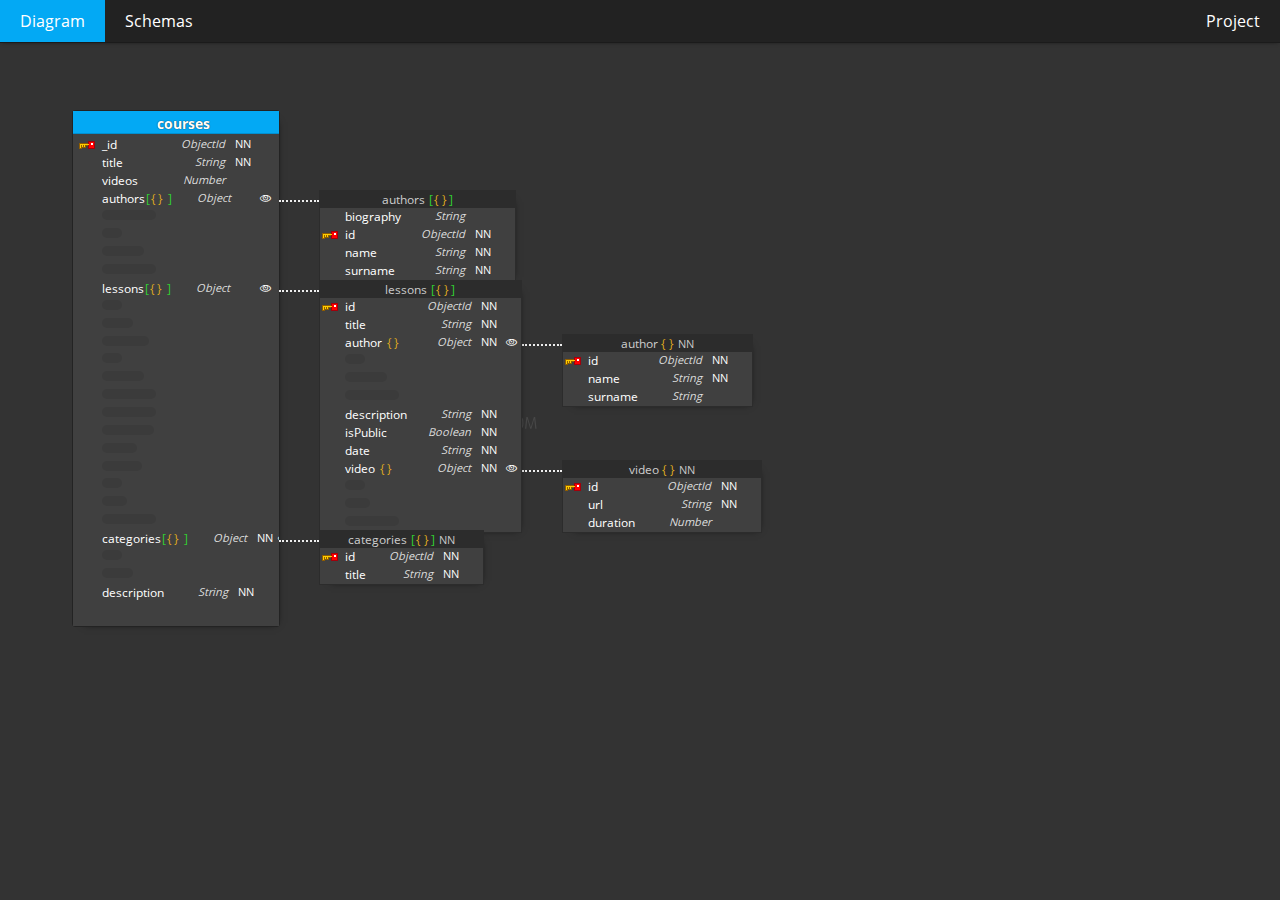
<file: basic-modeling-00/content/index.html>
<!DOCTYPE html>
    <html lang="en">
     <head>
     <meta charset="utf-8" />
     
     <meta content="width=device-width, initial-scale=1.0, maximum-scale=1.0, user-scalable=0" name="viewport" />
     <meta name="robots" content="noindex, nofollow">
     <link href="datensen-moon-modeler-report.css" rel="stylesheet" />    
     <link href="scrollbars.css" rel="stylesheet" />
     <link href="style.css" rel="stylesheet" />
     <link href="lists.css" rel="stylesheet" />
     <link href="modals.css" rel="stylesheet" />
     <link href="searchbar.css" rel="stylesheet" />
     <link href="im.css" rel="stylesheet" />
     <title>Report for laboratory-modeling made in Moon Modeler</title>  
     <meta name="description" content="Moon Modeler - HTML report">
     <script>
     
    var page = "mm1";
    var item = "";
    var projectObj = {};
    var searchTerm = "";
    
     const projectData = {"Schemas":{"29711dfb-d1ef-40be-b52c-befff19ccf42":{"id":"29711dfb-d1ef-40be-b52c-befff19ccf42","visible":true,"name":"courses","desc":"","estimatedSize":"","cols":[{"id":"966415c4-ca89-4488-a27d-2fb1c7d27b90","name":"_id","datatype":"ObjectId","param":"","pk":true,"nn":true,"comment":"","defaultvalue":"","data":"","fk":false,"validation":""},{"id":"8eaf826c-82c4-4d97-9d83-727c70e6b22a","name":"title","datatype":"String","param":"","pk":false,"nn":true,"comment":"","defaultvalue":"","data":"","list":false,"enum":"","validate":"","fk":false,"validation":""},{"id":"2098d6da-d2f9-41c5-afd2-4c57fd2fd474","name":"videos","datatype":"Number","param":"","pk":false,"nn":false,"comment":"","defaultvalue":"","data":"","list":false,"enum":"","validate":"","pattern":false,"fk":false,"validation":""},{"id":"c0280b1f-535f-410c-9bba-58a4b9c4617c","name":"authors","datatype":"13b897fa-80e7-4e2a-bced-61965c28a1f9","param":"","pk":false,"nn":false,"comment":"","defaultvalue":"","data":"","list":true,"enum":"","validate":"","fk":false,"validation":""},{"id":"1df62b43-95ce-4e02-adc1-75cf4510c434","name":"lessons","datatype":"7181d0dd-fed5-4acf-abb0-f721c7768304","param":"","pk":false,"nn":false,"comment":"","defaultvalue":"","data":"","list":true,"enum":"","validate":"","validation":""},{"id":"a46bc8d3-8806-429b-b6ad-77adeb720b8a","name":"categories","datatype":"b239f62e-9df5-4e18-b501-ba601359034e","param":"","pk":false,"nn":true,"comment":"","defaultvalue":"","data":"","list":true,"enum":"","validate":"","validation":""},{"id":"078e3206-0749-44ff-9086-44e20af5c9ce","name":"description","datatype":"String","param":"","pk":false,"nn":true,"comment":"","defaultvalue":"","data":"","list":false,"enum":"","validate":"","validation":""}],"relations":[],"lines":[],"keys":[{"id":"4b23cc4f-a4bc-40d8-aa30-ec5c67062d81","name":"Primary key","isPk":true,"cols":[{"id":"b5be40d4-2778-44c3-93e9-795c701c79e6","colid":"966415c4-ca89-4488-a27d-2fb1c7d27b90"}]}],"indexes":[],"embeddable":false,"generate":true,"generateCustomCode":true,"validationLevel":"na","validationAction":"na","collation":"","others":""}},"References":{},"Lines":{},"Other":{},"Notes":{}}
         
    async function processAll() {
      projectObj = projectData;
      page = await getUrlParam("page");
      item = await getUrlParam("item");
      await createMainNavigationAndWrappers();

      for (let pageItem of Object.keys(projectObj)) {
        await createNavigationLists(getFilteredItems(searchTerm, projectObj[`${pageItem}`]), pageItem);
        await addEventsToDiagram(projectObj[`${pageItem}`]);
      }
      setActiveStyles();     
    }

    function updateNavigationLists() {
      for (let pageItem of Object.keys(projectObj)) {
        createNavigationLists(getFilteredItems(searchTerm, projectObj[`${pageItem}`]), pageItem);
      }
    }

    function setSearchTerm(value) {     
      searchTerm = value;
      updateNavigationLists();
    }

    function clearSearch() {
      setSearchTerm("");
      $("#searchBar").val("");
      changeUrl(`index.html?page=${page}`);
    }

    function getFilteredItems(searchTerm, collection) {      
      let toReturn = collection;
      if (searchTerm !== "") {
      toReturn = Object.values(collection).filter(t =>
          t.name.includes(searchTerm)
        );
      }
      return toReturn;
    }

    function navigateToUrl(url) {
      window.location = url;
    }

    function changeUrl(url) {
      window.history.pushState({ page: url }, url, url);
      processAll();
    }

    function getUrlParam(param) {
      const queryString = window.location.search;
      const urlParams = new URLSearchParams(queryString);
      return urlParams.get(param);
    }

    function resetPages() {
      $(".mm-nav-a").removeClass("mm-nav-active");
      $(".mm-section").removeClass("mm-section-active");
      $(".mm-display-block").removeClass("mm-display-block");
    }

    function resetItems() {
      $(".mm-detail").removeClass("mm-detail-active");
      $(".mm-detail").removeClass("mm-display-none");
    }

    function setPage() {
      if (page === null) {
        page = "Diagrams";
      }
      $("#mm-sidenav-" + page).addClass("mm-sidenav-active");
      $("#mm-section-" + page).addClass("mm-section-active");
      $("#mm-nav-" + page).addClass("mm-nav-active");
      $("#mm-tab-content-" + page).addClass("mm-tab-content-active");
    }

    function setItem() {
      if (item !== null && item !== undefined) {
        //$("#" + item).addClass("mm-display-blockxxx");
        $(".mm-detail").addClass("mm-display-none");
        $("#sidenav-" + item).addClass("mm-sidenav-item-active");
        $("#detail-" + item).removeClass("mm-display-none")
          .addClass("mm-detail-active")
          .addClass("mm-display-block");
      }
    }

    function hideSide() {
      $("#mm-side").addClass("mm-display-none");
      $("#mm-report-content").addClass("mm-report-content-cols-1");
    }

    function showSide() {
      $("#mm-side").removeClass("mm-display-none");
      $("#mm-report-content").removeClass("mm-report-content-cols-1");
    }

    function showPlacehodler(){
      $("#placeholder").removeClass("mm-display-none").addClass("mm-display-block");
          $("#placeholder-content").html($("#detail-" + item).prop("outerHTML"));
    }

    function hidePlaceholder(){
      $("#placeholder").removeClass("mm-display-block").addClass("mm-display-none");
    }

    function setDiagram() {
      if (page === "Diagrams" || page === "Project" || page === undefined) {
        hideSide();
        if (item !== null && item !== undefined) {
          showPlacehodler();
        } else {
          hidePlaceholder();
        }
        $(".main-area").addClass("mm-display-block");
      } else {
        showSide();
        if (item !== null && item !== undefined && $(window).width() < 992) {            
          showPlacehodler()
        } else {
          hidePlaceholder();
        }
      }
    }

    function setActiveStyles() {
      resetPages();
      setPage();
      resetItems();
      updateDetailsVisibilityOnPage();
      setItem();
      setDiagram();
    }

    function hidePlaceholder(){
      $("#placeholder").removeClass("mm-display-block").addClass("mm-display-none");
    }

    function setPlaceholderClick(event) {
    
      var parent = event.target;
      while (parent) {
        if (parent.id) {
          if (parent.id == "placeholder") {
            return;
          }
        }
        parent = parent.parentElement;
      }
        hidePlaceholder();
    }

    function addEventToElement(elementName, itemId) {
      let element = document.getElementById(elementName);
      if (element) {
        element.onclick = function (event) {
          changeUrl(`index.html?page=Diagrams&item=itm-${itemId}`);
        };
      }
      else {
        let jsonSchemaReportElements = document.querySelectorAll(`[data-report-id="${itemId}"]`);
        if(jsonSchemaReportElements){
        for (let jsonSchemaReportElement of jsonSchemaReportElements) {
          jsonSchemaReportElement.onclick = function (event) {
            changeUrl(`index.html?page=Diagrams&item=itm-${itemId}`);
          };
        }    
      }
    }
      event.stopPropagation();
      event.preventDefault();
    }

    async function addEventsToDiagram(collectionOfObjects) {
      for (let item of Object.keys(collectionOfObjects)) {
        addEventToElement(item, item);
        addEventToElement(`r${item}`, item);
        addEventToElement(`rb${item}`, item);
        addEventToElement(`rt${item}`, item);
      }
    }

    function toggleNavTabs() {
      if ($(".mm-nav-tabs").width() < 992) {
        $(".mm-nav-a").toggle();
      }
    }

    async function createMainNavigationAndWrappers() {
      let mainNavs = '<div id="mm-nav-expander"><i onclick="toggleNavTabs()" class="mm-main-hamburger im-icon-HamburgerBold im-icon-20"></i></div><nav class="mm-nav-tabs"  onclick="toggleNavTabs()">';
      let sideNavigationWrappers = "";
      mainNavs += `<div id="mm-nav-Diagrams" class="mm-nav-a" onclick="changeUrl('index.html?page=Diagrams')">Diagram</div>`;

      for (let reportPage of Object.keys(projectObj)) {
        if (Object.keys(projectObj[reportPage]).length > 0) {          
        mainNavs += `<div id="mm-nav-${reportPage}" class="mm-nav-a" onclick="changeUrl('index.html?page=${reportPage}')">
        ${reportPage}        
    </div>  `;
        }
    sideNavigationWrappers += `<div id="mm-sidenav-${reportPage}"></div>`;
      }
      mainNavs += `<div id="mm-nav-Project" class="mm-nav-a mm-ml-auto" onclick="changeUrl('index.html?page=Project')">Project</div>`;
      mainNavs += "</nav>";
     

      document.getElementById("mm-main-navs").innerHTML = mainNavs;
      document.getElementById("mm-side-content").innerHTML = sideNavigationWrappers;
    }

    async function createNavigationLists(collectionOfObjects, pageName) {
      let navItems = "<ul class='im-list im-collapsed im-h-100'>";
      for (let item of Object.keys(collectionOfObjects)) {
        let iterItem = collectionOfObjects[item];
        navItems += `<li  id="sidenav-itm-${iterItem.id}"  class="im-list-item im-rel">
          <div onclick="changeUrl('index.html?page=${pageName}&item=itm-${iterItem.id}')">`;
        navItems += iterItem.name;
        navItems += "</div></li>";
      }
      navItems += "</ul>";
      document.getElementById("mm-sidenav-" + pageName).innerHTML = navItems;
    }

    function updateDetailsVisibilityOnPage() {
      for (let pageItem of Object.keys(projectObj)) {          
        updateItemDetailsVisibility(projectObj[`${pageItem}`], pageItem);
      }
    }

    async function updateItemDetailsVisibility(collectionOfObjects, pageName) {
      if (item !== null && item !== undefined) {
        await $(".mm-detail").removeClass("mm-display-block").addClass("mm-display-none");
      } else {
        await $(".mm-detail").removeClass("mm-display-block").addClass("mm-display-none");
        for (let item of Object.keys(collectionOfObjects)) {
          let iterItem = collectionOfObjects[item];

          $("#detail-itm-" + iterItem.id)
            .removeClass("mm-display-none")
            .addClass("mm-display-block");
        }
      }
    }

    
     </script>
     </head><body  onclick="setPlaceholderClick(event)" onload="processAll()" class="mm-main-report-area"><div class="container-fluid" id="mm-main-navs"></div>
    <div class="container-fluid" id="mm-report-content">
    <div id="mm-side">
      <div id="mm-side-wrapper">
        <div id="mm-search">
          <div class="im-search-bar">
            <div></div>
            <input
            class="im-search-box-input"
            onkeyup="setSearchTerm(event.target.value)"
            placeholder="Filter"
            type="text"
            id="searchBar"
            />

            <div class="im-search-button" onclick="clearSearch()"><i class="im-icon-Cross16 im-icon-16"></i></div>
            <div></div>
          </div>
        </div>
      
        <div id="mm-side-content"></div>
      </div>
    </div>
    <div id="mm-content">
    <!-- section Diagrams - start --><div class='mm-section' id='mm-section-Diagrams'><div id="detail-itm-2bce9fdc-f29e-4de7-badb-f881c1d91b05" class="main-area"><div id="diagram" class="diagram mm-trial"><div id="canvas" tabindex="50" style="background: transparent;"><div id="mainHtmlCanvas" class="im-full-width im-arrow" style="transform: scale(1); background: transparent;"><div class="im-select-decorator" id="selector" style="width: 0px; height: 0px; display: none; top: 245px; left: 342px;"></div><div id="29711dfb-d1ef-40be-b52c-befff19ccf42" style="position: absolute; left: 71px; top: 67px; touch-action: none; width: max-content; height: max-content; padding-bottom: 45px; padding-right: 45px;"><div class="t tMoon " id="content29711dfb-d1ef-40be-b52c-befff19ccf42" style="width: 206px; height: 515px;"><div class="dGraphicsHeader dGraphicsHeaderMoon" style="background: rgb(3, 169, 244);"><div class="dGraphicsLeftTop"><i class="im-icon-12 im-icon-Type" style="color: rgb(3, 169, 244);"></i></div><div class="dTableName" style="color: rgb(255, 255, 255);">courses</div><div class="dGraphicsRightTop im-pointer"><i class="im-pointer im-icon-DotsHorizontal16 im-icon-12" style="color: rgb(255, 255, 255);"></i></div></div><div class="dCols" id="dc29711dfb-d1ef-40be-b52c-befff19ccf42"><div id="966415c4-ca89-4488-a27d-2fb1c7d27b90" class="dRow im-t-r im-t-r-MONGOOSE"><div class="dCol im-t-c"><img src="./assets/pk.svg" alt="Key" class="im-icon-key im-mark-PK"></div><div class="dCol im-t-c  tree__mini__clickable"><span>_id</span><span class="im-col-list">&nbsp;</span><span class="im-col-list">&nbsp;</span><span>&nbsp;&nbsp;</span></div><div class="dCol im-t-c im-mini">ObjectId</div><div class="dCol im-t-c im-mini"> NN</div><div class="dCol im-t-c im-mini"><div></div></div><div></div></div><div id="8eaf826c-82c4-4d97-9d83-727c70e6b22a" class="dRow im-t-r im-t-r-MONGOOSE"><div class="dCol im-t-c"></div><div class="dCol im-t-c  tree__mini__clickable"><span>title</span><span class="im-col-list">&nbsp;</span><span class="im-col-list">&nbsp;</span><span>&nbsp;&nbsp;</span></div><div class="dCol im-t-c im-mini">String</div><div class="dCol im-t-c im-mini"> NN</div><div class="dCol im-t-c im-mini"><div></div></div><div></div></div><div id="2098d6da-d2f9-41c5-afd2-4c57fd2fd474" class="dRow im-t-r im-t-r-MONGOOSE"><div class="dCol im-t-c"></div><div class="dCol im-t-c  tree__mini__clickable"><span>videos</span><span class="im-col-list">&nbsp;</span><span class="im-col-list">&nbsp;</span><span>&nbsp;&nbsp;</span></div><div class="dCol im-t-c im-mini">Number</div><div class="dCol im-t-c im-mini"> </div><div class="dCol im-t-c im-mini"><div></div></div><div></div></div><div id="c0280b1f-535f-410c-9bba-58a4b9c4617c" class="dRow im-t-r im-t-r-MONGOOSE"><div class="dCol im-t-c"></div><div class="dCol im-t-c  tree__mini__clickable"><span>authors</span><span class="im-col-list">[</span><span class="im-col-object-left">{</span><span class="im-col-object-right">}</span><span class="im-col-object-right"><span>&nbsp;</span></span><span class="im-col-list">]</span><span>&nbsp;&nbsp;</span></div><div class="dCol im-t-c im-mini im-col-object-name">Object</div><div class="dCol im-t-c im-mini"> </div><div class="dCol im-t-c im-mini"><div class="im-expander im-pointer"><i class="im-icon-14  im-icon-Visibility16   icon_im-13b897fa-80e7-4e2a-bced-61965c28a1f9"></i></div></div><div class="im-13b897fa-80e7-4e2a-bced-61965c28a1f9 im-the-ghost  im-display-inline-block " style="grid-column: span 4 / auto;"><div><div id="ab7d8cba-96f8-469c-9336-8b928359d33a" class="dRow im-t-r im-t-r-MONGOOSE"><div class="dCol im-t-c"></div><div class="dCol im-t-c  tree__mini__clickable"><span>biography</span><span class="im-col-list">&nbsp;</span><span class="im-col-list">&nbsp;</span><span>&nbsp;&nbsp;</span></div><div class="dCol im-t-c im-mini">String</div><div class="dCol im-t-c im-mini"> </div><div class="dCol im-t-c im-mini"><div></div></div><div></div></div><div id="999f0a30-041b-49c5-9456-51f83573cfee" class="dRow im-t-r im-t-r-MONGOOSE"><div class="dCol im-t-c"><img src="./assets/pk.svg" alt="Key" class="im-icon-key im-mark-PK"></div><div class="dCol im-t-c  tree__mini__clickable"><span>id</span><span class="im-col-list">&nbsp;</span><span class="im-col-list">&nbsp;</span><span>&nbsp;&nbsp;</span></div><div class="dCol im-t-c im-mini">ObjectId</div><div class="dCol im-t-c im-mini"> NN</div><div class="dCol im-t-c im-mini"><div></div></div><div></div></div><div id="d89c4dda-eb52-4405-8b31-18c0057820eb" class="dRow im-t-r im-t-r-MONGOOSE"><div class="dCol im-t-c"></div><div class="dCol im-t-c  tree__mini__clickable"><span>name</span><span class="im-col-list">&nbsp;</span><span class="im-col-list">&nbsp;</span><span>&nbsp;&nbsp;</span></div><div class="dCol im-t-c im-mini">String</div><div class="dCol im-t-c im-mini"> NN</div><div class="dCol im-t-c im-mini"><div></div></div><div></div></div><div id="16acb4bc-ebfe-4b19-b1bd-3e9d2c603f63" class="dRow im-t-r im-t-r-MONGOOSE"><div class="dCol im-t-c"></div><div class="dCol im-t-c  tree__mini__clickable"><span>surname</span><span class="im-col-list">&nbsp;</span><span class="im-col-list">&nbsp;</span><span>&nbsp;&nbsp;</span></div><div class="dCol im-t-c im-mini">String</div><div class="dCol im-t-c im-mini"> NN</div><div class="dCol im-t-c im-mini"><div></div></div><div></div></div></div></div><div class="im-embedded  im-13b897fa-80e7-4e2a-bced-61965c28a1f9   im-13b897fa-80e7-4e2a-bced-61965c28a1f9 " style="grid-column: span 4 / auto;"><div class="im-13b897fa-80e7-4e2a-bced-61965c28a1f9  im-display-inline-block "><div class="dNestedLink" style="border-color: rgb(238, 238, 238);"></div><div class="dGraphicsNestedHeader" style="background: rgba(0, 0, 0, 0.3);"><div class="dGraphicsLeftTop"></div><div class="dTableName">authors <span class="im-col-list">[</span><span class="im-col-object-left">{ }</span><span class="im-col-list">]</span></div><div class="dGraphicsRightTop"></div></div><div id="ab7d8cba-96f8-469c-9336-8b928359d33a" class="dRow im-t-r im-t-r-MONGOOSE"><div class="dCol im-t-c"></div><div class="dCol im-t-c  tree__mini__clickable"><span>biography</span><span class="im-col-list">&nbsp;</span><span class="im-col-list">&nbsp;</span><span>&nbsp;&nbsp;</span></div><div class="dCol im-t-c im-mini">String</div><div class="dCol im-t-c im-mini"> </div><div class="dCol im-t-c im-mini"><div></div></div><div></div></div><div id="999f0a30-041b-49c5-9456-51f83573cfee" class="dRow im-t-r im-t-r-MONGOOSE"><div class="dCol im-t-c"><img src="./assets/pk.svg" alt="Key" class="im-icon-key im-mark-PK"></div><div class="dCol im-t-c  tree__mini__clickable"><span>id</span><span class="im-col-list">&nbsp;</span><span class="im-col-list">&nbsp;</span><span>&nbsp;&nbsp;</span></div><div class="dCol im-t-c im-mini">ObjectId</div><div class="dCol im-t-c im-mini"> NN</div><div class="dCol im-t-c im-mini"><div></div></div><div></div></div><div id="d89c4dda-eb52-4405-8b31-18c0057820eb" class="dRow im-t-r im-t-r-MONGOOSE"><div class="dCol im-t-c"></div><div class="dCol im-t-c  tree__mini__clickable"><span>name</span><span class="im-col-list">&nbsp;</span><span class="im-col-list">&nbsp;</span><span>&nbsp;&nbsp;</span></div><div class="dCol im-t-c im-mini">String</div><div class="dCol im-t-c im-mini"> NN</div><div class="dCol im-t-c im-mini"><div></div></div><div></div></div><div id="16acb4bc-ebfe-4b19-b1bd-3e9d2c603f63" class="dRow im-t-r im-t-r-MONGOOSE"><div class="dCol im-t-c"></div><div class="dCol im-t-c  tree__mini__clickable"><span>surname</span><span class="im-col-list">&nbsp;</span><span class="im-col-list">&nbsp;</span><span>&nbsp;&nbsp;</span></div><div class="dCol im-t-c im-mini">String</div><div class="dCol im-t-c im-mini"> NN</div><div class="dCol im-t-c im-mini"><div></div></div><div></div></div></div></div></div><div id="1df62b43-95ce-4e02-adc1-75cf4510c434" class="dRow im-t-r im-t-r-MONGOOSE"><div class="dCol im-t-c"></div><div class="dCol im-t-c  tree__mini__clickable"><span>lessons</span><span class="im-col-list">[</span><span class="im-col-object-left">{</span><span class="im-col-object-right">}</span><span class="im-col-object-right"><span>&nbsp;</span></span><span class="im-col-list">]</span><span>&nbsp;&nbsp;</span></div><div class="dCol im-t-c im-mini im-col-object-name">Object</div><div class="dCol im-t-c im-mini"> </div><div class="dCol im-t-c im-mini"><div class="im-expander im-pointer"><i class="im-icon-14  im-icon-Visibility16   icon_im-7181d0dd-fed5-4acf-abb0-f721c7768304"></i></div></div><div class="im-7181d0dd-fed5-4acf-abb0-f721c7768304 im-the-ghost  im-display-inline-block " style="grid-column: span 4 / auto;"><div><div id="4523f655-588c-4b9f-b7ec-6f1eeee71432" class="dRow im-t-r im-t-r-MONGOOSE"><div class="dCol im-t-c"><img src="./assets/pk.svg" alt="Key" class="im-icon-key im-mark-PK"></div><div class="dCol im-t-c  tree__mini__clickable"><span>id</span><span class="im-col-list">&nbsp;</span><span class="im-col-list">&nbsp;</span><span>&nbsp;&nbsp;</span></div><div class="dCol im-t-c im-mini">ObjectId</div><div class="dCol im-t-c im-mini"> NN</div><div class="dCol im-t-c im-mini"><div></div></div><div></div></div><div id="7139d0e9-2d27-44af-9335-1a9098bd97f6" class="dRow im-t-r im-t-r-MONGOOSE"><div class="dCol im-t-c"></div><div class="dCol im-t-c  tree__mini__clickable"><span>title</span><span class="im-col-list">&nbsp;</span><span class="im-col-list">&nbsp;</span><span>&nbsp;&nbsp;</span></div><div class="dCol im-t-c im-mini">String</div><div class="dCol im-t-c im-mini"> NN</div><div class="dCol im-t-c im-mini"><div></div></div><div></div></div><div id="5cd4f80b-f422-4bac-99af-36360ee4a49f" class="dRow im-t-r im-t-r-MONGOOSE"><div class="dCol im-t-c"></div><div class="dCol im-t-c  tree__mini__clickable"><span>author</span><span class="im-col-list">&nbsp;</span><span class="im-col-object-left">{</span><span class="im-col-object-right">}</span><span class="im-col-list">&nbsp;</span><span>&nbsp;&nbsp;</span></div><div class="dCol im-t-c im-mini im-col-object-name">Object</div><div class="dCol im-t-c im-mini"> NN</div><div class="dCol im-t-c im-mini"><div class="im-expander im-pointer"><i class="im-icon-14  im-icon-Visibility16   icon_im-2d692d02-8135-454b-9c57-c2eba0017e7a"></i></div></div><div class="im-2d692d02-8135-454b-9c57-c2eba0017e7a im-the-ghost  im-display-inline-block " style="grid-column: span 4 / auto;"><div><div id="eb45f29b-6c3d-4ffe-bbbd-2e16054cc0f2" class="dRow im-t-r im-t-r-MONGOOSE"><div class="dCol im-t-c"><img src="./assets/pk.svg" alt="Key" class="im-icon-key im-mark-PK"></div><div class="dCol im-t-c  tree__mini__clickable"><span>id</span><span class="im-col-list">&nbsp;</span><span class="im-col-list">&nbsp;</span><span>&nbsp;&nbsp;</span></div><div class="dCol im-t-c im-mini">ObjectId</div><div class="dCol im-t-c im-mini"> NN</div><div class="dCol im-t-c im-mini"><div></div></div><div></div></div><div id="cc063001-2bd2-441f-a52a-e6be9ed6daa9" class="dRow im-t-r im-t-r-MONGOOSE"><div class="dCol im-t-c"></div><div class="dCol im-t-c  tree__mini__clickable"><span>name</span><span class="im-col-list">&nbsp;</span><span class="im-col-list">&nbsp;</span><span>&nbsp;&nbsp;</span></div><div class="dCol im-t-c im-mini">String</div><div class="dCol im-t-c im-mini"> NN</div><div class="dCol im-t-c im-mini"><div></div></div><div></div></div><div id="3196341c-a511-4385-a035-5fa69f70d601" class="dRow im-t-r im-t-r-MONGOOSE"><div class="dCol im-t-c"></div><div class="dCol im-t-c  tree__mini__clickable"><span>surname</span><span class="im-col-list">&nbsp;</span><span class="im-col-list">&nbsp;</span><span>&nbsp;&nbsp;</span></div><div class="dCol im-t-c im-mini">String</div><div class="dCol im-t-c im-mini"> </div><div class="dCol im-t-c im-mini"><div></div></div><div></div></div></div></div><div class="im-embedded  im-2d692d02-8135-454b-9c57-c2eba0017e7a   im-2d692d02-8135-454b-9c57-c2eba0017e7a " style="grid-column: span 4 / auto;"><div class="im-2d692d02-8135-454b-9c57-c2eba0017e7a  im-display-inline-block "><div class="dNestedLink" style="border-color: rgb(238, 238, 238);"></div><div class="dGraphicsNestedHeader" style="background: rgba(0, 0, 0, 0.3);"><div class="dGraphicsLeftTop"></div><div class="dTableName">author <span class="im-col-object-left">{ }</span><span class="im-mini"> NN</span></div><div class="dGraphicsRightTop"></div></div><div id="eb45f29b-6c3d-4ffe-bbbd-2e16054cc0f2" class="dRow im-t-r im-t-r-MONGOOSE"><div class="dCol im-t-c"><img src="./assets/pk.svg" alt="Key" class="im-icon-key im-mark-PK"></div><div class="dCol im-t-c  tree__mini__clickable"><span>id</span><span class="im-col-list">&nbsp;</span><span class="im-col-list">&nbsp;</span><span>&nbsp;&nbsp;</span></div><div class="dCol im-t-c im-mini">ObjectId</div><div class="dCol im-t-c im-mini"> NN</div><div class="dCol im-t-c im-mini"><div></div></div><div></div></div><div id="cc063001-2bd2-441f-a52a-e6be9ed6daa9" class="dRow im-t-r im-t-r-MONGOOSE"><div class="dCol im-t-c"></div><div class="dCol im-t-c  tree__mini__clickable"><span>name</span><span class="im-col-list">&nbsp;</span><span class="im-col-list">&nbsp;</span><span>&nbsp;&nbsp;</span></div><div class="dCol im-t-c im-mini">String</div><div class="dCol im-t-c im-mini"> NN</div><div class="dCol im-t-c im-mini"><div></div></div><div></div></div><div id="3196341c-a511-4385-a035-5fa69f70d601" class="dRow im-t-r im-t-r-MONGOOSE"><div class="dCol im-t-c"></div><div class="dCol im-t-c  tree__mini__clickable"><span>surname</span><span class="im-col-list">&nbsp;</span><span class="im-col-list">&nbsp;</span><span>&nbsp;&nbsp;</span></div><div class="dCol im-t-c im-mini">String</div><div class="dCol im-t-c im-mini"> </div><div class="dCol im-t-c im-mini"><div></div></div><div></div></div></div></div></div><div id="dc76a6f6-a8e6-41a7-8765-1e23efcc0479" class="dRow im-t-r im-t-r-MONGOOSE"><div class="dCol im-t-c"></div><div class="dCol im-t-c  tree__mini__clickable"><span>scription</span><span class="im-col-list">&nbsp;</span><span class="im-col-list">&nbsp;</span><span>&nbsp;&nbsp;</span></div><div class="dCol im-t-c im-mini">String</div><div class="dCol im-t-c im-mini"> NN</div><div class="dCol im-t-c im-mini"><div></div></div><div></div></div><div id="47ecc050-c3e2-447b-8822-29cff74eef45" class="dRow im-t-r im-t-r-MONGOOSE"><div class="dCol im-t-c"></div><div class="dCol im-t-c  tree__mini__clickable"><span>isPublic</span><span class="im-col-list">&nbsp;</span><span class="im-col-list">&nbsp;</span><span>&nbsp;&nbsp;</span></div><div class="dCol im-t-c im-mini">Boolean</div><div class="dCol im-t-c im-mini"> NN</div><div class="dCol im-t-c im-mini"><div></div></div><div></div></div><div id="d4700644-8ac4-42fd-9d51-e8a1821f9c80" class="dRow im-t-r im-t-r-MONGOOSE"><div class="dCol im-t-c"></div><div class="dCol im-t-c  tree__mini__clickable"><span>date</span><span class="im-col-list">&nbsp;</span><span class="im-col-list">&nbsp;</span><span>&nbsp;&nbsp;</span></div><div class="dCol im-t-c im-mini">String</div><div class="dCol im-t-c im-mini"> NN</div><div class="dCol im-t-c im-mini"><div></div></div><div></div></div><div id="6cfb8ea2-8651-4a0f-902e-a179279995b1" class="dRow im-t-r im-t-r-MONGOOSE"><div class="dCol im-t-c"></div><div class="dCol im-t-c  tree__mini__clickable"><span>video</span><span class="im-col-list">&nbsp;</span><span class="im-col-object-left">{</span><span class="im-col-object-right">}</span><span class="im-col-list">&nbsp;</span><span>&nbsp;&nbsp;</span></div><div class="dCol im-t-c im-mini im-col-object-name">Object</div><div class="dCol im-t-c im-mini"> NN</div><div class="dCol im-t-c im-mini"><div class="im-expander im-pointer"><i class="im-icon-14  im-icon-Visibility16   icon_im-ff1d64bd-8fcf-48bb-adf0-4379e9e11f4a"></i></div></div><div class="im-ff1d64bd-8fcf-48bb-adf0-4379e9e11f4a im-the-ghost  im-display-inline-block " style="grid-column: span 4 / auto;"><div><div id="97415dcf-1d4a-4392-a083-e1a208ca874f" class="dRow im-t-r im-t-r-MONGOOSE"><div class="dCol im-t-c"><img src="./assets/pk.svg" alt="Key" class="im-icon-key im-mark-PK"></div><div class="dCol im-t-c  tree__mini__clickable"><span>id</span><span class="im-col-list">&nbsp;</span><span class="im-col-list">&nbsp;</span><span>&nbsp;&nbsp;</span></div><div class="dCol im-t-c im-mini">ObjectId</div><div class="dCol im-t-c im-mini"> NN</div><div class="dCol im-t-c im-mini"><div></div></div><div></div></div><div id="fceb727c-7710-47a0-a5da-c6d884b93bf7" class="dRow im-t-r im-t-r-MONGOOSE"><div class="dCol im-t-c"></div><div class="dCol im-t-c  tree__mini__clickable"><span>url</span><span class="im-col-list">&nbsp;</span><span class="im-col-list">&nbsp;</span><span>&nbsp;&nbsp;</span></div><div class="dCol im-t-c im-mini">String</div><div class="dCol im-t-c im-mini"> NN</div><div class="dCol im-t-c im-mini"><div></div></div><div></div></div><div id="8a7c62ff-058b-47cf-86fa-c16f17767312" class="dRow im-t-r im-t-r-MONGOOSE"><div class="dCol im-t-c"></div><div class="dCol im-t-c  tree__mini__clickable"><span>duration</span><span class="im-col-list">&nbsp;</span><span class="im-col-list">&nbsp;</span><span>&nbsp;&nbsp;</span></div><div class="dCol im-t-c im-mini">Number</div><div class="dCol im-t-c im-mini"> </div><div class="dCol im-t-c im-mini"><div></div></div><div></div></div></div></div><div class="im-embedded  im-ff1d64bd-8fcf-48bb-adf0-4379e9e11f4a   im-ff1d64bd-8fcf-48bb-adf0-4379e9e11f4a " style="grid-column: span 4 / auto;"><div class="im-ff1d64bd-8fcf-48bb-adf0-4379e9e11f4a  im-display-inline-block "><div class="dNestedLink" style="border-color: rgb(238, 238, 238);"></div><div class="dGraphicsNestedHeader" style="background: rgba(0, 0, 0, 0.3);"><div class="dGraphicsLeftTop"></div><div class="dTableName">video <span class="im-col-object-left">{ }</span><span class="im-mini"> NN</span></div><div class="dGraphicsRightTop"></div></div><div id="97415dcf-1d4a-4392-a083-e1a208ca874f" class="dRow im-t-r im-t-r-MONGOOSE"><div class="dCol im-t-c"><img src="./assets/pk.svg" alt="Key" class="im-icon-key im-mark-PK"></div><div class="dCol im-t-c  tree__mini__clickable"><span>id</span><span class="im-col-list">&nbsp;</span><span class="im-col-list">&nbsp;</span><span>&nbsp;&nbsp;</span></div><div class="dCol im-t-c im-mini">ObjectId</div><div class="dCol im-t-c im-mini"> NN</div><div class="dCol im-t-c im-mini"><div></div></div><div></div></div><div id="fceb727c-7710-47a0-a5da-c6d884b93bf7" class="dRow im-t-r im-t-r-MONGOOSE"><div class="dCol im-t-c"></div><div class="dCol im-t-c  tree__mini__clickable"><span>url</span><span class="im-col-list">&nbsp;</span><span class="im-col-list">&nbsp;</span><span>&nbsp;&nbsp;</span></div><div class="dCol im-t-c im-mini">String</div><div class="dCol im-t-c im-mini"> NN</div><div class="dCol im-t-c im-mini"><div></div></div><div></div></div><div id="8a7c62ff-058b-47cf-86fa-c16f17767312" class="dRow im-t-r im-t-r-MONGOOSE"><div class="dCol im-t-c"></div><div class="dCol im-t-c  tree__mini__clickable"><span>duration</span><span class="im-col-list">&nbsp;</span><span class="im-col-list">&nbsp;</span><span>&nbsp;&nbsp;</span></div><div class="dCol im-t-c im-mini">Number</div><div class="dCol im-t-c im-mini"> </div><div class="dCol im-t-c im-mini"><div></div></div><div></div></div></div></div></div></div></div><div class="im-embedded  im-7181d0dd-fed5-4acf-abb0-f721c7768304   im-7181d0dd-fed5-4acf-abb0-f721c7768304 " style="grid-column: span 4 / auto;"><div class="im-7181d0dd-fed5-4acf-abb0-f721c7768304  im-display-inline-block "><div class="dNestedLink" style="border-color: rgb(238, 238, 238);"></div><div class="dGraphicsNestedHeader" style="background: rgba(0, 0, 0, 0.3);"><div class="dGraphicsLeftTop"></div><div class="dTableName">lessons <span class="im-col-list">[</span><span class="im-col-object-left">{ }</span><span class="im-col-list">]</span></div><div class="dGraphicsRightTop"></div></div><div id="4523f655-588c-4b9f-b7ec-6f1eeee71432" class="dRow im-t-r im-t-r-MONGOOSE"><div class="dCol im-t-c"><img src="./assets/pk.svg" alt="Key" class="im-icon-key im-mark-PK"></div><div class="dCol im-t-c  tree__mini__clickable"><span>id</span><span class="im-col-list">&nbsp;</span><span class="im-col-list">&nbsp;</span><span>&nbsp;&nbsp;</span></div><div class="dCol im-t-c im-mini">ObjectId</div><div class="dCol im-t-c im-mini"> NN</div><div class="dCol im-t-c im-mini"><div></div></div><div></div></div><div id="7139d0e9-2d27-44af-9335-1a9098bd97f6" class="dRow im-t-r im-t-r-MONGOOSE"><div class="dCol im-t-c"></div><div class="dCol im-t-c  tree__mini__clickable"><span>title</span><span class="im-col-list">&nbsp;</span><span class="im-col-list">&nbsp;</span><span>&nbsp;&nbsp;</span></div><div class="dCol im-t-c im-mini">String</div><div class="dCol im-t-c im-mini"> NN</div><div class="dCol im-t-c im-mini"><div></div></div><div></div></div><div id="5cd4f80b-f422-4bac-99af-36360ee4a49f" class="dRow im-t-r im-t-r-MONGOOSE"><div class="dCol im-t-c"></div><div class="dCol im-t-c  tree__mini__clickable"><span>author</span><span class="im-col-list">&nbsp;</span><span class="im-col-object-left">{</span><span class="im-col-object-right">}</span><span class="im-col-list">&nbsp;</span><span>&nbsp;&nbsp;</span></div><div class="dCol im-t-c im-mini im-col-object-name">Object</div><div class="dCol im-t-c im-mini"> NN</div><div class="dCol im-t-c im-mini"><div class="im-expander im-pointer"><i class="im-icon-14  im-icon-Visibility16   icon_im-2d692d02-8135-454b-9c57-c2eba0017e7a"></i></div></div><div class="im-2d692d02-8135-454b-9c57-c2eba0017e7a im-the-ghost  im-display-inline-block " style="grid-column: span 4 / auto;"><div><div id="eb45f29b-6c3d-4ffe-bbbd-2e16054cc0f2" class="dRow im-t-r im-t-r-MONGOOSE"><div class="dCol im-t-c"><img src="./assets/pk.svg" alt="Key" class="im-icon-key im-mark-PK"></div><div class="dCol im-t-c  tree__mini__clickable"><span>id</span><span class="im-col-list">&nbsp;</span><span class="im-col-list">&nbsp;</span><span>&nbsp;&nbsp;</span></div><div class="dCol im-t-c im-mini">ObjectId</div><div class="dCol im-t-c im-mini"> NN</div><div class="dCol im-t-c im-mini"><div></div></div><div></div></div><div id="cc063001-2bd2-441f-a52a-e6be9ed6daa9" class="dRow im-t-r im-t-r-MONGOOSE"><div class="dCol im-t-c"></div><div class="dCol im-t-c  tree__mini__clickable"><span>name</span><span class="im-col-list">&nbsp;</span><span class="im-col-list">&nbsp;</span><span>&nbsp;&nbsp;</span></div><div class="dCol im-t-c im-mini">String</div><div class="dCol im-t-c im-mini"> NN</div><div class="dCol im-t-c im-mini"><div></div></div><div></div></div><div id="3196341c-a511-4385-a035-5fa69f70d601" class="dRow im-t-r im-t-r-MONGOOSE"><div class="dCol im-t-c"></div><div class="dCol im-t-c  tree__mini__clickable"><span>surname</span><span class="im-col-list">&nbsp;</span><span class="im-col-list">&nbsp;</span><span>&nbsp;&nbsp;</span></div><div class="dCol im-t-c im-mini">String</div><div class="dCol im-t-c im-mini"> </div><div class="dCol im-t-c im-mini"><div></div></div><div></div></div></div></div><div class="im-embedded  im-2d692d02-8135-454b-9c57-c2eba0017e7a   im-2d692d02-8135-454b-9c57-c2eba0017e7a " style="grid-column: span 4 / auto;"><div class="im-2d692d02-8135-454b-9c57-c2eba0017e7a  im-display-inline-block "><div class="dNestedLink" style="border-color: rgb(238, 238, 238);"></div><div class="dGraphicsNestedHeader" style="background: rgba(0, 0, 0, 0.3);"><div class="dGraphicsLeftTop"></div><div class="dTableName">author <span class="im-col-object-left">{ }</span><span class="im-mini"> NN</span></div><div class="dGraphicsRightTop"></div></div><div id="eb45f29b-6c3d-4ffe-bbbd-2e16054cc0f2" class="dRow im-t-r im-t-r-MONGOOSE"><div class="dCol im-t-c"><img src="./assets/pk.svg" alt="Key" class="im-icon-key im-mark-PK"></div><div class="dCol im-t-c  tree__mini__clickable"><span>id</span><span class="im-col-list">&nbsp;</span><span class="im-col-list">&nbsp;</span><span>&nbsp;&nbsp;</span></div><div class="dCol im-t-c im-mini">ObjectId</div><div class="dCol im-t-c im-mini"> NN</div><div class="dCol im-t-c im-mini"><div></div></div><div></div></div><div id="cc063001-2bd2-441f-a52a-e6be9ed6daa9" class="dRow im-t-r im-t-r-MONGOOSE"><div class="dCol im-t-c"></div><div class="dCol im-t-c  tree__mini__clickable"><span>name</span><span class="im-col-list">&nbsp;</span><span class="im-col-list">&nbsp;</span><span>&nbsp;&nbsp;</span></div><div class="dCol im-t-c im-mini">String</div><div class="dCol im-t-c im-mini"> NN</div><div class="dCol im-t-c im-mini"><div></div></div><div></div></div><div id="3196341c-a511-4385-a035-5fa69f70d601" class="dRow im-t-r im-t-r-MONGOOSE"><div class="dCol im-t-c"></div><div class="dCol im-t-c  tree__mini__clickable"><span>surname</span><span class="im-col-list">&nbsp;</span><span class="im-col-list">&nbsp;</span><span>&nbsp;&nbsp;</span></div><div class="dCol im-t-c im-mini">String</div><div class="dCol im-t-c im-mini"> </div><div class="dCol im-t-c im-mini"><div></div></div><div></div></div></div></div></div><div id="dc76a6f6-a8e6-41a7-8765-1e23efcc0479" class="dRow im-t-r im-t-r-MONGOOSE"><div class="dCol im-t-c"></div><div class="dCol im-t-c  tree__mini__clickable"><span>description</span><span class="im-col-list">&nbsp;</span><span class="im-col-list">&nbsp;</span><span>&nbsp;&nbsp;</span></div><div class="dCol im-t-c im-mini">String</div><div class="dCol im-t-c im-mini"> NN</div><div class="dCol im-t-c im-mini"><div></div></div><div></div></div><div id="47ecc050-c3e2-447b-8822-29cff74eef45" class="dRow im-t-r im-t-r-MONGOOSE"><div class="dCol im-t-c"></div><div class="dCol im-t-c  tree__mini__clickable"><span>isPublic</span><span class="im-col-list">&nbsp;</span><span class="im-col-list">&nbsp;</span><span>&nbsp;&nbsp;</span></div><div class="dCol im-t-c im-mini">Boolean</div><div class="dCol im-t-c im-mini"> NN</div><div class="dCol im-t-c im-mini"><div></div></div><div></div></div><div id="d4700644-8ac4-42fd-9d51-e8a1821f9c80" class="dRow im-t-r im-t-r-MONGOOSE"><div class="dCol im-t-c"></div><div class="dCol im-t-c  tree__mini__clickable"><span>date</span><span class="im-col-list">&nbsp;</span><span class="im-col-list">&nbsp;</span><span>&nbsp;&nbsp;</span></div><div class="dCol im-t-c im-mini">String</div><div class="dCol im-t-c im-mini"> NN</div><div class="dCol im-t-c im-mini"><div></div></div><div></div></div><div id="6cfb8ea2-8651-4a0f-902e-a179279995b1" class="dRow im-t-r im-t-r-MONGOOSE"><div class="dCol im-t-c"></div><div class="dCol im-t-c  tree__mini__clickable"><span>video</span><span class="im-col-list">&nbsp;</span><span class="im-col-object-left">{</span><span class="im-col-object-right">}</span><span class="im-col-list">&nbsp;</span><span>&nbsp;&nbsp;</span></div><div class="dCol im-t-c im-mini im-col-object-name">Object</div><div class="dCol im-t-c im-mini"> NN</div><div class="dCol im-t-c im-mini"><div class="im-expander im-pointer"><i class="im-icon-14  im-icon-Visibility16   icon_im-ff1d64bd-8fcf-48bb-adf0-4379e9e11f4a"></i></div></div><div class="im-ff1d64bd-8fcf-48bb-adf0-4379e9e11f4a im-the-ghost  im-display-inline-block " style="grid-column: span 4 / auto;"><div><div id="97415dcf-1d4a-4392-a083-e1a208ca874f" class="dRow im-t-r im-t-r-MONGOOSE"><div class="dCol im-t-c"><img src="./assets/pk.svg" alt="Key" class="im-icon-key im-mark-PK"></div><div class="dCol im-t-c  tree__mini__clickable"><span>id</span><span class="im-col-list">&nbsp;</span><span class="im-col-list">&nbsp;</span><span>&nbsp;&nbsp;</span></div><div class="dCol im-t-c im-mini">ObjectId</div><div class="dCol im-t-c im-mini"> NN</div><div class="dCol im-t-c im-mini"><div></div></div><div></div></div><div id="fceb727c-7710-47a0-a5da-c6d884b93bf7" class="dRow im-t-r im-t-r-MONGOOSE"><div class="dCol im-t-c"></div><div class="dCol im-t-c  tree__mini__clickable"><span>url</span><span class="im-col-list">&nbsp;</span><span class="im-col-list">&nbsp;</span><span>&nbsp;&nbsp;</span></div><div class="dCol im-t-c im-mini">String</div><div class="dCol im-t-c im-mini"> NN</div><div class="dCol im-t-c im-mini"><div></div></div><div></div></div><div id="8a7c62ff-058b-47cf-86fa-c16f17767312" class="dRow im-t-r im-t-r-MONGOOSE"><div class="dCol im-t-c"></div><div class="dCol im-t-c  tree__mini__clickable"><span>duration</span><span class="im-col-list">&nbsp;</span><span class="im-col-list">&nbsp;</span><span>&nbsp;&nbsp;</span></div><div class="dCol im-t-c im-mini">Number</div><div class="dCol im-t-c im-mini"> </div><div class="dCol im-t-c im-mini"><div></div></div><div></div></div></div></div><div class="im-embedded  im-ff1d64bd-8fcf-48bb-adf0-4379e9e11f4a   im-ff1d64bd-8fcf-48bb-adf0-4379e9e11f4a " style="grid-column: span 4 / auto;"><div class="im-ff1d64bd-8fcf-48bb-adf0-4379e9e11f4a  im-display-inline-block "><div class="dNestedLink" style="border-color: rgb(238, 238, 238);"></div><div class="dGraphicsNestedHeader" style="background: rgba(0, 0, 0, 0.3);"><div class="dGraphicsLeftTop"></div><div class="dTableName">video <span class="im-col-object-left">{ }</span><span class="im-mini"> NN</span></div><div class="dGraphicsRightTop"></div></div><div id="97415dcf-1d4a-4392-a083-e1a208ca874f" class="dRow im-t-r im-t-r-MONGOOSE"><div class="dCol im-t-c"><img src="./assets/pk.svg" alt="Key" class="im-icon-key im-mark-PK"></div><div class="dCol im-t-c  tree__mini__clickable"><span>id</span><span class="im-col-list">&nbsp;</span><span class="im-col-list">&nbsp;</span><span>&nbsp;&nbsp;</span></div><div class="dCol im-t-c im-mini">ObjectId</div><div class="dCol im-t-c im-mini"> NN</div><div class="dCol im-t-c im-mini"><div></div></div><div></div></div><div id="fceb727c-7710-47a0-a5da-c6d884b93bf7" class="dRow im-t-r im-t-r-MONGOOSE"><div class="dCol im-t-c"></div><div class="dCol im-t-c  tree__mini__clickable"><span>url</span><span class="im-col-list">&nbsp;</span><span class="im-col-list">&nbsp;</span><span>&nbsp;&nbsp;</span></div><div class="dCol im-t-c im-mini">String</div><div class="dCol im-t-c im-mini"> NN</div><div class="dCol im-t-c im-mini"><div></div></div><div></div></div><div id="8a7c62ff-058b-47cf-86fa-c16f17767312" class="dRow im-t-r im-t-r-MONGOOSE"><div class="dCol im-t-c"></div><div class="dCol im-t-c  tree__mini__clickable"><span>duration</span><span class="im-col-list">&nbsp;</span><span class="im-col-list">&nbsp;</span><span>&nbsp;&nbsp;</span></div><div class="dCol im-t-c im-mini">Number</div><div class="dCol im-t-c im-mini"> </div><div class="dCol im-t-c im-mini"><div></div></div><div></div></div></div></div></div></div></div></div><div id="a46bc8d3-8806-429b-b6ad-77adeb720b8a" class="dRow im-t-r im-t-r-MONGOOSE"><div class="dCol im-t-c"></div><div class="dCol im-t-c  tree__mini__clickable"><span>categories</span><span class="im-col-list">[</span><span class="im-col-object-left">{</span><span class="im-col-object-right">}</span><span class="im-col-object-right"><span>&nbsp;</span></span><span class="im-col-list">]</span><span>&nbsp;&nbsp;</span></div><div class="dCol im-t-c im-mini im-col-object-name">Object</div><div class="dCol im-t-c im-mini"> NN</div><div class="dCol im-t-c im-mini"><div class="im-expander im-pointer"><i class="im-icon-14  im-icon-Visibility16   icon_im-b239f62e-9df5-4e18-b501-ba601359034e"></i></div></div><div class="im-b239f62e-9df5-4e18-b501-ba601359034e im-the-ghost  im-display-inline-block " style="grid-column: span 4 / auto;"><div><div id="b7858942-e7b4-4bce-be88-0ca86d7112ea" class="dRow im-t-r im-t-r-MONGOOSE"><div class="dCol im-t-c"><img src="./assets/pk.svg" alt="Key" class="im-icon-key im-mark-PK"></div><div class="dCol im-t-c  tree__mini__clickable"><span>id</span><span class="im-col-list">&nbsp;</span><span class="im-col-list">&nbsp;</span><span>&nbsp;&nbsp;</span></div><div class="dCol im-t-c im-mini">ObjectId</div><div class="dCol im-t-c im-mini"> NN</div><div class="dCol im-t-c im-mini"><div></div></div><div></div></div><div id="9d8a0a29-4327-4876-a139-532df8d4da31" class="dRow im-t-r im-t-r-MONGOOSE"><div class="dCol im-t-c"></div><div class="dCol im-t-c  tree__mini__clickable"><span>title</span><span class="im-col-list">&nbsp;</span><span class="im-col-list">&nbsp;</span><span>&nbsp;&nbsp;</span></div><div class="dCol im-t-c im-mini">String</div><div class="dCol im-t-c im-mini"> NN</div><div class="dCol im-t-c im-mini"><div></div></div><div></div></div></div></div><div class="im-embedded  im-b239f62e-9df5-4e18-b501-ba601359034e   im-b239f62e-9df5-4e18-b501-ba601359034e " style="grid-column: span 4 / auto;"><div class="im-b239f62e-9df5-4e18-b501-ba601359034e  im-display-inline-block "><div class="dNestedLink" style="border-color: rgb(238, 238, 238);"></div><div class="dGraphicsNestedHeader" style="background: rgba(0, 0, 0, 0.3);"><div class="dGraphicsLeftTop"></div><div class="dTableName">categories <span class="im-col-list">[</span><span class="im-col-object-left">{ }</span><span class="im-col-list">]</span><span class="im-mini"> NN</span></div><div class="dGraphicsRightTop"></div></div><div id="b7858942-e7b4-4bce-be88-0ca86d7112ea" class="dRow im-t-r im-t-r-MONGOOSE"><div class="dCol im-t-c"><img src="./assets/pk.svg" alt="Key" class="im-icon-key im-mark-PK"></div><div class="dCol im-t-c  tree__mini__clickable"><span>id</span><span class="im-col-list">&nbsp;</span><span class="im-col-list">&nbsp;</span><span>&nbsp;&nbsp;</span></div><div class="dCol im-t-c im-mini">ObjectId</div><div class="dCol im-t-c im-mini"> NN</div><div class="dCol im-t-c im-mini"><div></div></div><div></div></div><div id="9d8a0a29-4327-4876-a139-532df8d4da31" class="dRow im-t-r im-t-r-MONGOOSE"><div class="dCol im-t-c"></div><div class="dCol im-t-c  tree__mini__clickable"><span>title</span><span class="im-col-list">&nbsp;</span><span class="im-col-list">&nbsp;</span><span>&nbsp;&nbsp;</span></div><div class="dCol im-t-c im-mini">String</div><div class="dCol im-t-c im-mini"> NN</div><div class="dCol im-t-c im-mini"><div></div></div><div></div></div></div></div></div><div id="078e3206-0749-44ff-9086-44e20af5c9ce" class="dRow im-t-r im-t-r-MONGOOSE"><div class="dCol im-t-c"></div><div class="dCol im-t-c  tree__mini__clickable"><span>description</span><span class="im-col-list">&nbsp;</span><span class="im-col-list">&nbsp;</span><span>&nbsp;&nbsp;</span></div><div class="dCol im-t-c im-mini">String</div><div class="dCol im-t-c im-mini"> NN</div><div class="dCol im-t-c im-mini"><div></div></div><div></div></div></div><i class="im-icon-ResizeBottomRight16 im-icon-16 res" style="width: 16px; height: 16px; position: absolute; right: 0px; bottom: 0px; cursor: se-resize;"></i></div></div><svg id="svgMain" style="background: transparent; width: 888px; height: 665px;"><defs><marker id="arrowEndtransparent" viewBox="0 0 10 10" refX="10" refY="5" markerWidth="10" markerHeight="10" orient="auto"><path d="M 0 0 L 10 5 L 0 10 " stroke="#eee" class="forcedLineColor forcedPolygonFill"></path></marker><marker id="arrowStarttransparent" viewBox="0 0 10 10" refX="0" refY="5" markerWidth="10" markerHeight="10" orient="auto"><path d="M 10 0 L 0 5 L 10 10 " stroke="#eee" class="forcedLineColor forcedPolygonFill"></path></marker><marker id="arrowClosedStarttransparent" viewBox="0 0 10 10" refX="0" refY="5" markerWidth="10" markerHeight="10" orient="auto"><polygon points="10 0, 10 10, 0 5, 10 0" stroke="#eee" fill="#eee" class="forcedLineColor forcedPolygonFill"></polygon></marker><marker id="arrowClosedEndtransparent" viewBox="0 0 10 10" refX="10" refY="5" markerWidth="10" markerHeight="10" orient="auto"><polygon points="0 0, 10 5, 0 10, 0 0" stroke="#eee" fill="#eee" class="forcedLineColor forcedPolygonFill"></polygon></marker><marker id="arrowReversedClosedStarttransparent" viewBox="0 0 10 10" refX="0" refY="5" markerWidth="10" markerHeight="10" orient="auto"><polygon points="0 0, 10 5, 0 10, 0 0" stroke="#eee" fill="#eee" class="forcedLineColor forcedPolygonFill"></polygon></marker><marker id="arrowReversedClosedEndtransparent" viewBox="0 0 10 10" refX="10" refY="5" markerWidth="10" markerHeight="10" orient="auto"><polygon points="10 0, 10 10, 0 5, 10 0" stroke="#eee" fill="#eee" class="forcedLineColor forcedPolygonFill"></polygon></marker><marker id="diamondStarttransparent" viewBox="0 0 10 10" refX="0" refY="5" markerWidth="10" markerHeight="10" orient="auto"><polygon points="0 5, 5 0, 10 5, 5 10, 0 5" stroke="#eee" fill="#eee" class="forcedLineColor forcedPolygonFill"></polygon></marker><marker id="diamondEndtransparent" viewBox="0 0 10 10" refX="10" refY="5" markerWidth="10" markerHeight="10" orient="auto"><polygon points="0 5, 5 0, 10 5, 5 10, 0 5" stroke="#eee" fill="#eee" class="forcedLineColor forcedPolygonFill"></polygon></marker><marker id="circleStarttransparent" viewBox="0 0 10 10" refX="5" refY="5" markerWidth="10" markerHeight="10" orient="auto-start-reverse"><g><circle cx="5" cy="5" r="5" stroke="#eee" stroke-width="1" fill="#eee" class="forcedLineColor forcedPolygonFill"></circle></g></marker><marker id="circleEndtransparent" viewBox="0 0 10 10" refX="5" refY="5" markerWidth="10" markerHeight="10" orient="auto-start-reverse"><g><circle cx="5" cy="5" r="5" stroke="#eee" stroke-width="1" fill="#eee" class="forcedLineColor forcedPolygonFill"></circle></g></marker><marker id="cardinality-parent-mandatory-one" viewBox="0 0 30 30" refX="0" refY="7.5" orient="auto" markerWidth="30" markerHeight="30"><path d="M12.5,7.5l-12,0" stroke="#eee" class="forcedLineColor forcedPolygonFill"></path><path d="M8.5,1.5l0,12" stroke="#eee" class="forcedLineColor forcedPolygonFill"></path><path d="M12.5,1.5l0,12" stroke="#eee" class="forcedLineColor forcedPolygonFill"></path></marker><marker id="cardinality-parent-mandatory-many" viewBox="0 0 30 30" refX="0" refY="7.5" orient="auto" markerWidth="30" markerHeight="30"><path d="M0.5,0.5l12,7l-12,7" stroke="#eee" class="forcedLineColor forcedPolygonFill"></path><path d="M12.5,7.5l-12,0" stroke="#eee" class="forcedLineColor forcedPolygonFill"></path><path d="M12.5,1.5l0,12" stroke="#eee" class="forcedLineColor forcedPolygonFill"></path></marker><marker id="cardinality-parent-mandatory-zillion" viewBox="0 0 30 30" refX="0" refY="7.5" orient="auto" markerWidth="30" markerHeight="30"><path d="M0.5,0.5l12,7l-12,7" stroke="#eee" class="forcedLineColor forcedPolygonFill"></path><path d="M0.5,4l12,3.5l-12,3.5" stroke="#eee" class="forcedLineColor forcedPolygonFill"></path><path d="M12.5,7.5l-12,0" stroke="#eee" class="forcedLineColor forcedPolygonFill"></path><path d="M12.5,1.5l0,12" stroke="#eee" class="forcedLineColor forcedPolygonFill"></path></marker><marker id="cardinality-parent-optional-one" viewBox="0 0 30 30" refX="0" refY="7.5" orient="auto" markerWidth="30" markerHeight="30"><circle cx="18.5" cy="7.5" r="4" stroke="#eee" class="relationCardinality forcedLineColor forcedPolygonFill"></circle><path d="M12.5,7.5l-12,0" stroke="#eee" class="forcedLineColor forcedPolygonFill"></path><path d="M8.5,1.5l0,12" stroke="#eee" class="forcedLineColor forcedPolygonFill"></path></marker><marker id="cardinality-parent-optional-many" viewBox="0 0 30 30" refX="0" refY="7.5" orient="auto" markerWidth="30" markerHeight="30"><circle cx="18.5" cy="7.5" r="4" stroke="#eee" class="relationCardinality forcedLineColor forcedPolygonFill"></circle><path d="M0.5,0.5l12,7l-12,7" stroke="#eee" class="forcedLineColor forcedPolygonFill"></path><path d="M12.5,7.5l-12,0" stroke="#eee" class="forcedLineColor forcedPolygonFill"></path></marker><marker id="cardinality-parent-optional-zillion" viewBox="0 0 30 30" refX="0" refY="7.5" orient="auto" markerWidth="30" markerHeight="30"><circle cx="18.5" cy="7.5" r="4" stroke="#eee" class="relationCardinality forcedLineColor forcedPolygonFill"></circle><path d="M0.5,0.5l12,7l-12,7" stroke="#eee" class="forcedLineColor forcedPolygonFill"></path><path d="M0.5,4l12,3.5l-12,3.5" stroke="#eee" class="forcedLineColor forcedPolygonFill"></path><path d="M12.5,7.5l-12,0" stroke="#eee" class="forcedLineColor forcedPolygonFill"></path></marker><marker id="cardinality-child-mandatory-one" viewBox="0 0 30 30" refX="30" refY="7.5" orient="auto" markerWidth="30" markerHeight="30"><path d="M17.5,7.5l12,0" stroke="#eee" class="forcedLineColor forcedPolygonFill"></path><path d="M21.5,1.5l0,12" stroke="#eee" class="forcedLineColor forcedPolygonFill"></path><path d="M17.5,1.5l0,12" stroke="#eee" class="forcedLineColor forcedPolygonFill"></path></marker><marker id="cardinality-child-mandatory-many" viewBox="0 0 30 30" refX="30" refY="7.5" orient="auto" markerWidth="30" markerHeight="30"><path d="M29.5,0.5l-12,7l12,7" stroke="#eee" class="forcedLineColor forcedPolygonFill"></path><path d="M17.5,7.5l12,0" stroke="#eee" class="forcedLineColor forcedPolygonFill"></path><path d="M17.5,1.5l0,12" stroke="#eee" class="forcedLineColor forcedPolygonFill"></path></marker><marker id="cardinality-child-mandatory-zillion" viewBox="0 0 30 30" refX="30" refY="7.5" orient="auto" markerWidth="30" markerHeight="30"><path d="M29.5,0.5l-12,7l12,7" stroke="#eee" class="forcedLineColor forcedPolygonFill"></path><path d="M29.5,4l-12,3.5l12,3.5" stroke="#eee" class="forcedLineColor forcedPolygonFill"></path><path d="M17.5,7.5l12,0" stroke="#eee" class="forcedLineColor forcedPolygonFill"></path><path d="M17.5,1.5l0,12" stroke="#eee" class="forcedLineColor forcedPolygonFill"></path></marker><marker id="cardinality-child-optional-one" viewBox="0 0 30 30" refX="30" refY="7.5" orient="auto" markerWidth="30" markerHeight="30"><circle cx="11.5" cy="7.5" r="4" stroke="#eee" class="relationCardinality forcedLineColor forcedPolygonFill"></circle><path d="M17.5,7.5l12,0" stroke="#eee" class="forcedLineColor forcedPolygonFill"></path><path d="M21.5,1.5l0,12" stroke="#eee" class="forcedLineColor forcedPolygonFill"></path></marker><marker id="cardinality-child-optional-many" viewBox="0 0 30 30" refX="30" refY="7.5" orient="auto" markerWidth="30" markerHeight="30"><circle cx="11.5" cy="7.5" r="4" stroke="#eee" class="relationCardinality forcedLineColor forcedPolygonFill"></circle><path d="M29.5,0.5l-12,7l12,7" stroke="#eee" class="forcedLineColor forcedPolygonFill"></path><path d="M17.5,7.5l12,0" stroke="#eee" class="forcedLineColor forcedPolygonFill"></path></marker><marker id="cardinality-child-optional-zillion" viewBox="0 0 30 30" refX="30" refY="7.5" orient="auto" markerWidth="30" markerHeight="30"><circle cx="11.5" cy="7.5" r="4" stroke="#eee" class="relationCardinality forcedLineColor forcedPolygonFill"></circle><path d="M29.5,0.5l-12,7l12,7" stroke="#eee" class="forcedLineColor forcedPolygonFill"></path><path d="M29.5,4l-12,3.5l12,3.5" stroke="#eee" class="forcedLineColor forcedPolygonFill"></path><path d="M17.5,7.5l12,0" stroke="#eee" class="forcedLineColor forcedPolygonFill"></path></marker></defs><image class="watermark" width="300" height="300" href="./assets/watermark-moon.svg" x="40%" y="40%"></image><g></g><g></g></svg></div></div></div></div></div><!--  section Diagrams - end --><!-- section Project - start --><div class='mm-section' id='mm-section-Project'><div class="mm-section-group">Documentation for project laboratory-modeling</div><div class='mm-fullpage-wrapper'><div class='mm-header-1 mm-align-center'>laboratory-modeling</div> <!--  wrapper end mm-header-1 mm-align-center - end --><div class='mm-subsection'><div class='mm-subtitle'>Project</div><div class="mm-d-ver"><div class='mm-d-c'>Name</div><div class='mm-d-v-l'>laboratory-modeling</div></div><div class="mm-d-ver"><div class='mm-d-c'><div class='mm-description'>Description</div></div><div class='mm-d-v-l'>laboratory-00</div></div></div> <!--  wrapper end mm-subsection - end --><div class='mm-subsection'><div class='mm-subtitle'>Diagram</div><div class="mm-d-ver"><div class='mm-d-c'>Name</div><div class='mm-d-v-l'>Main Diagram</div></div></div> <!--  wrapper end mm-subsection - end --><div class='mm-subsection'><div class='mm-subtitle'>Report</div><div class="mm-d-ver"><div class='mm-d-c'>Generated</div><div class='mm-d-v-l'>26 June 2023 | 03:41:28</div></div></div> <!--  wrapper end mm-subsection - end --></div> <!--  wrapper end mm-fullpage-wrapper - end --></div><!--  section Project - end --><!-- section Schemas - start --><div class='mm-section' id='mm-section-Schemas'><div class="mm-section-group">schemas</div><div id="detail-itm-29711dfb-d1ef-40be-b52c-befff19ccf42" class="mm-detail"><div class="mm-d-i"><div class='mm-d-c-i'>Name</div><div class='mm-d-v-i'>courses</div></div><div class='mm-subsection'><div class='mm-subtitle'>Properties</div><div class='mm-d-g-5'><div class="mm-d-c">Name</div><div class="mm-d-c">Data type</div><div class="mm-d-c">Param</div><div class="mm-d-c">Key</div><div class="mm-d-c">Not Null</div><div class='mm-d-g-c-m-5'><div class='mm-spacer-xs'></div></div> <!--  wrapper end mm-d-g-c-m-5 - end --><div class='mm-d-v mm-d-v-s'>_id</div><div class='mm-d-v'>ObjectId</div><div class='mm-d-v'></div><div class='mm-d-v'><span class='mm-yes'>Yes</span></div><div class='mm-d-v'><span class='mm-yes'>Yes</span></div><div class='mm-d-g-c-m-5'><div class='mm-spacer-xs'></div></div> <!--  wrapper end mm-d-g-c-m-5 - end --><div class='mm-d-v mm-d-v-s'>title</div><div class='mm-d-v'>String</div><div class='mm-d-v'></div><div class='mm-d-v'><span class='mm-no'>-</span></div><div class='mm-d-v'><span class='mm-yes'>Yes</span></div><div class='mm-d-g-c-m-5'><div class='mm-spacer-xs'></div></div> <!--  wrapper end mm-d-g-c-m-5 - end --><div class='mm-d-v mm-d-v-s'>videos</div><div class='mm-d-v'>Number</div><div class='mm-d-v'></div><div class='mm-d-v'><span class='mm-no'>-</span></div><div class='mm-d-v'><span class='mm-no'>-</span></div><div class='mm-d-g-c-m-5'><div class='mm-spacer-xs'></div></div> <!--  wrapper end mm-d-g-c-m-5 - end --><div class='mm-d-v mm-d-v-s'>authors</div><div class='mm-d-v'><a href='index.html?page=Types&item=itm-13b897fa-80e7-4e2a-bced-61965c28a1f9'>Object</a></div><div class='mm-d-v'></div><div class='mm-d-v'><span class='mm-no'>-</span></div><div class='mm-d-v'><span class='mm-no'>-</span></div><div class='mm-d-g-c-m-5'><div class='mm-d-hor mm-props'><div class='mm-d-c'>Array</div><div class='mm-d-v'><span class='mm-yes'>Yes</span></div></div> <!--  wrapper end mm-d-hor mm-props - end --></div> <!--  wrapper end mm-d-g-c-m-5 - end --><div class='mm-d-g-c-m-5'><div class='mm-spacer-xs'></div></div> <!--  wrapper end mm-d-g-c-m-5 - end --><div class='mm-d-v mm-d-v-s'>lessons</div><div class='mm-d-v'><a href='index.html?page=Types&item=itm-7181d0dd-fed5-4acf-abb0-f721c7768304'>Object</a></div><div class='mm-d-v'></div><div class='mm-d-v'><span class='mm-no'>-</span></div><div class='mm-d-v'><span class='mm-no'>-</span></div><div class='mm-d-g-c-m-5'><div class='mm-d-hor mm-props'><div class='mm-d-c'>Array</div><div class='mm-d-v'><span class='mm-yes'>Yes</span></div></div> <!--  wrapper end mm-d-hor mm-props - end --></div> <!--  wrapper end mm-d-g-c-m-5 - end --><div class='mm-d-g-c-m-5'><div class='mm-spacer-xs'></div></div> <!--  wrapper end mm-d-g-c-m-5 - end --><div class='mm-d-v mm-d-v-s'>categories</div><div class='mm-d-v'><a href='index.html?page=Types&item=itm-b239f62e-9df5-4e18-b501-ba601359034e'>Object</a></div><div class='mm-d-v'></div><div class='mm-d-v'><span class='mm-no'>-</span></div><div class='mm-d-v'><span class='mm-yes'>Yes</span></div><div class='mm-d-g-c-m-5'><div class='mm-d-hor mm-props'><div class='mm-d-c'>Array</div><div class='mm-d-v'><span class='mm-yes'>Yes</span></div></div> <!--  wrapper end mm-d-hor mm-props - end --></div> <!--  wrapper end mm-d-g-c-m-5 - end --><div class='mm-d-g-c-m-5'><div class='mm-spacer-xs'></div></div> <!--  wrapper end mm-d-g-c-m-5 - end --><div class='mm-d-v mm-d-v-s'>description</div><div class='mm-d-v'>String</div><div class='mm-d-v'></div><div class='mm-d-v'><span class='mm-no'>-</span></div><div class='mm-d-v'><span class='mm-yes'>Yes</span></div></div> <!--  wrapper end mm-d-g-5 - end --></div> <!--  wrapper end mm-subsection - end --><div class='mm-subsection'><div class='mm-subtitle'>Keys</div><div class='mm-d-v mm-d-v-s'>Primary key</div><div class='mm-d-hor'><div class='mm-d-c'>Property in Primary key</div><div class='mm-d-v'>_id</div></div> <!--  wrapper end mm-d-hor - end --></div> <!--  wrapper end mm-subsection - end --></div></div><!--  section Schemas - end --><!-- section Types - start --><div class='mm-section' id='mm-section-Types'><div class="mm-section-group">Types</div><div id="detail-itm-eac1cf38-edab-4c5b-9456-b691d715c082" class="mm-detail"><div class="mm-d-i"><div class='mm-d-c-i'>Name</div><div class='mm-d-v-i'>object</div></div><div class='mm-subsection'><div class='mm-subtitle'>Properties</div><div class='mm-d-g-4'><div class="mm-d-c">Name</div><div class="mm-d-c">Data type</div><div class="mm-d-c">Array</div><div class="mm-d-c">Not Null</div><div class='mm-d-g-c-m-4'><div class='mm-spacer-xs'></div></div> <!--  wrapper end mm-d-g-c-m-4 - end --><div class='mm-d-v mm-d-v-s'>id</div><div class='mm-d-v'>ObjectId</div><div class='mm-d-v'><span class='mm-no'>-</span></div><div class='mm-d-v'><span class='mm-yes'>Yes</span></div><div class='mm-d-g-c-m-4'><div class='mm-spacer-xs'></div></div> <!--  wrapper end mm-d-g-c-m-4 - end --><div class='mm-d-v mm-d-v-s'>duration</div><div class='mm-d-v'>Number</div><div class='mm-d-v'><span class='mm-no'>-</span></div><div class='mm-d-v'><span class='mm-no'>-</span></div><div class='mm-d-g-c-m-4'><div class='mm-spacer-xs'></div></div> <!--  wrapper end mm-d-g-c-m-4 - end --><div class='mm-d-v mm-d-v-s'>title</div><div class='mm-d-v'>String</div><div class='mm-d-v'><span class='mm-no'>-</span></div><div class='mm-d-v'><span class='mm-yes'>Yes</span></div><div class='mm-d-g-c-m-4'><div class='mm-spacer-xs'></div></div> <!--  wrapper end mm-d-g-c-m-4 - end --><div class='mm-d-v mm-d-v-s'>url</div><div class='mm-d-v'>String</div><div class='mm-d-v'><span class='mm-no'>-</span></div><div class='mm-d-v'><span class='mm-yes'>Yes</span></div></div> <!--  wrapper end mm-d-g-4 - end --></div> <!--  wrapper end mm-subsection - end --></div><div id="detail-itm-13b897fa-80e7-4e2a-bced-61965c28a1f9" class="mm-detail"><div class="mm-d-i"><div class='mm-d-c-i'>Name</div><div class='mm-d-v-i'>Object</div></div><div class='mm-subsection'><div class='mm-subtitle'>Properties</div><div class='mm-d-g-4'><div class="mm-d-c">Name</div><div class="mm-d-c">Data type</div><div class="mm-d-c">Array</div><div class="mm-d-c">Not Null</div><div class='mm-d-g-c-m-4'><div class='mm-spacer-xs'></div></div> <!--  wrapper end mm-d-g-c-m-4 - end --><div class='mm-d-v mm-d-v-s'>biography</div><div class='mm-d-v'>String</div><div class='mm-d-v'><span class='mm-no'>-</span></div><div class='mm-d-v'><span class='mm-no'>-</span></div><div class='mm-d-g-c-m-4'><div class='mm-spacer-xs'></div></div> <!--  wrapper end mm-d-g-c-m-4 - end --><div class='mm-d-v mm-d-v-s'>id</div><div class='mm-d-v'>ObjectId</div><div class='mm-d-v'><span class='mm-no'>-</span></div><div class='mm-d-v'><span class='mm-yes'>Yes</span></div><div class='mm-d-g-c-m-4'><div class='mm-spacer-xs'></div></div> <!--  wrapper end mm-d-g-c-m-4 - end --><div class='mm-d-v mm-d-v-s'>name</div><div class='mm-d-v'>String</div><div class='mm-d-v'><span class='mm-no'>-</span></div><div class='mm-d-v'><span class='mm-yes'>Yes</span></div><div class='mm-d-g-c-m-4'><div class='mm-spacer-xs'></div></div> <!--  wrapper end mm-d-g-c-m-4 - end --><div class='mm-d-v mm-d-v-s'>surname</div><div class='mm-d-v'>String</div><div class='mm-d-v'><span class='mm-no'>-</span></div><div class='mm-d-v'><span class='mm-yes'>Yes</span></div></div> <!--  wrapper end mm-d-g-4 - end --></div> <!--  wrapper end mm-subsection - end --></div><div id="detail-itm-2d692d02-8135-454b-9c57-c2eba0017e7a" class="mm-detail"><div class="mm-d-i"><div class='mm-d-c-i'>Name</div><div class='mm-d-v-i'>Object</div></div><div class='mm-subsection'><div class='mm-subtitle'>Properties</div><div class='mm-d-g-4'><div class="mm-d-c">Name</div><div class="mm-d-c">Data type</div><div class="mm-d-c">Array</div><div class="mm-d-c">Not Null</div><div class='mm-d-g-c-m-4'><div class='mm-spacer-xs'></div></div> <!--  wrapper end mm-d-g-c-m-4 - end --><div class='mm-d-v mm-d-v-s'>id</div><div class='mm-d-v'>ObjectId</div><div class='mm-d-v'><span class='mm-no'>-</span></div><div class='mm-d-v'><span class='mm-yes'>Yes</span></div><div class='mm-d-g-c-m-4'><div class='mm-spacer-xs'></div></div> <!--  wrapper end mm-d-g-c-m-4 - end --><div class='mm-d-v mm-d-v-s'>name</div><div class='mm-d-v'>String</div><div class='mm-d-v'><span class='mm-no'>-</span></div><div class='mm-d-v'><span class='mm-yes'>Yes</span></div><div class='mm-d-g-c-m-4'><div class='mm-spacer-xs'></div></div> <!--  wrapper end mm-d-g-c-m-4 - end --><div class='mm-d-v mm-d-v-s'>surname</div><div class='mm-d-v'>String</div><div class='mm-d-v'><span class='mm-no'>-</span></div><div class='mm-d-v'><span class='mm-no'>-</span></div></div> <!--  wrapper end mm-d-g-4 - end --></div> <!--  wrapper end mm-subsection - end --></div><div id="detail-itm-7181d0dd-fed5-4acf-abb0-f721c7768304" class="mm-detail"><div class="mm-d-i"><div class='mm-d-c-i'>Name</div><div class='mm-d-v-i'>Object</div></div><div class='mm-subsection'><div class='mm-subtitle'>Properties</div><div class='mm-d-g-4'><div class="mm-d-c">Name</div><div class="mm-d-c">Data type</div><div class="mm-d-c">Array</div><div class="mm-d-c">Not Null</div><div class='mm-d-g-c-m-4'><div class='mm-spacer-xs'></div></div> <!--  wrapper end mm-d-g-c-m-4 - end --><div class='mm-d-v mm-d-v-s'>id</div><div class='mm-d-v'>ObjectId</div><div class='mm-d-v'><span class='mm-no'>-</span></div><div class='mm-d-v'><span class='mm-yes'>Yes</span></div><div class='mm-d-g-c-m-4'><div class='mm-spacer-xs'></div></div> <!--  wrapper end mm-d-g-c-m-4 - end --><div class='mm-d-v mm-d-v-s'>title</div><div class='mm-d-v'>String</div><div class='mm-d-v'><span class='mm-no'>-</span></div><div class='mm-d-v'><span class='mm-yes'>Yes</span></div><div class='mm-d-g-c-m-4'><div class='mm-spacer-xs'></div></div> <!--  wrapper end mm-d-g-c-m-4 - end --><div class='mm-d-v mm-d-v-s'>author</div><div class='mm-d-v'><a href='index.html?page=Types&item=itm-2d692d02-8135-454b-9c57-c2eba0017e7a'>Object</a></div><div class='mm-d-v'><span class='mm-no'>-</span></div><div class='mm-d-v'><span class='mm-yes'>Yes</span></div><div class='mm-d-g-c-m-4'><div class='mm-spacer-xs'></div></div> <!--  wrapper end mm-d-g-c-m-4 - end --><div class='mm-d-v mm-d-v-s'>description</div><div class='mm-d-v'>String</div><div class='mm-d-v'><span class='mm-no'>-</span></div><div class='mm-d-v'><span class='mm-yes'>Yes</span></div><div class='mm-d-g-c-m-4'><div class='mm-spacer-xs'></div></div> <!--  wrapper end mm-d-g-c-m-4 - end --><div class='mm-d-v mm-d-v-s'>isPublic</div><div class='mm-d-v'>Boolean</div><div class='mm-d-v'><span class='mm-no'>-</span></div><div class='mm-d-v'><span class='mm-yes'>Yes</span></div><div class='mm-d-g-c-m-4'><div class='mm-spacer-xs'></div></div> <!--  wrapper end mm-d-g-c-m-4 - end --><div class='mm-d-v mm-d-v-s'>date</div><div class='mm-d-v'>String</div><div class='mm-d-v'><span class='mm-no'>-</span></div><div class='mm-d-v'><span class='mm-yes'>Yes</span></div><div class='mm-d-g-c-m-4'><div class='mm-spacer-xs'></div></div> <!--  wrapper end mm-d-g-c-m-4 - end --><div class='mm-d-v mm-d-v-s'>video</div><div class='mm-d-v'><a href='index.html?page=Types&item=itm-ff1d64bd-8fcf-48bb-adf0-4379e9e11f4a'>Object</a></div><div class='mm-d-v'><span class='mm-no'>-</span></div><div class='mm-d-v'><span class='mm-yes'>Yes</span></div></div> <!--  wrapper end mm-d-g-4 - end --></div> <!--  wrapper end mm-subsection - end --></div><div id="detail-itm-b239f62e-9df5-4e18-b501-ba601359034e" class="mm-detail"><div class="mm-d-i"><div class='mm-d-c-i'>Name</div><div class='mm-d-v-i'>Object</div></div><div class='mm-subsection'><div class='mm-subtitle'>Properties</div><div class='mm-d-g-4'><div class="mm-d-c">Name</div><div class="mm-d-c">Data type</div><div class="mm-d-c">Array</div><div class="mm-d-c">Not Null</div><div class='mm-d-g-c-m-4'><div class='mm-spacer-xs'></div></div> <!--  wrapper end mm-d-g-c-m-4 - end --><div class='mm-d-v mm-d-v-s'>id</div><div class='mm-d-v'>ObjectId</div><div class='mm-d-v'><span class='mm-no'>-</span></div><div class='mm-d-v'><span class='mm-yes'>Yes</span></div><div class='mm-d-g-c-m-4'><div class='mm-spacer-xs'></div></div> <!--  wrapper end mm-d-g-c-m-4 - end --><div class='mm-d-v mm-d-v-s'>title</div><div class='mm-d-v'>String</div><div class='mm-d-v'><span class='mm-no'>-</span></div><div class='mm-d-v'><span class='mm-yes'>Yes</span></div></div> <!--  wrapper end mm-d-g-4 - end --></div> <!--  wrapper end mm-subsection - end --></div><div id="detail-itm-ff1d64bd-8fcf-48bb-adf0-4379e9e11f4a" class="mm-detail"><div class="mm-d-i"><div class='mm-d-c-i'>Name</div><div class='mm-d-v-i'>Object</div></div><div class='mm-subsection'><div class='mm-subtitle'>Properties</div><div class='mm-d-g-4'><div class="mm-d-c">Name</div><div class="mm-d-c">Data type</div><div class="mm-d-c">Array</div><div class="mm-d-c">Not Null</div><div class='mm-d-g-c-m-4'><div class='mm-spacer-xs'></div></div> <!--  wrapper end mm-d-g-c-m-4 - end --><div class='mm-d-v mm-d-v-s'>id</div><div class='mm-d-v'>ObjectId</div><div class='mm-d-v'><span class='mm-no'>-</span></div><div class='mm-d-v'><span class='mm-yes'>Yes</span></div><div class='mm-d-g-c-m-4'><div class='mm-spacer-xs'></div></div> <!--  wrapper end mm-d-g-c-m-4 - end --><div class='mm-d-v mm-d-v-s'>url</div><div class='mm-d-v'>String</div><div class='mm-d-v'><span class='mm-no'>-</span></div><div class='mm-d-v'><span class='mm-yes'>Yes</span></div><div class='mm-d-g-c-m-4'><div class='mm-spacer-xs'></div></div> <!--  wrapper end mm-d-g-c-m-4 - end --><div class='mm-d-v mm-d-v-s'>duration</div><div class='mm-d-v'>Number</div><div class='mm-d-v'><span class='mm-no'>-</span></div><div class='mm-d-v'><span class='mm-no'>-</span></div></div> <!--  wrapper end mm-d-g-4 - end --></div> <!--  wrapper end mm-subsection - end --></div></div><!--  section Types - end --><!-- section References - start --><div class='mm-section' id='mm-section-References'></div><!--  section References - end --><!-- section Lines - start --><div class='mm-section' id='mm-section-Lines'></div><!--  section Lines - end --><!-- section Other - start --><div class='mm-section' id='mm-section-Other'></div><!--  section Other - end --><!-- section Notes - start --><div class='mm-section' id='mm-section-Notes'></div><!--  section Notes - end --></div></div>
    
    <div id="placeholder" >
    <div class="mm-modal-fix">
    <div class="modal-header">Details</div>
    <div class="modal-content">
      <div id="placeholder-content"></div>
    </div>
    <div class="modal-footer">
      <button onclick="hidePlaceholder()" class="im-btn-default">
        Close
      </button>
    </div>
    </div>
    </div>
    <script
    src="https://code.jquery.com/jquery-3.3.1.slim.min.js"
    integrity="sha384-q8i/X+965DzO0rT7abK41JStQIAqVgRVzpbzo5smXKp4YfRvH+8abtTE1Pi6jizo"
    crossorigin="anonymous">
    </script>
    </body></html>
</file>
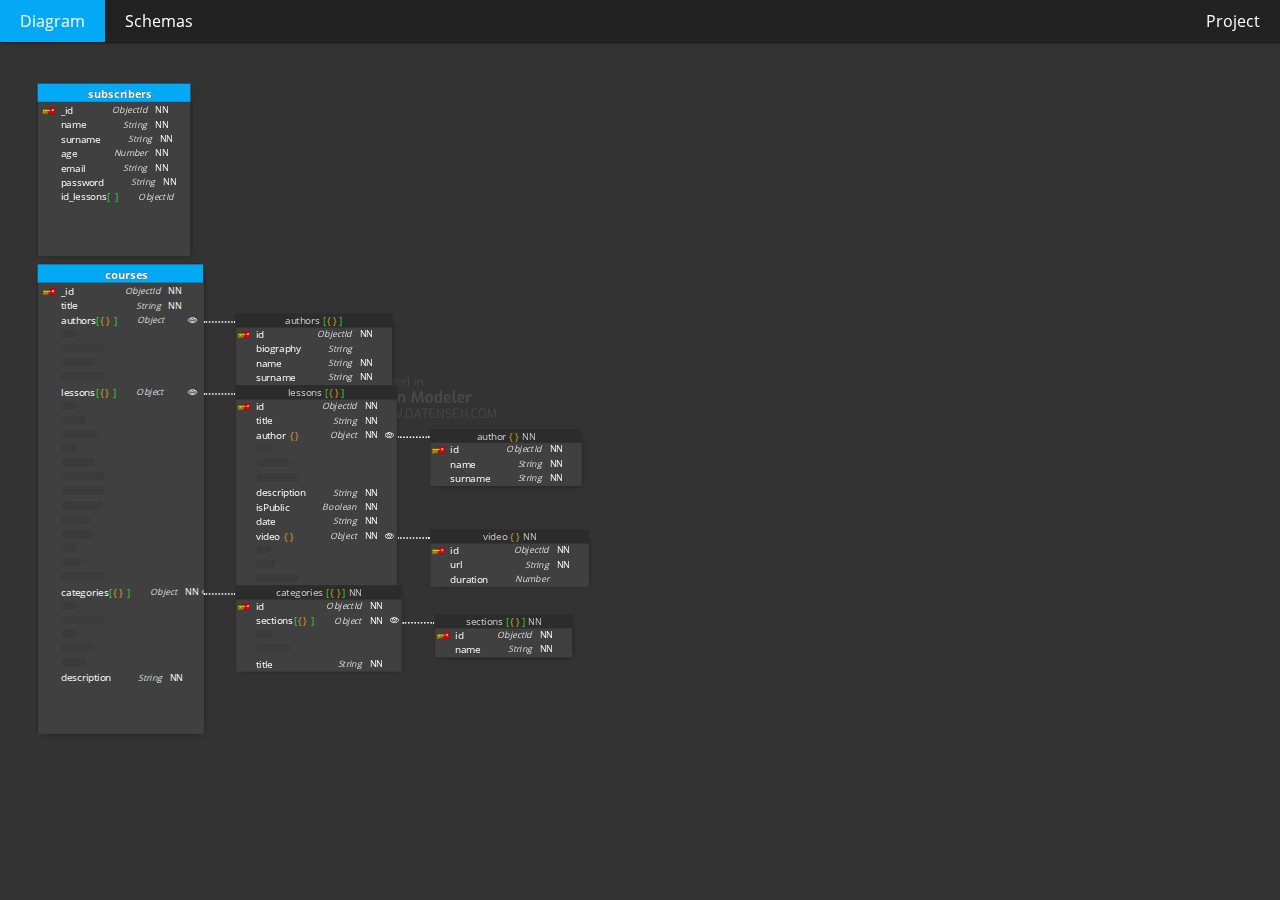
<file: opcional-modeling-01/content/index.html>
<!DOCTYPE html>
    <html lang="en">
     <head>
     <meta charset="utf-8" />
     
     <meta content="width=device-width, initial-scale=1.0, maximum-scale=1.0, user-scalable=0" name="viewport" />
     <meta name="robots" content="noindex, nofollow">
     <link href="datensen-moon-modeler-report.css" rel="stylesheet" />    
     <link href="scrollbars.css" rel="stylesheet" />
     <link href="style.css" rel="stylesheet" />
     <link href="lists.css" rel="stylesheet" />
     <link href="modals.css" rel="stylesheet" />
     <link href="searchbar.css" rel="stylesheet" />
     <link href="im.css" rel="stylesheet" />
     <title>Report for laboratory-modeling made in Moon Modeler</title>  
     <meta name="description" content="Moon Modeler - HTML report">
     <script>
     
    var page = "mm1";
    var item = "";
    var projectObj = {};
    var searchTerm = "";
    
     const projectData = {"Schemas":{"29711dfb-d1ef-40be-b52c-befff19ccf42":{"id":"29711dfb-d1ef-40be-b52c-befff19ccf42","visible":true,"name":"courses","desc":"","estimatedSize":"","cols":[{"id":"966415c4-ca89-4488-a27d-2fb1c7d27b90","name":"_id","datatype":"ObjectId","param":"","pk":true,"nn":true,"comment":"","defaultvalue":"","data":"","fk":false,"validation":""},{"id":"8eaf826c-82c4-4d97-9d83-727c70e6b22a","name":"title","datatype":"String","param":"","pk":false,"nn":true,"comment":"","defaultvalue":"","data":"","list":false,"enum":"","validate":"","fk":false,"validation":""},{"id":"c0280b1f-535f-410c-9bba-58a4b9c4617c","name":"authors","datatype":"13b897fa-80e7-4e2a-bced-61965c28a1f9","param":"","pk":false,"nn":false,"comment":"","defaultvalue":"","data":"","list":true,"enum":"","validate":"","fk":false,"validation":""},{"id":"1df62b43-95ce-4e02-adc1-75cf4510c434","name":"lessons","datatype":"7181d0dd-fed5-4acf-abb0-f721c7768304","param":"","pk":false,"nn":false,"comment":"","defaultvalue":"","data":"","list":true,"enum":"","validate":"","validation":""},{"id":"a46bc8d3-8806-429b-b6ad-77adeb720b8a","name":"categories","datatype":"a99ac9a3-4532-435d-8d1b-7f9bff60cfdd","param":"","pk":false,"nn":true,"comment":"","defaultvalue":"","data":"","list":true,"enum":"","validate":"","validation":""},{"id":"078e3206-0749-44ff-9086-44e20af5c9ce","name":"description","datatype":"String","param":"","pk":false,"nn":true,"comment":"","defaultvalue":"","data":"","list":false,"enum":"","validate":"","validation":""}],"relations":[],"lines":[],"keys":[{"id":"4b23cc4f-a4bc-40d8-aa30-ec5c67062d81","name":"Primary key","isPk":true,"cols":[{"id":"b5be40d4-2778-44c3-93e9-795c701c79e6","colid":"966415c4-ca89-4488-a27d-2fb1c7d27b90"}]}],"indexes":[],"embeddable":false,"generate":true,"generateCustomCode":true,"validationLevel":"na","validationAction":"na","collation":"","others":""},"8223db76-2ea9-4536-9567-2ebcfd3c2c8c":{"id":"8223db76-2ea9-4536-9567-2ebcfd3c2c8c","visible":true,"name":"subscribers","desc":"","estimatedSize":"","cols":[{"id":"7735dd5d-5a5b-43aa-ae6f-f0d53c746399","name":"_id","datatype":"ObjectId","param":"","pk":true,"nn":true,"comment":"","defaultvalue":"","data":""},{"id":"2fae7308-a6d5-43bb-94a4-5facc3e56d21","name":"name","datatype":"String","param":"","pk":false,"nn":true,"comment":"","defaultvalue":"","data":"","list":false,"ref":"","options":""},{"id":"92b8150f-5273-4a33-af89-d7f79a9a4a3b","name":"surname","datatype":"String","param":"","pk":false,"nn":true,"comment":"","defaultvalue":"","data":"","list":false,"ref":"","options":""},{"id":"4469e9cb-d8e6-4ddc-9edf-fd34481c171f","name":"age","datatype":"Number","param":"","pk":false,"nn":true,"comment":"","defaultvalue":"","data":"","list":false,"ref":"","options":""},{"id":"51c8b8f2-0116-48e2-8e1d-f2b49915c8e2","name":"email","datatype":"String","param":"","pk":false,"nn":true,"comment":"","defaultvalue":"","data":"","list":false,"ref":"","options":""},{"id":"aa37b87b-4f94-4ad1-b35e-d864f7702482","name":"password","datatype":"String","param":"","pk":false,"nn":true,"comment":"","defaultvalue":"","data":"","list":false,"ref":"","options":""},{"id":"0319acf8-7aad-4c0b-84fc-541ab59f2c0d","name":"id_lessons","datatype":"ObjectId","param":"","pk":false,"nn":false,"comment":"","defaultvalue":"","data":"","list":true,"ref":"","options":""}],"relations":[],"lines":[],"keys":[{"id":"9e2c9cc1-ffe5-4e62-b4fd-ef3145a12bdd","name":"Primary key","isPk":true,"cols":[{"id":"3a42af89-d829-4d42-99da-c6c368c3f28e","colid":"7735dd5d-5a5b-43aa-ae6f-f0d53c746399"}]}],"indexes":[],"embeddable":false,"generate":true,"generateCustomCode":true,"others":""}},"References":{},"Lines":{},"Other":{},"Notes":{}}
         
    async function processAll() {
      projectObj = projectData;
      page = await getUrlParam("page");
      item = await getUrlParam("item");
      await createMainNavigationAndWrappers();

      for (let pageItem of Object.keys(projectObj)) {
        await createNavigationLists(getFilteredItems(searchTerm, projectObj[`${pageItem}`]), pageItem);
        await addEventsToDiagram(projectObj[`${pageItem}`]);
      }
      setActiveStyles();     
    }

    function updateNavigationLists() {
      for (let pageItem of Object.keys(projectObj)) {
        createNavigationLists(getFilteredItems(searchTerm, projectObj[`${pageItem}`]), pageItem);
      }
    }

    function setSearchTerm(value) {     
      searchTerm = value;
      updateNavigationLists();
    }

    function clearSearch() {
      setSearchTerm("");
      $("#searchBar").val("");
      changeUrl(`index.html?page=${page}`);
    }

    function getFilteredItems(searchTerm, collection) {      
      let toReturn = collection;
      if (searchTerm !== "") {
      toReturn = Object.values(collection).filter(t =>
          t.name.includes(searchTerm)
        );
      }
      return toReturn;
    }

    function navigateToUrl(url) {
      window.location = url;
    }

    function changeUrl(url) {
      window.history.pushState({ page: url }, url, url);
      processAll();
    }

    function getUrlParam(param) {
      const queryString = window.location.search;
      const urlParams = new URLSearchParams(queryString);
      return urlParams.get(param);
    }

    function resetPages() {
      $(".mm-nav-a").removeClass("mm-nav-active");
      $(".mm-section").removeClass("mm-section-active");
      $(".mm-display-block").removeClass("mm-display-block");
    }

    function resetItems() {
      $(".mm-detail").removeClass("mm-detail-active");
      $(".mm-detail").removeClass("mm-display-none");
    }

    function setPage() {
      if (page === null) {
        page = "Diagrams";
      }
      $("#mm-sidenav-" + page).addClass("mm-sidenav-active");
      $("#mm-section-" + page).addClass("mm-section-active");
      $("#mm-nav-" + page).addClass("mm-nav-active");
      $("#mm-tab-content-" + page).addClass("mm-tab-content-active");
    }

    function setItem() {
      if (item !== null && item !== undefined) {
        //$("#" + item).addClass("mm-display-blockxxx");
        $(".mm-detail").addClass("mm-display-none");
        $("#sidenav-" + item).addClass("mm-sidenav-item-active");
        $("#detail-" + item).removeClass("mm-display-none")
          .addClass("mm-detail-active")
          .addClass("mm-display-block");
      }
    }

    function hideSide() {
      $("#mm-side").addClass("mm-display-none");
      $("#mm-report-content").addClass("mm-report-content-cols-1");
    }

    function showSide() {
      $("#mm-side").removeClass("mm-display-none");
      $("#mm-report-content").removeClass("mm-report-content-cols-1");
    }

    function showPlacehodler(){
      $("#placeholder").removeClass("mm-display-none").addClass("mm-display-block");
          $("#placeholder-content").html($("#detail-" + item).prop("outerHTML"));
    }

    function hidePlaceholder(){
      $("#placeholder").removeClass("mm-display-block").addClass("mm-display-none");
    }

    function setDiagram() {
      if (page === "Diagrams" || page === "Project" || page === undefined) {
        hideSide();
        if (item !== null && item !== undefined) {
          showPlacehodler();
        } else {
          hidePlaceholder();
        }
        $(".main-area").addClass("mm-display-block");
      } else {
        showSide();
        if (item !== null && item !== undefined && $(window).width() < 992) {            
          showPlacehodler()
        } else {
          hidePlaceholder();
        }
      }
    }

    function setActiveStyles() {
      resetPages();
      setPage();
      resetItems();
      updateDetailsVisibilityOnPage();
      setItem();
      setDiagram();
    }

    function hidePlaceholder(){
      $("#placeholder").removeClass("mm-display-block").addClass("mm-display-none");
    }

    function setPlaceholderClick(event) {
    
      var parent = event.target;
      while (parent) {
        if (parent.id) {
          if (parent.id == "placeholder") {
            return;
          }
        }
        parent = parent.parentElement;
      }
        hidePlaceholder();
    }

    function addEventToElement(elementName, itemId) {
      let element = document.getElementById(elementName);
      if (element) {
        element.onclick = function (event) {
          changeUrl(`index.html?page=Diagrams&item=itm-${itemId}`);
        };
      }
      else {
        let jsonSchemaReportElements = document.querySelectorAll(`[data-report-id="${itemId}"]`);
        if(jsonSchemaReportElements){
        for (let jsonSchemaReportElement of jsonSchemaReportElements) {
          jsonSchemaReportElement.onclick = function (event) {
            changeUrl(`index.html?page=Diagrams&item=itm-${itemId}`);
          };
        }    
      }
    }
      event.stopPropagation();
      event.preventDefault();
    }

    async function addEventsToDiagram(collectionOfObjects) {
      for (let item of Object.keys(collectionOfObjects)) {
        addEventToElement(item, item);
        addEventToElement(`r${item}`, item);
        addEventToElement(`rb${item}`, item);
        addEventToElement(`rt${item}`, item);
      }
    }

    function toggleNavTabs() {
      if ($(".mm-nav-tabs").width() < 992) {
        $(".mm-nav-a").toggle();
      }
    }

    async function createMainNavigationAndWrappers() {
      let mainNavs = '<div id="mm-nav-expander"><i onclick="toggleNavTabs()" class="mm-main-hamburger im-icon-HamburgerBold im-icon-20"></i></div><nav class="mm-nav-tabs"  onclick="toggleNavTabs()">';
      let sideNavigationWrappers = "";
      mainNavs += `<div id="mm-nav-Diagrams" class="mm-nav-a" onclick="changeUrl('index.html?page=Diagrams')">Diagram</div>`;

      for (let reportPage of Object.keys(projectObj)) {
        if (Object.keys(projectObj[reportPage]).length > 0) {          
        mainNavs += `<div id="mm-nav-${reportPage}" class="mm-nav-a" onclick="changeUrl('index.html?page=${reportPage}')">
        ${reportPage}        
    </div>  `;
        }
    sideNavigationWrappers += `<div id="mm-sidenav-${reportPage}"></div>`;
      }
      mainNavs += `<div id="mm-nav-Project" class="mm-nav-a mm-ml-auto" onclick="changeUrl('index.html?page=Project')">Project</div>`;
      mainNavs += "</nav>";
     

      document.getElementById("mm-main-navs").innerHTML = mainNavs;
      document.getElementById("mm-side-content").innerHTML = sideNavigationWrappers;
    }

    async function createNavigationLists(collectionOfObjects, pageName) {
      let navItems = "<ul class='im-list im-collapsed im-h-100'>";
      for (let item of Object.keys(collectionOfObjects)) {
        let iterItem = collectionOfObjects[item];
        navItems += `<li  id="sidenav-itm-${iterItem.id}"  class="im-list-item im-rel">
          <div onclick="changeUrl('index.html?page=${pageName}&item=itm-${iterItem.id}')">`;
        navItems += iterItem.name;
        navItems += "</div></li>";
      }
      navItems += "</ul>";
      document.getElementById("mm-sidenav-" + pageName).innerHTML = navItems;
    }

    function updateDetailsVisibilityOnPage() {
      for (let pageItem of Object.keys(projectObj)) {          
        updateItemDetailsVisibility(projectObj[`${pageItem}`], pageItem);
      }
    }

    async function updateItemDetailsVisibility(collectionOfObjects, pageName) {
      if (item !== null && item !== undefined) {
        await $(".mm-detail").removeClass("mm-display-block").addClass("mm-display-none");
      } else {
        await $(".mm-detail").removeClass("mm-display-block").addClass("mm-display-none");
        for (let item of Object.keys(collectionOfObjects)) {
          let iterItem = collectionOfObjects[item];

          $("#detail-itm-" + iterItem.id)
            .removeClass("mm-display-none")
            .addClass("mm-display-block");
        }
      }
    }

    
     </script>
     </head><body  onclick="setPlaceholderClick(event)" onload="processAll()" class="mm-main-report-area"><div class="container-fluid" id="mm-main-navs"></div>
    <div class="container-fluid" id="mm-report-content">
    <div id="mm-side">
      <div id="mm-side-wrapper">
        <div id="mm-search">
          <div class="im-search-bar">
            <div></div>
            <input
            class="im-search-box-input"
            onkeyup="setSearchTerm(event.target.value)"
            placeholder="Filter"
            type="text"
            id="searchBar"
            />

            <div class="im-search-button" onclick="clearSearch()"><i class="im-icon-Cross16 im-icon-16"></i></div>
            <div></div>
          </div>
        </div>
      
        <div id="mm-side-content"></div>
      </div>
    </div>
    <div id="mm-content">
    <!-- section Diagrams - start --><div class='mm-section' id='mm-section-Diagrams'><div id="detail-itm-2bce9fdc-f29e-4de7-badb-f881c1d91b05" class="main-area"><div id="diagram" class="diagram mm-trial"><div id="canvas" tabindex="50" style="background: transparent;"><div id="mainHtmlCanvas" class="im-full-width im-arrow" style="transform: scale(0.8); background: transparent;"><div class="im-select-decorator" id="selector" style="width: 0px; height: 0px; display: none; top: 80px; left: 177px;"></div><div id="29711dfb-d1ef-40be-b52c-befff19ccf42" style="position: absolute; left: 45px; top: 276px; touch-action: none; width: max-content; height: max-content; padding-bottom: 45px; padding-right: 45px;"><div class="t tMoon " id="content29711dfb-d1ef-40be-b52c-befff19ccf42" style="width: 207px; height: 586px;"><div class="dGraphicsHeader dGraphicsHeaderMoon" style="background: rgb(3, 169, 244);"><div class="dGraphicsLeftTop"><i class="im-icon-12 im-icon-Type" style="color: rgb(3, 169, 244);"></i></div><div class="dTableName" style="color: rgb(255, 255, 255);">courses</div><div class="dGraphicsRightTop im-pointer"><i class="im-pointer im-icon-DotsHorizontal16 im-icon-12" style="color: rgb(255, 255, 255);"></i></div></div><div class="dCols" id="dc29711dfb-d1ef-40be-b52c-befff19ccf42"><div id="966415c4-ca89-4488-a27d-2fb1c7d27b90" class="dRow im-t-r im-t-r-MONGOOSE"><div class="dCol im-t-c"><img src="./assets/pk.svg" alt="Key" class="im-icon-key im-mark-PK"></div><div class="dCol im-t-c  tree__mini__clickable"><span>_id</span><span class="im-col-list">&nbsp;</span><span class="im-col-list">&nbsp;</span><span>&nbsp;&nbsp;</span></div><div class="dCol im-t-c im-mini">ObjectId</div><div class="dCol im-t-c im-mini"> NN</div><div class="dCol im-t-c im-mini"><div></div></div><div></div></div><div id="8eaf826c-82c4-4d97-9d83-727c70e6b22a" class="dRow im-t-r im-t-r-MONGOOSE"><div class="dCol im-t-c"></div><div class="dCol im-t-c  tree__mini__clickable"><span>title</span><span class="im-col-list">&nbsp;</span><span class="im-col-list">&nbsp;</span><span>&nbsp;&nbsp;</span></div><div class="dCol im-t-c im-mini">String</div><div class="dCol im-t-c im-mini"> NN</div><div class="dCol im-t-c im-mini"><div></div></div><div></div></div><div id="c0280b1f-535f-410c-9bba-58a4b9c4617c" class="dRow im-t-r im-t-r-MONGOOSE"><div class="dCol im-t-c"></div><div class="dCol im-t-c  tree__mini__clickable"><span>authors</span><span class="im-col-list">[</span><span class="im-col-object-left">{</span><span class="im-col-object-right">}</span><span class="im-col-object-right"><span>&nbsp;</span></span><span class="im-col-list">]</span><span>&nbsp;&nbsp;</span></div><div class="dCol im-t-c im-mini im-col-object-name">Object</div><div class="dCol im-t-c im-mini"> </div><div class="dCol im-t-c im-mini"><div class="im-expander im-pointer"><i class="im-icon-14  im-icon-Visibility16   icon_im-13b897fa-80e7-4e2a-bced-61965c28a1f9"></i></div></div><div class="im-13b897fa-80e7-4e2a-bced-61965c28a1f9 im-the-ghost  im-display-inline-block " style="grid-column: span 4 / auto;"><div><div id="999f0a30-041b-49c5-9456-51f83573cfee" class="dRow im-t-r im-t-r-MONGOOSE"><div class="dCol im-t-c"><img src="./assets/pk.svg" alt="Key" class="im-icon-key im-mark-PK"></div><div class="dCol im-t-c  tree__mini__clickable"><span>id</span><span class="im-col-list">&nbsp;</span><span class="im-col-list">&nbsp;</span><span>&nbsp;&nbsp;</span></div><div class="dCol im-t-c im-mini">ObjectId</div><div class="dCol im-t-c im-mini"> NN</div><div class="dCol im-t-c im-mini"><div></div></div><div></div></div><div id="ab7d8cba-96f8-469c-9336-8b928359d33a" class="dRow im-t-r im-t-r-MONGOOSE"><div class="dCol im-t-c"></div><div class="dCol im-t-c  tree__mini__clickable"><span>biography</span><span class="im-col-list">&nbsp;</span><span class="im-col-list">&nbsp;</span><span>&nbsp;&nbsp;</span></div><div class="dCol im-t-c im-mini">String</div><div class="dCol im-t-c im-mini"> </div><div class="dCol im-t-c im-mini"><div></div></div><div></div></div><div id="d89c4dda-eb52-4405-8b31-18c0057820eb" class="dRow im-t-r im-t-r-MONGOOSE"><div class="dCol im-t-c"></div><div class="dCol im-t-c  tree__mini__clickable"><span>name</span><span class="im-col-list">&nbsp;</span><span class="im-col-list">&nbsp;</span><span>&nbsp;&nbsp;</span></div><div class="dCol im-t-c im-mini">String</div><div class="dCol im-t-c im-mini"> NN</div><div class="dCol im-t-c im-mini"><div></div></div><div></div></div><div id="16acb4bc-ebfe-4b19-b1bd-3e9d2c603f63" class="dRow im-t-r im-t-r-MONGOOSE"><div class="dCol im-t-c"></div><div class="dCol im-t-c  tree__mini__clickable"><span>surname</span><span class="im-col-list">&nbsp;</span><span class="im-col-list">&nbsp;</span><span>&nbsp;&nbsp;</span></div><div class="dCol im-t-c im-mini">String</div><div class="dCol im-t-c im-mini"> NN</div><div class="dCol im-t-c im-mini"><div></div></div><div></div></div></div></div><div class="im-embedded  im-13b897fa-80e7-4e2a-bced-61965c28a1f9   im-13b897fa-80e7-4e2a-bced-61965c28a1f9 " style="grid-column: span 4 / auto;"><div class="im-13b897fa-80e7-4e2a-bced-61965c28a1f9  im-display-inline-block "><div class="dNestedLink" style="border-color: rgb(238, 238, 238);"></div><div class="dGraphicsNestedHeader" style="background: rgba(0, 0, 0, 0.3);"><div class="dGraphicsLeftTop"></div><div class="dTableName">authors <span class="im-col-list">[</span><span class="im-col-object-left">{ }</span><span class="im-col-list">]</span></div><div class="dGraphicsRightTop"></div></div><div id="999f0a30-041b-49c5-9456-51f83573cfee" class="dRow im-t-r im-t-r-MONGOOSE"><div class="dCol im-t-c"><img src="./assets/pk.svg" alt="Key" class="im-icon-key im-mark-PK"></div><div class="dCol im-t-c  tree__mini__clickable"><span>id</span><span class="im-col-list">&nbsp;</span><span class="im-col-list">&nbsp;</span><span>&nbsp;&nbsp;</span></div><div class="dCol im-t-c im-mini">ObjectId</div><div class="dCol im-t-c im-mini"> NN</div><div class="dCol im-t-c im-mini"><div></div></div><div></div></div><div id="ab7d8cba-96f8-469c-9336-8b928359d33a" class="dRow im-t-r im-t-r-MONGOOSE"><div class="dCol im-t-c"></div><div class="dCol im-t-c  tree__mini__clickable"><span>biography</span><span class="im-col-list">&nbsp;</span><span class="im-col-list">&nbsp;</span><span>&nbsp;&nbsp;</span></div><div class="dCol im-t-c im-mini">String</div><div class="dCol im-t-c im-mini"> </div><div class="dCol im-t-c im-mini"><div></div></div><div></div></div><div id="d89c4dda-eb52-4405-8b31-18c0057820eb" class="dRow im-t-r im-t-r-MONGOOSE"><div class="dCol im-t-c"></div><div class="dCol im-t-c  tree__mini__clickable"><span>name</span><span class="im-col-list">&nbsp;</span><span class="im-col-list">&nbsp;</span><span>&nbsp;&nbsp;</span></div><div class="dCol im-t-c im-mini">String</div><div class="dCol im-t-c im-mini"> NN</div><div class="dCol im-t-c im-mini"><div></div></div><div></div></div><div id="16acb4bc-ebfe-4b19-b1bd-3e9d2c603f63" class="dRow im-t-r im-t-r-MONGOOSE"><div class="dCol im-t-c"></div><div class="dCol im-t-c  tree__mini__clickable"><span>surname</span><span class="im-col-list">&nbsp;</span><span class="im-col-list">&nbsp;</span><span>&nbsp;&nbsp;</span></div><div class="dCol im-t-c im-mini">String</div><div class="dCol im-t-c im-mini"> NN</div><div class="dCol im-t-c im-mini"><div></div></div><div></div></div></div></div></div><div id="1df62b43-95ce-4e02-adc1-75cf4510c434" class="dRow im-t-r im-t-r-MONGOOSE"><div class="dCol im-t-c"></div><div class="dCol im-t-c  tree__mini__clickable"><span>lessons</span><span class="im-col-list">[</span><span class="im-col-object-left">{</span><span class="im-col-object-right">}</span><span class="im-col-object-right"><span>&nbsp;</span></span><span class="im-col-list">]</span><span>&nbsp;&nbsp;</span></div><div class="dCol im-t-c im-mini im-col-object-name">Object</div><div class="dCol im-t-c im-mini"> </div><div class="dCol im-t-c im-mini"><div class="im-expander im-pointer"><i class="im-icon-14  im-icon-Visibility16   icon_im-7181d0dd-fed5-4acf-abb0-f721c7768304"></i></div></div><div class="im-7181d0dd-fed5-4acf-abb0-f721c7768304 im-the-ghost  im-display-inline-block " style="grid-column: span 4 / auto;"><div><div id="4523f655-588c-4b9f-b7ec-6f1eeee71432" class="dRow im-t-r im-t-r-MONGOOSE"><div class="dCol im-t-c"><img src="./assets/pk.svg" alt="Key" class="im-icon-key im-mark-PK"></div><div class="dCol im-t-c  tree__mini__clickable"><span>id</span><span class="im-col-list">&nbsp;</span><span class="im-col-list">&nbsp;</span><span>&nbsp;&nbsp;</span></div><div class="dCol im-t-c im-mini">ObjectId</div><div class="dCol im-t-c im-mini"> NN</div><div class="dCol im-t-c im-mini"><div></div></div><div></div></div><div id="7139d0e9-2d27-44af-9335-1a9098bd97f6" class="dRow im-t-r im-t-r-MONGOOSE"><div class="dCol im-t-c"></div><div class="dCol im-t-c  tree__mini__clickable"><span>title</span><span class="im-col-list">&nbsp;</span><span class="im-col-list">&nbsp;</span><span>&nbsp;&nbsp;</span></div><div class="dCol im-t-c im-mini">String</div><div class="dCol im-t-c im-mini"> NN</div><div class="dCol im-t-c im-mini"><div></div></div><div></div></div><div id="5cd4f80b-f422-4bac-99af-36360ee4a49f" class="dRow im-t-r im-t-r-MONGOOSE"><div class="dCol im-t-c"></div><div class="dCol im-t-c  tree__mini__clickable"><span>author</span><span class="im-col-list">&nbsp;</span><span class="im-col-object-left">{</span><span class="im-col-object-right">}</span><span class="im-col-list">&nbsp;</span><span>&nbsp;&nbsp;</span></div><div class="dCol im-t-c im-mini im-col-object-name">Object</div><div class="dCol im-t-c im-mini"> NN</div><div class="dCol im-t-c im-mini"><div class="im-expander im-pointer"><i class="im-icon-14  im-icon-Visibility16   icon_im-2d692d02-8135-454b-9c57-c2eba0017e7a"></i></div></div><div class="im-2d692d02-8135-454b-9c57-c2eba0017e7a im-the-ghost  im-display-inline-block " style="grid-column: span 4 / auto;"><div><div id="eb45f29b-6c3d-4ffe-bbbd-2e16054cc0f2" class="dRow im-t-r im-t-r-MONGOOSE"><div class="dCol im-t-c"><img src="./assets/pk.svg" alt="Key" class="im-icon-key im-mark-PK"></div><div class="dCol im-t-c  tree__mini__clickable"><span>id</span><span class="im-col-list">&nbsp;</span><span class="im-col-list">&nbsp;</span><span>&nbsp;&nbsp;</span></div><div class="dCol im-t-c im-mini">ObjectId</div><div class="dCol im-t-c im-mini"> NN</div><div class="dCol im-t-c im-mini"><div></div></div><div></div></div><div id="cc063001-2bd2-441f-a52a-e6be9ed6daa9" class="dRow im-t-r im-t-r-MONGOOSE"><div class="dCol im-t-c"></div><div class="dCol im-t-c  tree__mini__clickable"><span>name</span><span class="im-col-list">&nbsp;</span><span class="im-col-list">&nbsp;</span><span>&nbsp;&nbsp;</span></div><div class="dCol im-t-c im-mini">String</div><div class="dCol im-t-c im-mini"> NN</div><div class="dCol im-t-c im-mini"><div></div></div><div></div></div><div id="3196341c-a511-4385-a035-5fa69f70d601" class="dRow im-t-r im-t-r-MONGOOSE"><div class="dCol im-t-c"></div><div class="dCol im-t-c  tree__mini__clickable"><span>surname</span><span class="im-col-list">&nbsp;</span><span class="im-col-list">&nbsp;</span><span>&nbsp;&nbsp;</span></div><div class="dCol im-t-c im-mini">String</div><div class="dCol im-t-c im-mini"> NN</div><div class="dCol im-t-c im-mini"><div></div></div><div></div></div></div></div><div class="im-embedded  im-2d692d02-8135-454b-9c57-c2eba0017e7a   im-2d692d02-8135-454b-9c57-c2eba0017e7a " style="grid-column: span 4 / auto;"><div class="im-2d692d02-8135-454b-9c57-c2eba0017e7a  im-display-inline-block "><div class="dNestedLink" style="border-color: rgb(238, 238, 238);"></div><div class="dGraphicsNestedHeader" style="background: rgba(0, 0, 0, 0.3);"><div class="dGraphicsLeftTop"></div><div class="dTableName">author <span class="im-col-object-left">{ }</span><span class="im-mini"> NN</span></div><div class="dGraphicsRightTop"></div></div><div id="eb45f29b-6c3d-4ffe-bbbd-2e16054cc0f2" class="dRow im-t-r im-t-r-MONGOOSE"><div class="dCol im-t-c"><img src="./assets/pk.svg" alt="Key" class="im-icon-key im-mark-PK"></div><div class="dCol im-t-c  tree__mini__clickable"><span>id</span><span class="im-col-list">&nbsp;</span><span class="im-col-list">&nbsp;</span><span>&nbsp;&nbsp;</span></div><div class="dCol im-t-c im-mini">ObjectId</div><div class="dCol im-t-c im-mini"> NN</div><div class="dCol im-t-c im-mini"><div></div></div><div></div></div><div id="cc063001-2bd2-441f-a52a-e6be9ed6daa9" class="dRow im-t-r im-t-r-MONGOOSE"><div class="dCol im-t-c"></div><div class="dCol im-t-c  tree__mini__clickable"><span>name</span><span class="im-col-list">&nbsp;</span><span class="im-col-list">&nbsp;</span><span>&nbsp;&nbsp;</span></div><div class="dCol im-t-c im-mini">String</div><div class="dCol im-t-c im-mini"> NN</div><div class="dCol im-t-c im-mini"><div></div></div><div></div></div><div id="3196341c-a511-4385-a035-5fa69f70d601" class="dRow im-t-r im-t-r-MONGOOSE"><div class="dCol im-t-c"></div><div class="dCol im-t-c  tree__mini__clickable"><span>surname</span><span class="im-col-list">&nbsp;</span><span class="im-col-list">&nbsp;</span><span>&nbsp;&nbsp;</span></div><div class="dCol im-t-c im-mini">String</div><div class="dCol im-t-c im-mini"> NN</div><div class="dCol im-t-c im-mini"><div></div></div><div></div></div></div></div></div><div id="dc76a6f6-a8e6-41a7-8765-1e23efcc0479" class="dRow im-t-r im-t-r-MONGOOSE"><div class="dCol im-t-c"></div><div class="dCol im-t-c  tree__mini__clickable"><span>scription</span><span class="im-col-list">&nbsp;</span><span class="im-col-list">&nbsp;</span><span>&nbsp;&nbsp;</span></div><div class="dCol im-t-c im-mini">String</div><div class="dCol im-t-c im-mini"> NN</div><div class="dCol im-t-c im-mini"><div></div></div><div></div></div><div id="47ecc050-c3e2-447b-8822-29cff74eef45" class="dRow im-t-r im-t-r-MONGOOSE"><div class="dCol im-t-c"></div><div class="dCol im-t-c  tree__mini__clickable"><span>isPublic</span><span class="im-col-list">&nbsp;</span><span class="im-col-list">&nbsp;</span><span>&nbsp;&nbsp;</span></div><div class="dCol im-t-c im-mini">Boolean</div><div class="dCol im-t-c im-mini"> NN</div><div class="dCol im-t-c im-mini"><div></div></div><div></div></div><div id="d4700644-8ac4-42fd-9d51-e8a1821f9c80" class="dRow im-t-r im-t-r-MONGOOSE"><div class="dCol im-t-c"></div><div class="dCol im-t-c  tree__mini__clickable"><span>date</span><span class="im-col-list">&nbsp;</span><span class="im-col-list">&nbsp;</span><span>&nbsp;&nbsp;</span></div><div class="dCol im-t-c im-mini">String</div><div class="dCol im-t-c im-mini"> NN</div><div class="dCol im-t-c im-mini"><div></div></div><div></div></div><div id="f9796d77-4558-410c-a5f9-fd890f04b04a" class="dRow im-t-r im-t-r-MONGOOSE"><div class="dCol im-t-c"></div><div class="dCol im-t-c  tree__mini__clickable"><span>video</span><span class="im-col-list">&nbsp;</span><span class="im-col-object-left">{</span><span class="im-col-object-right">}</span><span class="im-col-list">&nbsp;</span><span>&nbsp;&nbsp;</span></div><div class="dCol im-t-c im-mini im-col-object-name">Object</div><div class="dCol im-t-c im-mini"> NN</div><div class="dCol im-t-c im-mini"><div class="im-expander im-pointer"><i class="im-icon-14  im-icon-Visibility16   icon_im-7a80997c-62e5-4439-b9d9-9fdc57bb056b"></i></div></div><div class="im-7a80997c-62e5-4439-b9d9-9fdc57bb056b im-the-ghost  im-display-inline-block " style="grid-column: span 4 / auto;"><div><div id="28769022-200b-4a03-8362-9cea811ca87a" class="dRow im-t-r im-t-r-MONGOOSE"><div class="dCol im-t-c"><img src="./assets/pk.svg" alt="Key" class="im-icon-key im-mark-PK"></div><div class="dCol im-t-c  tree__mini__clickable"><span>id</span><span class="im-col-list">&nbsp;</span><span class="im-col-list">&nbsp;</span><span>&nbsp;&nbsp;</span></div><div class="dCol im-t-c im-mini">ObjectId</div><div class="dCol im-t-c im-mini"> NN</div><div class="dCol im-t-c im-mini"><div></div></div><div></div></div><div id="7c74bbb4-3e3f-48c2-ba38-fc43c29e3644" class="dRow im-t-r im-t-r-MONGOOSE"><div class="dCol im-t-c"></div><div class="dCol im-t-c  tree__mini__clickable"><span>url</span><span class="im-col-list">&nbsp;</span><span class="im-col-list">&nbsp;</span><span>&nbsp;&nbsp;</span></div><div class="dCol im-t-c im-mini">String</div><div class="dCol im-t-c im-mini"> NN</div><div class="dCol im-t-c im-mini"><div></div></div><div></div></div><div id="64bde85b-953d-4e89-a652-c661dd920e26" class="dRow im-t-r im-t-r-MONGOOSE"><div class="dCol im-t-c"></div><div class="dCol im-t-c  tree__mini__clickable"><span>duration</span><span class="im-col-list">&nbsp;</span><span class="im-col-list">&nbsp;</span><span>&nbsp;&nbsp;</span></div><div class="dCol im-t-c im-mini">Number</div><div class="dCol im-t-c im-mini"> </div><div class="dCol im-t-c im-mini"><div></div></div><div></div></div></div></div><div class="im-embedded  im-7a80997c-62e5-4439-b9d9-9fdc57bb056b   im-7a80997c-62e5-4439-b9d9-9fdc57bb056b " style="grid-column: span 4 / auto;"><div class="im-7a80997c-62e5-4439-b9d9-9fdc57bb056b  im-display-inline-block "><div class="dNestedLink" style="border-color: rgb(238, 238, 238);"></div><div class="dGraphicsNestedHeader" style="background: rgba(0, 0, 0, 0.3);"><div class="dGraphicsLeftTop"></div><div class="dTableName">video <span class="im-col-object-left">{ }</span><span class="im-mini"> NN</span></div><div class="dGraphicsRightTop"></div></div><div id="28769022-200b-4a03-8362-9cea811ca87a" class="dRow im-t-r im-t-r-MONGOOSE"><div class="dCol im-t-c"><img src="./assets/pk.svg" alt="Key" class="im-icon-key im-mark-PK"></div><div class="dCol im-t-c  tree__mini__clickable"><span>id</span><span class="im-col-list">&nbsp;</span><span class="im-col-list">&nbsp;</span><span>&nbsp;&nbsp;</span></div><div class="dCol im-t-c im-mini">ObjectId</div><div class="dCol im-t-c im-mini"> NN</div><div class="dCol im-t-c im-mini"><div></div></div><div></div></div><div id="7c74bbb4-3e3f-48c2-ba38-fc43c29e3644" class="dRow im-t-r im-t-r-MONGOOSE"><div class="dCol im-t-c"></div><div class="dCol im-t-c  tree__mini__clickable"><span>url</span><span class="im-col-list">&nbsp;</span><span class="im-col-list">&nbsp;</span><span>&nbsp;&nbsp;</span></div><div class="dCol im-t-c im-mini">String</div><div class="dCol im-t-c im-mini"> NN</div><div class="dCol im-t-c im-mini"><div></div></div><div></div></div><div id="64bde85b-953d-4e89-a652-c661dd920e26" class="dRow im-t-r im-t-r-MONGOOSE"><div class="dCol im-t-c"></div><div class="dCol im-t-c  tree__mini__clickable"><span>duration</span><span class="im-col-list">&nbsp;</span><span class="im-col-list">&nbsp;</span><span>&nbsp;&nbsp;</span></div><div class="dCol im-t-c im-mini">Number</div><div class="dCol im-t-c im-mini"> </div><div class="dCol im-t-c im-mini"><div></div></div><div></div></div></div></div></div></div></div><div class="im-embedded  im-7181d0dd-fed5-4acf-abb0-f721c7768304   im-7181d0dd-fed5-4acf-abb0-f721c7768304 " style="grid-column: span 4 / auto;"><div class="im-7181d0dd-fed5-4acf-abb0-f721c7768304  im-display-inline-block "><div class="dNestedLink" style="border-color: rgb(238, 238, 238);"></div><div class="dGraphicsNestedHeader" style="background: rgba(0, 0, 0, 0.3);"><div class="dGraphicsLeftTop"></div><div class="dTableName">lessons <span class="im-col-list">[</span><span class="im-col-object-left">{ }</span><span class="im-col-list">]</span></div><div class="dGraphicsRightTop"></div></div><div id="4523f655-588c-4b9f-b7ec-6f1eeee71432" class="dRow im-t-r im-t-r-MONGOOSE"><div class="dCol im-t-c"><img src="./assets/pk.svg" alt="Key" class="im-icon-key im-mark-PK"></div><div class="dCol im-t-c  tree__mini__clickable"><span>id</span><span class="im-col-list">&nbsp;</span><span class="im-col-list">&nbsp;</span><span>&nbsp;&nbsp;</span></div><div class="dCol im-t-c im-mini">ObjectId</div><div class="dCol im-t-c im-mini"> NN</div><div class="dCol im-t-c im-mini"><div></div></div><div></div></div><div id="7139d0e9-2d27-44af-9335-1a9098bd97f6" class="dRow im-t-r im-t-r-MONGOOSE"><div class="dCol im-t-c"></div><div class="dCol im-t-c  tree__mini__clickable"><span>title</span><span class="im-col-list">&nbsp;</span><span class="im-col-list">&nbsp;</span><span>&nbsp;&nbsp;</span></div><div class="dCol im-t-c im-mini">String</div><div class="dCol im-t-c im-mini"> NN</div><div class="dCol im-t-c im-mini"><div></div></div><div></div></div><div id="5cd4f80b-f422-4bac-99af-36360ee4a49f" class="dRow im-t-r im-t-r-MONGOOSE"><div class="dCol im-t-c"></div><div class="dCol im-t-c  tree__mini__clickable"><span>author</span><span class="im-col-list">&nbsp;</span><span class="im-col-object-left">{</span><span class="im-col-object-right">}</span><span class="im-col-list">&nbsp;</span><span>&nbsp;&nbsp;</span></div><div class="dCol im-t-c im-mini im-col-object-name">Object</div><div class="dCol im-t-c im-mini"> NN</div><div class="dCol im-t-c im-mini"><div class="im-expander im-pointer"><i class="im-icon-14  im-icon-Visibility16   icon_im-2d692d02-8135-454b-9c57-c2eba0017e7a"></i></div></div><div class="im-2d692d02-8135-454b-9c57-c2eba0017e7a im-the-ghost  im-display-inline-block " style="grid-column: span 4 / auto;"><div><div id="eb45f29b-6c3d-4ffe-bbbd-2e16054cc0f2" class="dRow im-t-r im-t-r-MONGOOSE"><div class="dCol im-t-c"><img src="./assets/pk.svg" alt="Key" class="im-icon-key im-mark-PK"></div><div class="dCol im-t-c  tree__mini__clickable"><span>id</span><span class="im-col-list">&nbsp;</span><span class="im-col-list">&nbsp;</span><span>&nbsp;&nbsp;</span></div><div class="dCol im-t-c im-mini">ObjectId</div><div class="dCol im-t-c im-mini"> NN</div><div class="dCol im-t-c im-mini"><div></div></div><div></div></div><div id="cc063001-2bd2-441f-a52a-e6be9ed6daa9" class="dRow im-t-r im-t-r-MONGOOSE"><div class="dCol im-t-c"></div><div class="dCol im-t-c  tree__mini__clickable"><span>name</span><span class="im-col-list">&nbsp;</span><span class="im-col-list">&nbsp;</span><span>&nbsp;&nbsp;</span></div><div class="dCol im-t-c im-mini">String</div><div class="dCol im-t-c im-mini"> NN</div><div class="dCol im-t-c im-mini"><div></div></div><div></div></div><div id="3196341c-a511-4385-a035-5fa69f70d601" class="dRow im-t-r im-t-r-MONGOOSE"><div class="dCol im-t-c"></div><div class="dCol im-t-c  tree__mini__clickable"><span>surname</span><span class="im-col-list">&nbsp;</span><span class="im-col-list">&nbsp;</span><span>&nbsp;&nbsp;</span></div><div class="dCol im-t-c im-mini">String</div><div class="dCol im-t-c im-mini"> NN</div><div class="dCol im-t-c im-mini"><div></div></div><div></div></div></div></div><div class="im-embedded  im-2d692d02-8135-454b-9c57-c2eba0017e7a   im-2d692d02-8135-454b-9c57-c2eba0017e7a " style="grid-column: span 4 / auto;"><div class="im-2d692d02-8135-454b-9c57-c2eba0017e7a  im-display-inline-block "><div class="dNestedLink" style="border-color: rgb(238, 238, 238);"></div><div class="dGraphicsNestedHeader" style="background: rgba(0, 0, 0, 0.3);"><div class="dGraphicsLeftTop"></div><div class="dTableName">author <span class="im-col-object-left">{ }</span><span class="im-mini"> NN</span></div><div class="dGraphicsRightTop"></div></div><div id="eb45f29b-6c3d-4ffe-bbbd-2e16054cc0f2" class="dRow im-t-r im-t-r-MONGOOSE"><div class="dCol im-t-c"><img src="./assets/pk.svg" alt="Key" class="im-icon-key im-mark-PK"></div><div class="dCol im-t-c  tree__mini__clickable"><span>id</span><span class="im-col-list">&nbsp;</span><span class="im-col-list">&nbsp;</span><span>&nbsp;&nbsp;</span></div><div class="dCol im-t-c im-mini">ObjectId</div><div class="dCol im-t-c im-mini"> NN</div><div class="dCol im-t-c im-mini"><div></div></div><div></div></div><div id="cc063001-2bd2-441f-a52a-e6be9ed6daa9" class="dRow im-t-r im-t-r-MONGOOSE"><div class="dCol im-t-c"></div><div class="dCol im-t-c  tree__mini__clickable"><span>name</span><span class="im-col-list">&nbsp;</span><span class="im-col-list">&nbsp;</span><span>&nbsp;&nbsp;</span></div><div class="dCol im-t-c im-mini">String</div><div class="dCol im-t-c im-mini"> NN</div><div class="dCol im-t-c im-mini"><div></div></div><div></div></div><div id="3196341c-a511-4385-a035-5fa69f70d601" class="dRow im-t-r im-t-r-MONGOOSE"><div class="dCol im-t-c"></div><div class="dCol im-t-c  tree__mini__clickable"><span>surname</span><span class="im-col-list">&nbsp;</span><span class="im-col-list">&nbsp;</span><span>&nbsp;&nbsp;</span></div><div class="dCol im-t-c im-mini">String</div><div class="dCol im-t-c im-mini"> NN</div><div class="dCol im-t-c im-mini"><div></div></div><div></div></div></div></div></div><div id="dc76a6f6-a8e6-41a7-8765-1e23efcc0479" class="dRow im-t-r im-t-r-MONGOOSE"><div class="dCol im-t-c"></div><div class="dCol im-t-c  tree__mini__clickable"><span>description</span><span class="im-col-list">&nbsp;</span><span class="im-col-list">&nbsp;</span><span>&nbsp;&nbsp;</span></div><div class="dCol im-t-c im-mini">String</div><div class="dCol im-t-c im-mini"> NN</div><div class="dCol im-t-c im-mini"><div></div></div><div></div></div><div id="47ecc050-c3e2-447b-8822-29cff74eef45" class="dRow im-t-r im-t-r-MONGOOSE"><div class="dCol im-t-c"></div><div class="dCol im-t-c  tree__mini__clickable"><span>isPublic</span><span class="im-col-list">&nbsp;</span><span class="im-col-list">&nbsp;</span><span>&nbsp;&nbsp;</span></div><div class="dCol im-t-c im-mini">Boolean</div><div class="dCol im-t-c im-mini"> NN</div><div class="dCol im-t-c im-mini"><div></div></div><div></div></div><div id="d4700644-8ac4-42fd-9d51-e8a1821f9c80" class="dRow im-t-r im-t-r-MONGOOSE"><div class="dCol im-t-c"></div><div class="dCol im-t-c  tree__mini__clickable"><span>date</span><span class="im-col-list">&nbsp;</span><span class="im-col-list">&nbsp;</span><span>&nbsp;&nbsp;</span></div><div class="dCol im-t-c im-mini">String</div><div class="dCol im-t-c im-mini"> NN</div><div class="dCol im-t-c im-mini"><div></div></div><div></div></div><div id="f9796d77-4558-410c-a5f9-fd890f04b04a" class="dRow im-t-r im-t-r-MONGOOSE"><div class="dCol im-t-c"></div><div class="dCol im-t-c  tree__mini__clickable"><span>video</span><span class="im-col-list">&nbsp;</span><span class="im-col-object-left">{</span><span class="im-col-object-right">}</span><span class="im-col-list">&nbsp;</span><span>&nbsp;&nbsp;</span></div><div class="dCol im-t-c im-mini im-col-object-name">Object</div><div class="dCol im-t-c im-mini"> NN</div><div class="dCol im-t-c im-mini"><div class="im-expander im-pointer"><i class="im-icon-14  im-icon-Visibility16   icon_im-7a80997c-62e5-4439-b9d9-9fdc57bb056b"></i></div></div><div class="im-7a80997c-62e5-4439-b9d9-9fdc57bb056b im-the-ghost  im-display-inline-block " style="grid-column: span 4 / auto;"><div><div id="28769022-200b-4a03-8362-9cea811ca87a" class="dRow im-t-r im-t-r-MONGOOSE"><div class="dCol im-t-c"><img src="./assets/pk.svg" alt="Key" class="im-icon-key im-mark-PK"></div><div class="dCol im-t-c  tree__mini__clickable"><span>id</span><span class="im-col-list">&nbsp;</span><span class="im-col-list">&nbsp;</span><span>&nbsp;&nbsp;</span></div><div class="dCol im-t-c im-mini">ObjectId</div><div class="dCol im-t-c im-mini"> NN</div><div class="dCol im-t-c im-mini"><div></div></div><div></div></div><div id="7c74bbb4-3e3f-48c2-ba38-fc43c29e3644" class="dRow im-t-r im-t-r-MONGOOSE"><div class="dCol im-t-c"></div><div class="dCol im-t-c  tree__mini__clickable"><span>url</span><span class="im-col-list">&nbsp;</span><span class="im-col-list">&nbsp;</span><span>&nbsp;&nbsp;</span></div><div class="dCol im-t-c im-mini">String</div><div class="dCol im-t-c im-mini"> NN</div><div class="dCol im-t-c im-mini"><div></div></div><div></div></div><div id="64bde85b-953d-4e89-a652-c661dd920e26" class="dRow im-t-r im-t-r-MONGOOSE"><div class="dCol im-t-c"></div><div class="dCol im-t-c  tree__mini__clickable"><span>duration</span><span class="im-col-list">&nbsp;</span><span class="im-col-list">&nbsp;</span><span>&nbsp;&nbsp;</span></div><div class="dCol im-t-c im-mini">Number</div><div class="dCol im-t-c im-mini"> </div><div class="dCol im-t-c im-mini"><div></div></div><div></div></div></div></div><div class="im-embedded  im-7a80997c-62e5-4439-b9d9-9fdc57bb056b   im-7a80997c-62e5-4439-b9d9-9fdc57bb056b " style="grid-column: span 4 / auto;"><div class="im-7a80997c-62e5-4439-b9d9-9fdc57bb056b  im-display-inline-block "><div class="dNestedLink" style="border-color: rgb(238, 238, 238);"></div><div class="dGraphicsNestedHeader" style="background: rgba(0, 0, 0, 0.3);"><div class="dGraphicsLeftTop"></div><div class="dTableName">video <span class="im-col-object-left">{ }</span><span class="im-mini"> NN</span></div><div class="dGraphicsRightTop"></div></div><div id="28769022-200b-4a03-8362-9cea811ca87a" class="dRow im-t-r im-t-r-MONGOOSE"><div class="dCol im-t-c"><img src="./assets/pk.svg" alt="Key" class="im-icon-key im-mark-PK"></div><div class="dCol im-t-c  tree__mini__clickable"><span>id</span><span class="im-col-list">&nbsp;</span><span class="im-col-list">&nbsp;</span><span>&nbsp;&nbsp;</span></div><div class="dCol im-t-c im-mini">ObjectId</div><div class="dCol im-t-c im-mini"> NN</div><div class="dCol im-t-c im-mini"><div></div></div><div></div></div><div id="7c74bbb4-3e3f-48c2-ba38-fc43c29e3644" class="dRow im-t-r im-t-r-MONGOOSE"><div class="dCol im-t-c"></div><div class="dCol im-t-c  tree__mini__clickable"><span>url</span><span class="im-col-list">&nbsp;</span><span class="im-col-list">&nbsp;</span><span>&nbsp;&nbsp;</span></div><div class="dCol im-t-c im-mini">String</div><div class="dCol im-t-c im-mini"> NN</div><div class="dCol im-t-c im-mini"><div></div></div><div></div></div><div id="64bde85b-953d-4e89-a652-c661dd920e26" class="dRow im-t-r im-t-r-MONGOOSE"><div class="dCol im-t-c"></div><div class="dCol im-t-c  tree__mini__clickable"><span>duration</span><span class="im-col-list">&nbsp;</span><span class="im-col-list">&nbsp;</span><span>&nbsp;&nbsp;</span></div><div class="dCol im-t-c im-mini">Number</div><div class="dCol im-t-c im-mini"> </div><div class="dCol im-t-c im-mini"><div></div></div><div></div></div></div></div></div></div></div></div><div id="a46bc8d3-8806-429b-b6ad-77adeb720b8a" class="dRow im-t-r im-t-r-MONGOOSE"><div class="dCol im-t-c"></div><div class="dCol im-t-c  tree__mini__clickable"><span>categories</span><span class="im-col-list">[</span><span class="im-col-object-left">{</span><span class="im-col-object-right">}</span><span class="im-col-object-right"><span>&nbsp;</span></span><span class="im-col-list">]</span><span>&nbsp;&nbsp;</span></div><div class="dCol im-t-c im-mini im-col-object-name">Object</div><div class="dCol im-t-c im-mini"> NN</div><div class="dCol im-t-c im-mini"><div class="im-expander im-pointer"><i class="im-icon-14  im-icon-Visibility16   icon_im-a99ac9a3-4532-435d-8d1b-7f9bff60cfdd"></i></div></div><div class="im-a99ac9a3-4532-435d-8d1b-7f9bff60cfdd im-the-ghost  im-display-inline-block " style="grid-column: span 4 / auto;"><div><div id="ea798e18-924d-4503-baf5-b7c0d8e8ed2c" class="dRow im-t-r im-t-r-MONGOOSE"><div class="dCol im-t-c"><img src="./assets/pk.svg" alt="Key" class="im-icon-key im-mark-PK"></div><div class="dCol im-t-c  tree__mini__clickable"><span>id</span><span class="im-col-list">&nbsp;</span><span class="im-col-list">&nbsp;</span><span>&nbsp;&nbsp;</span></div><div class="dCol im-t-c im-mini">ObjectId</div><div class="dCol im-t-c im-mini"> NN</div><div class="dCol im-t-c im-mini"><div></div></div><div></div></div><div id="384504ff-6977-4559-b93d-93717ae23657" class="dRow im-t-r im-t-r-MONGOOSE"><div class="dCol im-t-c"></div><div class="dCol im-t-c  tree__mini__clickable"><span>sections</span><span class="im-col-list">[</span><span class="im-col-object-left">{</span><span class="im-col-object-right">}</span><span class="im-col-object-right"><span>&nbsp;</span></span><span class="im-col-list">]</span><span>&nbsp;&nbsp;</span></div><div class="dCol im-t-c im-mini im-col-object-name">Object</div><div class="dCol im-t-c im-mini"> NN</div><div class="dCol im-t-c im-mini"><div class="im-expander im-pointer"><i class="im-icon-14  im-icon-Visibility16   icon_im-b05d4f93-2522-4e63-9dac-1a845280e194"></i></div></div><div class="im-b05d4f93-2522-4e63-9dac-1a845280e194 im-the-ghost  im-display-inline-block " style="grid-column: span 4 / auto;"><div><div id="1c61cc50-acc7-47c8-84bd-8079369bc250" class="dRow im-t-r im-t-r-MONGOOSE"><div class="dCol im-t-c"><img src="./assets/pk.svg" alt="Key" class="im-icon-key im-mark-PK"></div><div class="dCol im-t-c  tree__mini__clickable"><span>id</span><span class="im-col-list">&nbsp;</span><span class="im-col-list">&nbsp;</span><span>&nbsp;&nbsp;</span></div><div class="dCol im-t-c im-mini">ObjectId</div><div class="dCol im-t-c im-mini"> NN</div><div class="dCol im-t-c im-mini"><div></div></div><div></div></div><div id="e0fafb88-c373-4e20-97f7-20efa3815cd1" class="dRow im-t-r im-t-r-MONGOOSE"><div class="dCol im-t-c"></div><div class="dCol im-t-c  tree__mini__clickable"><span>name</span><span class="im-col-list">&nbsp;</span><span class="im-col-list">&nbsp;</span><span>&nbsp;&nbsp;</span></div><div class="dCol im-t-c im-mini">String</div><div class="dCol im-t-c im-mini"> NN</div><div class="dCol im-t-c im-mini"><div></div></div><div></div></div></div></div><div class="im-embedded  im-b05d4f93-2522-4e63-9dac-1a845280e194   im-b05d4f93-2522-4e63-9dac-1a845280e194 " style="grid-column: span 4 / auto;"><div class="im-b05d4f93-2522-4e63-9dac-1a845280e194  im-display-inline-block "><div class="dNestedLink" style="border-color: rgb(238, 238, 238);"></div><div class="dGraphicsNestedHeader" style="background: rgba(0, 0, 0, 0.3);"><div class="dGraphicsLeftTop"></div><div class="dTableName">sections <span class="im-col-list">[</span><span class="im-col-object-left">{ }</span><span class="im-col-list">]</span><span class="im-mini"> NN</span></div><div class="dGraphicsRightTop"></div></div><div id="1c61cc50-acc7-47c8-84bd-8079369bc250" class="dRow im-t-r im-t-r-MONGOOSE"><div class="dCol im-t-c"><img src="./assets/pk.svg" alt="Key" class="im-icon-key im-mark-PK"></div><div class="dCol im-t-c  tree__mini__clickable"><span>id</span><span class="im-col-list">&nbsp;</span><span class="im-col-list">&nbsp;</span><span>&nbsp;&nbsp;</span></div><div class="dCol im-t-c im-mini">ObjectId</div><div class="dCol im-t-c im-mini"> NN</div><div class="dCol im-t-c im-mini"><div></div></div><div></div></div><div id="e0fafb88-c373-4e20-97f7-20efa3815cd1" class="dRow im-t-r im-t-r-MONGOOSE"><div class="dCol im-t-c"></div><div class="dCol im-t-c  tree__mini__clickable"><span>name</span><span class="im-col-list">&nbsp;</span><span class="im-col-list">&nbsp;</span><span>&nbsp;&nbsp;</span></div><div class="dCol im-t-c im-mini">String</div><div class="dCol im-t-c im-mini"> NN</div><div class="dCol im-t-c im-mini"><div></div></div><div></div></div></div></div></div><div id="3dd7e5df-b5ad-4c3b-b477-7d7197790c29" class="dRow im-t-r im-t-r-MONGOOSE"><div class="dCol im-t-c"></div><div class="dCol im-t-c  tree__mini__clickable"><span>title</span><span class="im-col-list">&nbsp;</span><span class="im-col-list">&nbsp;</span><span>&nbsp;&nbsp;</span></div><div class="dCol im-t-c im-mini">String</div><div class="dCol im-t-c im-mini"> NN</div><div class="dCol im-t-c im-mini"><div></div></div><div></div></div></div></div><div class="im-embedded  im-a99ac9a3-4532-435d-8d1b-7f9bff60cfdd   im-a99ac9a3-4532-435d-8d1b-7f9bff60cfdd " style="grid-column: span 4 / auto;"><div class="im-a99ac9a3-4532-435d-8d1b-7f9bff60cfdd  im-display-inline-block "><div class="dNestedLink" style="border-color: rgb(238, 238, 238);"></div><div class="dGraphicsNestedHeader" style="background: rgba(0, 0, 0, 0.3);"><div class="dGraphicsLeftTop"></div><div class="dTableName">categories <span class="im-col-list">[</span><span class="im-col-object-left">{ }</span><span class="im-col-list">]</span><span class="im-mini"> NN</span></div><div class="dGraphicsRightTop"></div></div><div id="ea798e18-924d-4503-baf5-b7c0d8e8ed2c" class="dRow im-t-r im-t-r-MONGOOSE"><div class="dCol im-t-c"><img src="./assets/pk.svg" alt="Key" class="im-icon-key im-mark-PK"></div><div class="dCol im-t-c  tree__mini__clickable"><span>id</span><span class="im-col-list">&nbsp;</span><span class="im-col-list">&nbsp;</span><span>&nbsp;&nbsp;</span></div><div class="dCol im-t-c im-mini">ObjectId</div><div class="dCol im-t-c im-mini"> NN</div><div class="dCol im-t-c im-mini"><div></div></div><div></div></div><div id="384504ff-6977-4559-b93d-93717ae23657" class="dRow im-t-r im-t-r-MONGOOSE"><div class="dCol im-t-c"></div><div class="dCol im-t-c  tree__mini__clickable"><span>sections</span><span class="im-col-list">[</span><span class="im-col-object-left">{</span><span class="im-col-object-right">}</span><span class="im-col-object-right"><span>&nbsp;</span></span><span class="im-col-list">]</span><span>&nbsp;&nbsp;</span></div><div class="dCol im-t-c im-mini im-col-object-name">Object</div><div class="dCol im-t-c im-mini"> NN</div><div class="dCol im-t-c im-mini"><div class="im-expander im-pointer"><i class="im-icon-14  im-icon-Visibility16   icon_im-b05d4f93-2522-4e63-9dac-1a845280e194"></i></div></div><div class="im-b05d4f93-2522-4e63-9dac-1a845280e194 im-the-ghost  im-display-inline-block " style="grid-column: span 4 / auto;"><div><div id="1c61cc50-acc7-47c8-84bd-8079369bc250" class="dRow im-t-r im-t-r-MONGOOSE"><div class="dCol im-t-c"><img src="./assets/pk.svg" alt="Key" class="im-icon-key im-mark-PK"></div><div class="dCol im-t-c  tree__mini__clickable"><span>id</span><span class="im-col-list">&nbsp;</span><span class="im-col-list">&nbsp;</span><span>&nbsp;&nbsp;</span></div><div class="dCol im-t-c im-mini">ObjectId</div><div class="dCol im-t-c im-mini"> NN</div><div class="dCol im-t-c im-mini"><div></div></div><div></div></div><div id="e0fafb88-c373-4e20-97f7-20efa3815cd1" class="dRow im-t-r im-t-r-MONGOOSE"><div class="dCol im-t-c"></div><div class="dCol im-t-c  tree__mini__clickable"><span>name</span><span class="im-col-list">&nbsp;</span><span class="im-col-list">&nbsp;</span><span>&nbsp;&nbsp;</span></div><div class="dCol im-t-c im-mini">String</div><div class="dCol im-t-c im-mini"> NN</div><div class="dCol im-t-c im-mini"><div></div></div><div></div></div></div></div><div class="im-embedded  im-b05d4f93-2522-4e63-9dac-1a845280e194   im-b05d4f93-2522-4e63-9dac-1a845280e194 " style="grid-column: span 4 / auto;"><div class="im-b05d4f93-2522-4e63-9dac-1a845280e194  im-display-inline-block "><div class="dNestedLink" style="border-color: rgb(238, 238, 238);"></div><div class="dGraphicsNestedHeader" style="background: rgba(0, 0, 0, 0.3);"><div class="dGraphicsLeftTop"></div><div class="dTableName">sections <span class="im-col-list">[</span><span class="im-col-object-left">{ }</span><span class="im-col-list">]</span><span class="im-mini"> NN</span></div><div class="dGraphicsRightTop"></div></div><div id="1c61cc50-acc7-47c8-84bd-8079369bc250" class="dRow im-t-r im-t-r-MONGOOSE"><div class="dCol im-t-c"><img src="./assets/pk.svg" alt="Key" class="im-icon-key im-mark-PK"></div><div class="dCol im-t-c  tree__mini__clickable"><span>id</span><span class="im-col-list">&nbsp;</span><span class="im-col-list">&nbsp;</span><span>&nbsp;&nbsp;</span></div><div class="dCol im-t-c im-mini">ObjectId</div><div class="dCol im-t-c im-mini"> NN</div><div class="dCol im-t-c im-mini"><div></div></div><div></div></div><div id="e0fafb88-c373-4e20-97f7-20efa3815cd1" class="dRow im-t-r im-t-r-MONGOOSE"><div class="dCol im-t-c"></div><div class="dCol im-t-c  tree__mini__clickable"><span>name</span><span class="im-col-list">&nbsp;</span><span class="im-col-list">&nbsp;</span><span>&nbsp;&nbsp;</span></div><div class="dCol im-t-c im-mini">String</div><div class="dCol im-t-c im-mini"> NN</div><div class="dCol im-t-c im-mini"><div></div></div><div></div></div></div></div></div><div id="3dd7e5df-b5ad-4c3b-b477-7d7197790c29" class="dRow im-t-r im-t-r-MONGOOSE"><div class="dCol im-t-c"></div><div class="dCol im-t-c  tree__mini__clickable"><span>title</span><span class="im-col-list">&nbsp;</span><span class="im-col-list">&nbsp;</span><span>&nbsp;&nbsp;</span></div><div class="dCol im-t-c im-mini">String</div><div class="dCol im-t-c im-mini"> NN</div><div class="dCol im-t-c im-mini"><div></div></div><div></div></div></div></div></div><div id="078e3206-0749-44ff-9086-44e20af5c9ce" class="dRow im-t-r im-t-r-MONGOOSE"><div class="dCol im-t-c"></div><div class="dCol im-t-c  tree__mini__clickable"><span>description</span><span class="im-col-list">&nbsp;</span><span class="im-col-list">&nbsp;</span><span>&nbsp;&nbsp;</span></div><div class="dCol im-t-c im-mini">String</div><div class="dCol im-t-c im-mini"> NN</div><div class="dCol im-t-c im-mini"><div></div></div><div></div></div></div><i class="im-icon-ResizeBottomRight16 im-icon-16 res" style="width: 16px; height: 16px; position: absolute; right: 0px; bottom: 0px; cursor: se-resize;"></i></div></div><div id="8223db76-2ea9-4536-9567-2ebcfd3c2c8c" style="position: absolute; left: 45px; top: 50px; touch-action: none; width: max-content; height: max-content; padding-bottom: 45px; padding-right: 45px;"><div class="t tMoon " id="content8223db76-2ea9-4536-9567-2ebcfd3c2c8c" style="width: 191px; height: 216px;"><div class="dGraphicsHeader dGraphicsHeaderMoon" style="background: rgb(3, 169, 244);"><div class="dGraphicsLeftTop"><i class="im-icon-12 im-icon-Type" style="color: rgb(3, 169, 244);"></i></div><div class="dTableName" style="color: rgb(255, 255, 255);">subscribers</div><div class="dGraphicsRightTop im-pointer"><i class="im-pointer im-icon-DotsHorizontal16 im-icon-12" style="color: rgb(255, 255, 255);"></i></div></div><div class="dCols" id="dc8223db76-2ea9-4536-9567-2ebcfd3c2c8c"><div id="7735dd5d-5a5b-43aa-ae6f-f0d53c746399" class="dRow im-t-r im-t-r-MONGOOSE"><div class="dCol im-t-c"><img src="./assets/pk.svg" alt="Key" class="im-icon-key im-mark-PK"></div><div class="dCol im-t-c  tree__mini__clickable"><span>_id</span><span class="im-col-list">&nbsp;</span><span class="im-col-list">&nbsp;</span><span>&nbsp;&nbsp;</span></div><div class="dCol im-t-c im-mini">ObjectId</div><div class="dCol im-t-c im-mini"> NN</div><div class="dCol im-t-c im-mini"><div></div></div><div></div></div><div id="2fae7308-a6d5-43bb-94a4-5facc3e56d21" class="dRow im-t-r im-t-r-MONGOOSE"><div class="dCol im-t-c"></div><div class="dCol im-t-c  tree__mini__clickable"><span>name</span><span class="im-col-list">&nbsp;</span><span class="im-col-list">&nbsp;</span><span>&nbsp;&nbsp;</span></div><div class="dCol im-t-c im-mini">String</div><div class="dCol im-t-c im-mini"> NN</div><div class="dCol im-t-c im-mini"><div></div></div><div></div></div><div id="92b8150f-5273-4a33-af89-d7f79a9a4a3b" class="dRow im-t-r im-t-r-MONGOOSE"><div class="dCol im-t-c"></div><div class="dCol im-t-c  tree__mini__clickable"><span>surname</span><span class="im-col-list">&nbsp;</span><span class="im-col-list">&nbsp;</span><span>&nbsp;&nbsp;</span></div><div class="dCol im-t-c im-mini">String</div><div class="dCol im-t-c im-mini"> NN</div><div class="dCol im-t-c im-mini"><div></div></div><div></div></div><div id="4469e9cb-d8e6-4ddc-9edf-fd34481c171f" class="dRow im-t-r im-t-r-MONGOOSE"><div class="dCol im-t-c"></div><div class="dCol im-t-c  tree__mini__clickable"><span>age</span><span class="im-col-list">&nbsp;</span><span class="im-col-list">&nbsp;</span><span>&nbsp;&nbsp;</span></div><div class="dCol im-t-c im-mini">Number</div><div class="dCol im-t-c im-mini"> NN</div><div class="dCol im-t-c im-mini"><div></div></div><div></div></div><div id="51c8b8f2-0116-48e2-8e1d-f2b49915c8e2" class="dRow im-t-r im-t-r-MONGOOSE"><div class="dCol im-t-c"></div><div class="dCol im-t-c  tree__mini__clickable"><span>email</span><span class="im-col-list">&nbsp;</span><span class="im-col-list">&nbsp;</span><span>&nbsp;&nbsp;</span></div><div class="dCol im-t-c im-mini">String</div><div class="dCol im-t-c im-mini"> NN</div><div class="dCol im-t-c im-mini"><div></div></div><div></div></div><div id="aa37b87b-4f94-4ad1-b35e-d864f7702482" class="dRow im-t-r im-t-r-MONGOOSE"><div class="dCol im-t-c"></div><div class="dCol im-t-c  tree__mini__clickable"><span>password</span><span class="im-col-list">&nbsp;</span><span class="im-col-list">&nbsp;</span><span>&nbsp;&nbsp;</span></div><div class="dCol im-t-c im-mini">String</div><div class="dCol im-t-c im-mini"> NN</div><div class="dCol im-t-c im-mini"><div></div></div><div></div></div><div id="0319acf8-7aad-4c0b-84fc-541ab59f2c0d" class="dRow im-t-r im-t-r-MONGOOSE"><div class="dCol im-t-c"></div><div class="dCol im-t-c  tree__mini__clickable"><span>id_lessons</span><span class="im-col-list">[</span><span class="im-col-object-right"><span>&nbsp;</span></span><span class="im-col-list">]</span><span>&nbsp;&nbsp;</span></div><div class="dCol im-t-c im-mini">ObjectId</div><div class="dCol im-t-c im-mini"> </div><div class="dCol im-t-c im-mini"><div></div></div><div></div></div></div></div></div><svg id="svgMain" style="background: transparent; width: 1098px; height: 873px;"><defs><marker id="arrowEndtransparent" viewBox="0 0 10 10" refX="10" refY="5" markerWidth="10" markerHeight="10" orient="auto"><path d="M 0 0 L 10 5 L 0 10 " stroke="#eee" class="forcedLineColor forcedPolygonFill"></path></marker><marker id="arrowStarttransparent" viewBox="0 0 10 10" refX="0" refY="5" markerWidth="10" markerHeight="10" orient="auto"><path d="M 10 0 L 0 5 L 10 10 " stroke="#eee" class="forcedLineColor forcedPolygonFill"></path></marker><marker id="arrowClosedStarttransparent" viewBox="0 0 10 10" refX="0" refY="5" markerWidth="10" markerHeight="10" orient="auto"><polygon points="10 0, 10 10, 0 5, 10 0" stroke="#eee" fill="#eee" class="forcedLineColor forcedPolygonFill"></polygon></marker><marker id="arrowClosedEndtransparent" viewBox="0 0 10 10" refX="10" refY="5" markerWidth="10" markerHeight="10" orient="auto"><polygon points="0 0, 10 5, 0 10, 0 0" stroke="#eee" fill="#eee" class="forcedLineColor forcedPolygonFill"></polygon></marker><marker id="arrowReversedClosedStarttransparent" viewBox="0 0 10 10" refX="0" refY="5" markerWidth="10" markerHeight="10" orient="auto"><polygon points="0 0, 10 5, 0 10, 0 0" stroke="#eee" fill="#eee" class="forcedLineColor forcedPolygonFill"></polygon></marker><marker id="arrowReversedClosedEndtransparent" viewBox="0 0 10 10" refX="10" refY="5" markerWidth="10" markerHeight="10" orient="auto"><polygon points="10 0, 10 10, 0 5, 10 0" stroke="#eee" fill="#eee" class="forcedLineColor forcedPolygonFill"></polygon></marker><marker id="diamondStarttransparent" viewBox="0 0 10 10" refX="0" refY="5" markerWidth="10" markerHeight="10" orient="auto"><polygon points="0 5, 5 0, 10 5, 5 10, 0 5" stroke="#eee" fill="#eee" class="forcedLineColor forcedPolygonFill"></polygon></marker><marker id="diamondEndtransparent" viewBox="0 0 10 10" refX="10" refY="5" markerWidth="10" markerHeight="10" orient="auto"><polygon points="0 5, 5 0, 10 5, 5 10, 0 5" stroke="#eee" fill="#eee" class="forcedLineColor forcedPolygonFill"></polygon></marker><marker id="circleStarttransparent" viewBox="0 0 10 10" refX="5" refY="5" markerWidth="10" markerHeight="10" orient="auto-start-reverse"><g><circle cx="5" cy="5" r="5" stroke="#eee" stroke-width="1" fill="#eee" class="forcedLineColor forcedPolygonFill"></circle></g></marker><marker id="circleEndtransparent" viewBox="0 0 10 10" refX="5" refY="5" markerWidth="10" markerHeight="10" orient="auto-start-reverse"><g><circle cx="5" cy="5" r="5" stroke="#eee" stroke-width="1" fill="#eee" class="forcedLineColor forcedPolygonFill"></circle></g></marker><marker id="cardinality-parent-mandatory-one" viewBox="0 0 30 30" refX="0" refY="7.5" orient="auto" markerWidth="30" markerHeight="30"><path d="M12.5,7.5l-12,0" stroke="#eee" class="forcedLineColor forcedPolygonFill"></path><path d="M8.5,1.5l0,12" stroke="#eee" class="forcedLineColor forcedPolygonFill"></path><path d="M12.5,1.5l0,12" stroke="#eee" class="forcedLineColor forcedPolygonFill"></path></marker><marker id="cardinality-parent-mandatory-many" viewBox="0 0 30 30" refX="0" refY="7.5" orient="auto" markerWidth="30" markerHeight="30"><path d="M0.5,0.5l12,7l-12,7" stroke="#eee" class="forcedLineColor forcedPolygonFill"></path><path d="M12.5,7.5l-12,0" stroke="#eee" class="forcedLineColor forcedPolygonFill"></path><path d="M12.5,1.5l0,12" stroke="#eee" class="forcedLineColor forcedPolygonFill"></path></marker><marker id="cardinality-parent-mandatory-zillion" viewBox="0 0 30 30" refX="0" refY="7.5" orient="auto" markerWidth="30" markerHeight="30"><path d="M0.5,0.5l12,7l-12,7" stroke="#eee" class="forcedLineColor forcedPolygonFill"></path><path d="M0.5,4l12,3.5l-12,3.5" stroke="#eee" class="forcedLineColor forcedPolygonFill"></path><path d="M12.5,7.5l-12,0" stroke="#eee" class="forcedLineColor forcedPolygonFill"></path><path d="M12.5,1.5l0,12" stroke="#eee" class="forcedLineColor forcedPolygonFill"></path></marker><marker id="cardinality-parent-optional-one" viewBox="0 0 30 30" refX="0" refY="7.5" orient="auto" markerWidth="30" markerHeight="30"><circle cx="18.5" cy="7.5" r="4" stroke="#eee" class="relationCardinality forcedLineColor forcedPolygonFill"></circle><path d="M12.5,7.5l-12,0" stroke="#eee" class="forcedLineColor forcedPolygonFill"></path><path d="M8.5,1.5l0,12" stroke="#eee" class="forcedLineColor forcedPolygonFill"></path></marker><marker id="cardinality-parent-optional-many" viewBox="0 0 30 30" refX="0" refY="7.5" orient="auto" markerWidth="30" markerHeight="30"><circle cx="18.5" cy="7.5" r="4" stroke="#eee" class="relationCardinality forcedLineColor forcedPolygonFill"></circle><path d="M0.5,0.5l12,7l-12,7" stroke="#eee" class="forcedLineColor forcedPolygonFill"></path><path d="M12.5,7.5l-12,0" stroke="#eee" class="forcedLineColor forcedPolygonFill"></path></marker><marker id="cardinality-parent-optional-zillion" viewBox="0 0 30 30" refX="0" refY="7.5" orient="auto" markerWidth="30" markerHeight="30"><circle cx="18.5" cy="7.5" r="4" stroke="#eee" class="relationCardinality forcedLineColor forcedPolygonFill"></circle><path d="M0.5,0.5l12,7l-12,7" stroke="#eee" class="forcedLineColor forcedPolygonFill"></path><path d="M0.5,4l12,3.5l-12,3.5" stroke="#eee" class="forcedLineColor forcedPolygonFill"></path><path d="M12.5,7.5l-12,0" stroke="#eee" class="forcedLineColor forcedPolygonFill"></path></marker><marker id="cardinality-child-mandatory-one" viewBox="0 0 30 30" refX="30" refY="7.5" orient="auto" markerWidth="30" markerHeight="30"><path d="M17.5,7.5l12,0" stroke="#eee" class="forcedLineColor forcedPolygonFill"></path><path d="M21.5,1.5l0,12" stroke="#eee" class="forcedLineColor forcedPolygonFill"></path><path d="M17.5,1.5l0,12" stroke="#eee" class="forcedLineColor forcedPolygonFill"></path></marker><marker id="cardinality-child-mandatory-many" viewBox="0 0 30 30" refX="30" refY="7.5" orient="auto" markerWidth="30" markerHeight="30"><path d="M29.5,0.5l-12,7l12,7" stroke="#eee" class="forcedLineColor forcedPolygonFill"></path><path d="M17.5,7.5l12,0" stroke="#eee" class="forcedLineColor forcedPolygonFill"></path><path d="M17.5,1.5l0,12" stroke="#eee" class="forcedLineColor forcedPolygonFill"></path></marker><marker id="cardinality-child-mandatory-zillion" viewBox="0 0 30 30" refX="30" refY="7.5" orient="auto" markerWidth="30" markerHeight="30"><path d="M29.5,0.5l-12,7l12,7" stroke="#eee" class="forcedLineColor forcedPolygonFill"></path><path d="M29.5,4l-12,3.5l12,3.5" stroke="#eee" class="forcedLineColor forcedPolygonFill"></path><path d="M17.5,7.5l12,0" stroke="#eee" class="forcedLineColor forcedPolygonFill"></path><path d="M17.5,1.5l0,12" stroke="#eee" class="forcedLineColor forcedPolygonFill"></path></marker><marker id="cardinality-child-optional-one" viewBox="0 0 30 30" refX="30" refY="7.5" orient="auto" markerWidth="30" markerHeight="30"><circle cx="11.5" cy="7.5" r="4" stroke="#eee" class="relationCardinality forcedLineColor forcedPolygonFill"></circle><path d="M17.5,7.5l12,0" stroke="#eee" class="forcedLineColor forcedPolygonFill"></path><path d="M21.5,1.5l0,12" stroke="#eee" class="forcedLineColor forcedPolygonFill"></path></marker><marker id="cardinality-child-optional-many" viewBox="0 0 30 30" refX="30" refY="7.5" orient="auto" markerWidth="30" markerHeight="30"><circle cx="11.5" cy="7.5" r="4" stroke="#eee" class="relationCardinality forcedLineColor forcedPolygonFill"></circle><path d="M29.5,0.5l-12,7l12,7" stroke="#eee" class="forcedLineColor forcedPolygonFill"></path><path d="M17.5,7.5l12,0" stroke="#eee" class="forcedLineColor forcedPolygonFill"></path></marker><marker id="cardinality-child-optional-zillion" viewBox="0 0 30 30" refX="30" refY="7.5" orient="auto" markerWidth="30" markerHeight="30"><circle cx="11.5" cy="7.5" r="4" stroke="#eee" class="relationCardinality forcedLineColor forcedPolygonFill"></circle><path d="M29.5,0.5l-12,7l12,7" stroke="#eee" class="forcedLineColor forcedPolygonFill"></path><path d="M29.5,4l-12,3.5l12,3.5" stroke="#eee" class="forcedLineColor forcedPolygonFill"></path><path d="M17.5,7.5l12,0" stroke="#eee" class="forcedLineColor forcedPolygonFill"></path></marker></defs><image class="watermark" width="300" height="300" href="./assets/watermark-moon.svg" x="40%" y="40%"></image><g></g><g></g></svg></div></div></div></div></div><!--  section Diagrams - end --><!-- section Project - start --><div class='mm-section' id='mm-section-Project'><div class="mm-section-group">Documentation for project laboratory-modeling</div><div class='mm-fullpage-wrapper'><div class='mm-header-1 mm-align-center'>laboratory-modeling</div> <!--  wrapper end mm-header-1 mm-align-center - end --><div class='mm-subsection'><div class='mm-subtitle'>Project</div><div class="mm-d-ver"><div class='mm-d-c'>Name</div><div class='mm-d-v-l'>laboratory-modeling</div></div><div class="mm-d-ver"><div class='mm-d-c'><div class='mm-description'>Description</div></div><div class='mm-d-v-l'>laboratory-00</div></div></div> <!--  wrapper end mm-subsection - end --><div class='mm-subsection'><div class='mm-subtitle'>Diagram</div><div class="mm-d-ver"><div class='mm-d-c'>Name</div><div class='mm-d-v-l'>Main Diagram</div></div></div> <!--  wrapper end mm-subsection - end --><div class='mm-subsection'><div class='mm-subtitle'>Report</div><div class="mm-d-ver"><div class='mm-d-c'>Generated</div><div class='mm-d-v-l'>26 June 2023 | 02:34:21</div></div></div> <!--  wrapper end mm-subsection - end --></div> <!--  wrapper end mm-fullpage-wrapper - end --></div><!--  section Project - end --><!-- section Schemas - start --><div class='mm-section' id='mm-section-Schemas'><div class="mm-section-group">schemas</div><div id="detail-itm-29711dfb-d1ef-40be-b52c-befff19ccf42" class="mm-detail"><div class="mm-d-i"><div class='mm-d-c-i'>Name</div><div class='mm-d-v-i'>courses</div></div><div class='mm-subsection'><div class='mm-subtitle'>Properties</div><div class='mm-d-g-5'><div class="mm-d-c">Name</div><div class="mm-d-c">Data type</div><div class="mm-d-c">Param</div><div class="mm-d-c">Key</div><div class="mm-d-c">Not Null</div><div class='mm-d-g-c-m-5'><div class='mm-spacer-xs'></div></div> <!--  wrapper end mm-d-g-c-m-5 - end --><div class='mm-d-v mm-d-v-s'>_id</div><div class='mm-d-v'>ObjectId</div><div class='mm-d-v'></div><div class='mm-d-v'><span class='mm-yes'>Yes</span></div><div class='mm-d-v'><span class='mm-yes'>Yes</span></div><div class='mm-d-g-c-m-5'><div class='mm-spacer-xs'></div></div> <!--  wrapper end mm-d-g-c-m-5 - end --><div class='mm-d-v mm-d-v-s'>title</div><div class='mm-d-v'>String</div><div class='mm-d-v'></div><div class='mm-d-v'><span class='mm-no'>-</span></div><div class='mm-d-v'><span class='mm-yes'>Yes</span></div><div class='mm-d-g-c-m-5'><div class='mm-spacer-xs'></div></div> <!--  wrapper end mm-d-g-c-m-5 - end --><div class='mm-d-v mm-d-v-s'>authors</div><div class='mm-d-v'><a href='index.html?page=Types&item=itm-13b897fa-80e7-4e2a-bced-61965c28a1f9'>Object</a></div><div class='mm-d-v'></div><div class='mm-d-v'><span class='mm-no'>-</span></div><div class='mm-d-v'><span class='mm-no'>-</span></div><div class='mm-d-g-c-m-5'><div class='mm-d-hor mm-props'><div class='mm-d-c'>Array</div><div class='mm-d-v'><span class='mm-yes'>Yes</span></div></div> <!--  wrapper end mm-d-hor mm-props - end --></div> <!--  wrapper end mm-d-g-c-m-5 - end --><div class='mm-d-g-c-m-5'><div class='mm-spacer-xs'></div></div> <!--  wrapper end mm-d-g-c-m-5 - end --><div class='mm-d-v mm-d-v-s'>lessons</div><div class='mm-d-v'><a href='index.html?page=Types&item=itm-7181d0dd-fed5-4acf-abb0-f721c7768304'>Object</a></div><div class='mm-d-v'></div><div class='mm-d-v'><span class='mm-no'>-</span></div><div class='mm-d-v'><span class='mm-no'>-</span></div><div class='mm-d-g-c-m-5'><div class='mm-d-hor mm-props'><div class='mm-d-c'>Array</div><div class='mm-d-v'><span class='mm-yes'>Yes</span></div></div> <!--  wrapper end mm-d-hor mm-props - end --></div> <!--  wrapper end mm-d-g-c-m-5 - end --><div class='mm-d-g-c-m-5'><div class='mm-spacer-xs'></div></div> <!--  wrapper end mm-d-g-c-m-5 - end --><div class='mm-d-v mm-d-v-s'>categories</div><div class='mm-d-v'><a href='index.html?page=Types&item=itm-a99ac9a3-4532-435d-8d1b-7f9bff60cfdd'>Object</a></div><div class='mm-d-v'></div><div class='mm-d-v'><span class='mm-no'>-</span></div><div class='mm-d-v'><span class='mm-yes'>Yes</span></div><div class='mm-d-g-c-m-5'><div class='mm-d-hor mm-props'><div class='mm-d-c'>Array</div><div class='mm-d-v'><span class='mm-yes'>Yes</span></div></div> <!--  wrapper end mm-d-hor mm-props - end --></div> <!--  wrapper end mm-d-g-c-m-5 - end --><div class='mm-d-g-c-m-5'><div class='mm-spacer-xs'></div></div> <!--  wrapper end mm-d-g-c-m-5 - end --><div class='mm-d-v mm-d-v-s'>description</div><div class='mm-d-v'>String</div><div class='mm-d-v'></div><div class='mm-d-v'><span class='mm-no'>-</span></div><div class='mm-d-v'><span class='mm-yes'>Yes</span></div></div> <!--  wrapper end mm-d-g-5 - end --></div> <!--  wrapper end mm-subsection - end --><div class='mm-subsection'><div class='mm-subtitle'>Keys</div><div class='mm-d-v mm-d-v-s'>Primary key</div><div class='mm-d-hor'><div class='mm-d-c'>Property in Primary key</div><div class='mm-d-v'>_id</div></div> <!--  wrapper end mm-d-hor - end --></div> <!--  wrapper end mm-subsection - end --></div><div id="detail-itm-8223db76-2ea9-4536-9567-2ebcfd3c2c8c" class="mm-detail"><div class="mm-d-i"><div class='mm-d-c-i'>Name</div><div class='mm-d-v-i'>subscribers</div></div><div class='mm-subsection'><div class='mm-subtitle'>Properties</div><div class='mm-d-g-5'><div class="mm-d-c">Name</div><div class="mm-d-c">Data type</div><div class="mm-d-c">Param</div><div class="mm-d-c">Key</div><div class="mm-d-c">Not Null</div><div class='mm-d-g-c-m-5'><div class='mm-spacer-xs'></div></div> <!--  wrapper end mm-d-g-c-m-5 - end --><div class='mm-d-v mm-d-v-s'>_id</div><div class='mm-d-v'>ObjectId</div><div class='mm-d-v'></div><div class='mm-d-v'><span class='mm-yes'>Yes</span></div><div class='mm-d-v'><span class='mm-yes'>Yes</span></div><div class='mm-d-g-c-m-5'><div class='mm-spacer-xs'></div></div> <!--  wrapper end mm-d-g-c-m-5 - end --><div class='mm-d-v mm-d-v-s'>name</div><div class='mm-d-v'>String</div><div class='mm-d-v'></div><div class='mm-d-v'><span class='mm-no'>-</span></div><div class='mm-d-v'><span class='mm-yes'>Yes</span></div><div class='mm-d-g-c-m-5'><div class='mm-spacer-xs'></div></div> <!--  wrapper end mm-d-g-c-m-5 - end --><div class='mm-d-v mm-d-v-s'>surname</div><div class='mm-d-v'>String</div><div class='mm-d-v'></div><div class='mm-d-v'><span class='mm-no'>-</span></div><div class='mm-d-v'><span class='mm-yes'>Yes</span></div><div class='mm-d-g-c-m-5'><div class='mm-spacer-xs'></div></div> <!--  wrapper end mm-d-g-c-m-5 - end --><div class='mm-d-v mm-d-v-s'>age</div><div class='mm-d-v'>Number</div><div class='mm-d-v'></div><div class='mm-d-v'><span class='mm-no'>-</span></div><div class='mm-d-v'><span class='mm-yes'>Yes</span></div><div class='mm-d-g-c-m-5'><div class='mm-spacer-xs'></div></div> <!--  wrapper end mm-d-g-c-m-5 - end --><div class='mm-d-v mm-d-v-s'>email</div><div class='mm-d-v'>String</div><div class='mm-d-v'></div><div class='mm-d-v'><span class='mm-no'>-</span></div><div class='mm-d-v'><span class='mm-yes'>Yes</span></div><div class='mm-d-g-c-m-5'><div class='mm-spacer-xs'></div></div> <!--  wrapper end mm-d-g-c-m-5 - end --><div class='mm-d-v mm-d-v-s'>password</div><div class='mm-d-v'>String</div><div class='mm-d-v'></div><div class='mm-d-v'><span class='mm-no'>-</span></div><div class='mm-d-v'><span class='mm-yes'>Yes</span></div><div class='mm-d-g-c-m-5'><div class='mm-spacer-xs'></div></div> <!--  wrapper end mm-d-g-c-m-5 - end --><div class='mm-d-v mm-d-v-s'>id_lessons</div><div class='mm-d-v'>ObjectId</div><div class='mm-d-v'></div><div class='mm-d-v'><span class='mm-no'>-</span></div><div class='mm-d-v'><span class='mm-no'>-</span></div><div class='mm-d-g-c-m-5'><div class='mm-d-hor mm-props'><div class='mm-d-c'>Array</div><div class='mm-d-v'><span class='mm-yes'>Yes</span></div></div> <!--  wrapper end mm-d-hor mm-props - end --></div> <!--  wrapper end mm-d-g-c-m-5 - end --></div> <!--  wrapper end mm-d-g-5 - end --></div> <!--  wrapper end mm-subsection - end --><div class='mm-subsection'><div class='mm-subtitle'>Keys</div><div class='mm-d-v mm-d-v-s'>Primary key</div><div class='mm-d-hor'><div class='mm-d-c'>Property in Primary key</div><div class='mm-d-v'>_id</div></div> <!--  wrapper end mm-d-hor - end --></div> <!--  wrapper end mm-subsection - end --></div></div><!--  section Schemas - end --><!-- section Types - start --><div class='mm-section' id='mm-section-Types'><div class="mm-section-group">Types</div><div id="detail-itm-eac1cf38-edab-4c5b-9456-b691d715c082" class="mm-detail"><div class="mm-d-i"><div class='mm-d-c-i'>Name</div><div class='mm-d-v-i'>object</div></div><div class='mm-subsection'><div class='mm-subtitle'>Properties</div><div class='mm-d-g-4'><div class="mm-d-c">Name</div><div class="mm-d-c">Data type</div><div class="mm-d-c">Array</div><div class="mm-d-c">Not Null</div><div class='mm-d-g-c-m-4'><div class='mm-spacer-xs'></div></div> <!--  wrapper end mm-d-g-c-m-4 - end --><div class='mm-d-v mm-d-v-s'>id</div><div class='mm-d-v'>ObjectId</div><div class='mm-d-v'><span class='mm-no'>-</span></div><div class='mm-d-v'><span class='mm-yes'>Yes</span></div><div class='mm-d-g-c-m-4'><div class='mm-spacer-xs'></div></div> <!--  wrapper end mm-d-g-c-m-4 - end --><div class='mm-d-v mm-d-v-s'>duration</div><div class='mm-d-v'>Number</div><div class='mm-d-v'><span class='mm-no'>-</span></div><div class='mm-d-v'><span class='mm-no'>-</span></div><div class='mm-d-g-c-m-4'><div class='mm-spacer-xs'></div></div> <!--  wrapper end mm-d-g-c-m-4 - end --><div class='mm-d-v mm-d-v-s'>title</div><div class='mm-d-v'>String</div><div class='mm-d-v'><span class='mm-no'>-</span></div><div class='mm-d-v'><span class='mm-yes'>Yes</span></div><div class='mm-d-g-c-m-4'><div class='mm-spacer-xs'></div></div> <!--  wrapper end mm-d-g-c-m-4 - end --><div class='mm-d-v mm-d-v-s'>url</div><div class='mm-d-v'>String</div><div class='mm-d-v'><span class='mm-no'>-</span></div><div class='mm-d-v'><span class='mm-yes'>Yes</span></div></div> <!--  wrapper end mm-d-g-4 - end --></div> <!--  wrapper end mm-subsection - end --></div><div id="detail-itm-13b897fa-80e7-4e2a-bced-61965c28a1f9" class="mm-detail"><div class="mm-d-i"><div class='mm-d-c-i'>Name</div><div class='mm-d-v-i'>Object</div></div><div class='mm-subsection'><div class='mm-subtitle'>Properties</div><div class='mm-d-g-4'><div class="mm-d-c">Name</div><div class="mm-d-c">Data type</div><div class="mm-d-c">Array</div><div class="mm-d-c">Not Null</div><div class='mm-d-g-c-m-4'><div class='mm-spacer-xs'></div></div> <!--  wrapper end mm-d-g-c-m-4 - end --><div class='mm-d-v mm-d-v-s'>id</div><div class='mm-d-v'>ObjectId</div><div class='mm-d-v'><span class='mm-no'>-</span></div><div class='mm-d-v'><span class='mm-yes'>Yes</span></div><div class='mm-d-g-c-m-4'><div class='mm-spacer-xs'></div></div> <!--  wrapper end mm-d-g-c-m-4 - end --><div class='mm-d-v mm-d-v-s'>biography</div><div class='mm-d-v'>String</div><div class='mm-d-v'><span class='mm-no'>-</span></div><div class='mm-d-v'><span class='mm-no'>-</span></div><div class='mm-d-g-c-m-4'><div class='mm-spacer-xs'></div></div> <!--  wrapper end mm-d-g-c-m-4 - end --><div class='mm-d-v mm-d-v-s'>name</div><div class='mm-d-v'>String</div><div class='mm-d-v'><span class='mm-no'>-</span></div><div class='mm-d-v'><span class='mm-yes'>Yes</span></div><div class='mm-d-g-c-m-4'><div class='mm-spacer-xs'></div></div> <!--  wrapper end mm-d-g-c-m-4 - end --><div class='mm-d-v mm-d-v-s'>surname</div><div class='mm-d-v'>String</div><div class='mm-d-v'><span class='mm-no'>-</span></div><div class='mm-d-v'><span class='mm-yes'>Yes</span></div></div> <!--  wrapper end mm-d-g-4 - end --></div> <!--  wrapper end mm-subsection - end --></div><div id="detail-itm-2d692d02-8135-454b-9c57-c2eba0017e7a" class="mm-detail"><div class="mm-d-i"><div class='mm-d-c-i'>Name</div><div class='mm-d-v-i'>Object</div></div><div class='mm-subsection'><div class='mm-subtitle'>Properties</div><div class='mm-d-g-4'><div class="mm-d-c">Name</div><div class="mm-d-c">Data type</div><div class="mm-d-c">Array</div><div class="mm-d-c">Not Null</div><div class='mm-d-g-c-m-4'><div class='mm-spacer-xs'></div></div> <!--  wrapper end mm-d-g-c-m-4 - end --><div class='mm-d-v mm-d-v-s'>id</div><div class='mm-d-v'>ObjectId</div><div class='mm-d-v'><span class='mm-no'>-</span></div><div class='mm-d-v'><span class='mm-yes'>Yes</span></div><div class='mm-d-g-c-m-4'><div class='mm-spacer-xs'></div></div> <!--  wrapper end mm-d-g-c-m-4 - end --><div class='mm-d-v mm-d-v-s'>name</div><div class='mm-d-v'>String</div><div class='mm-d-v'><span class='mm-no'>-</span></div><div class='mm-d-v'><span class='mm-yes'>Yes</span></div><div class='mm-d-g-c-m-4'><div class='mm-spacer-xs'></div></div> <!--  wrapper end mm-d-g-c-m-4 - end --><div class='mm-d-v mm-d-v-s'>surname</div><div class='mm-d-v'>String</div><div class='mm-d-v'><span class='mm-no'>-</span></div><div class='mm-d-v'><span class='mm-yes'>Yes</span></div></div> <!--  wrapper end mm-d-g-4 - end --></div> <!--  wrapper end mm-subsection - end --></div><div id="detail-itm-7181d0dd-fed5-4acf-abb0-f721c7768304" class="mm-detail"><div class="mm-d-i"><div class='mm-d-c-i'>Name</div><div class='mm-d-v-i'>Object</div></div><div class='mm-subsection'><div class='mm-subtitle'>Properties</div><div class='mm-d-g-4'><div class="mm-d-c">Name</div><div class="mm-d-c">Data type</div><div class="mm-d-c">Array</div><div class="mm-d-c">Not Null</div><div class='mm-d-g-c-m-4'><div class='mm-spacer-xs'></div></div> <!--  wrapper end mm-d-g-c-m-4 - end --><div class='mm-d-v mm-d-v-s'>id</div><div class='mm-d-v'>ObjectId</div><div class='mm-d-v'><span class='mm-no'>-</span></div><div class='mm-d-v'><span class='mm-yes'>Yes</span></div><div class='mm-d-g-c-m-4'><div class='mm-spacer-xs'></div></div> <!--  wrapper end mm-d-g-c-m-4 - end --><div class='mm-d-v mm-d-v-s'>title</div><div class='mm-d-v'>String</div><div class='mm-d-v'><span class='mm-no'>-</span></div><div class='mm-d-v'><span class='mm-yes'>Yes</span></div><div class='mm-d-g-c-m-4'><div class='mm-spacer-xs'></div></div> <!--  wrapper end mm-d-g-c-m-4 - end --><div class='mm-d-v mm-d-v-s'>author</div><div class='mm-d-v'><a href='index.html?page=Types&item=itm-2d692d02-8135-454b-9c57-c2eba0017e7a'>Object</a></div><div class='mm-d-v'><span class='mm-no'>-</span></div><div class='mm-d-v'><span class='mm-yes'>Yes</span></div><div class='mm-d-g-c-m-4'><div class='mm-spacer-xs'></div></div> <!--  wrapper end mm-d-g-c-m-4 - end --><div class='mm-d-v mm-d-v-s'>description</div><div class='mm-d-v'>String</div><div class='mm-d-v'><span class='mm-no'>-</span></div><div class='mm-d-v'><span class='mm-yes'>Yes</span></div><div class='mm-d-g-c-m-4'><div class='mm-spacer-xs'></div></div> <!--  wrapper end mm-d-g-c-m-4 - end --><div class='mm-d-v mm-d-v-s'>isPublic</div><div class='mm-d-v'>Boolean</div><div class='mm-d-v'><span class='mm-no'>-</span></div><div class='mm-d-v'><span class='mm-yes'>Yes</span></div><div class='mm-d-g-c-m-4'><div class='mm-spacer-xs'></div></div> <!--  wrapper end mm-d-g-c-m-4 - end --><div class='mm-d-v mm-d-v-s'>date</div><div class='mm-d-v'>String</div><div class='mm-d-v'><span class='mm-no'>-</span></div><div class='mm-d-v'><span class='mm-yes'>Yes</span></div><div class='mm-d-g-c-m-4'><div class='mm-spacer-xs'></div></div> <!--  wrapper end mm-d-g-c-m-4 - end --><div class='mm-d-v mm-d-v-s'>video</div><div class='mm-d-v'><a href='index.html?page=Types&item=itm-7a80997c-62e5-4439-b9d9-9fdc57bb056b'>Object</a></div><div class='mm-d-v'><span class='mm-no'>-</span></div><div class='mm-d-v'><span class='mm-yes'>Yes</span></div></div> <!--  wrapper end mm-d-g-4 - end --></div> <!--  wrapper end mm-subsection - end --></div><div id="detail-itm-a99ac9a3-4532-435d-8d1b-7f9bff60cfdd" class="mm-detail"><div class="mm-d-i"><div class='mm-d-c-i'>Name</div><div class='mm-d-v-i'>Object</div></div><div class='mm-subsection'><div class='mm-subtitle'>Properties</div><div class='mm-d-g-4'><div class="mm-d-c">Name</div><div class="mm-d-c">Data type</div><div class="mm-d-c">Array</div><div class="mm-d-c">Not Null</div><div class='mm-d-g-c-m-4'><div class='mm-spacer-xs'></div></div> <!--  wrapper end mm-d-g-c-m-4 - end --><div class='mm-d-v mm-d-v-s'>id</div><div class='mm-d-v'>ObjectId</div><div class='mm-d-v'><span class='mm-no'>-</span></div><div class='mm-d-v'><span class='mm-yes'>Yes</span></div><div class='mm-d-g-c-m-4'><div class='mm-spacer-xs'></div></div> <!--  wrapper end mm-d-g-c-m-4 - end --><div class='mm-d-v mm-d-v-s'>sections</div><div class='mm-d-v'><a href='index.html?page=Types&item=itm-b05d4f93-2522-4e63-9dac-1a845280e194'>Object</a></div><div class='mm-d-v'><span class='mm-yes'>Yes</span></div><div class='mm-d-v'><span class='mm-yes'>Yes</span></div><div class='mm-d-g-c-m-4'><div class='mm-spacer-xs'></div></div> <!--  wrapper end mm-d-g-c-m-4 - end --><div class='mm-d-v mm-d-v-s'>title</div><div class='mm-d-v'>String</div><div class='mm-d-v'><span class='mm-no'>-</span></div><div class='mm-d-v'><span class='mm-yes'>Yes</span></div></div> <!--  wrapper end mm-d-g-4 - end --></div> <!--  wrapper end mm-subsection - end --></div><div id="detail-itm-b05d4f93-2522-4e63-9dac-1a845280e194" class="mm-detail"><div class="mm-d-i"><div class='mm-d-c-i'>Name</div><div class='mm-d-v-i'>Object</div></div><div class='mm-subsection'><div class='mm-subtitle'>Properties</div><div class='mm-d-g-4'><div class="mm-d-c">Name</div><div class="mm-d-c">Data type</div><div class="mm-d-c">Array</div><div class="mm-d-c">Not Null</div><div class='mm-d-g-c-m-4'><div class='mm-spacer-xs'></div></div> <!--  wrapper end mm-d-g-c-m-4 - end --><div class='mm-d-v mm-d-v-s'>id</div><div class='mm-d-v'>ObjectId</div><div class='mm-d-v'><span class='mm-no'>-</span></div><div class='mm-d-v'><span class='mm-yes'>Yes</span></div><div class='mm-d-g-c-m-4'><div class='mm-spacer-xs'></div></div> <!--  wrapper end mm-d-g-c-m-4 - end --><div class='mm-d-v mm-d-v-s'>name</div><div class='mm-d-v'>String</div><div class='mm-d-v'><span class='mm-no'>-</span></div><div class='mm-d-v'><span class='mm-yes'>Yes</span></div></div> <!--  wrapper end mm-d-g-4 - end --></div> <!--  wrapper end mm-subsection - end --></div><div id="detail-itm-d11ab526-c339-4410-955d-9bcde405603d" class="mm-detail"><div class="mm-d-i"><div class='mm-d-c-i'>Name</div><div class='mm-d-v-i'>Object</div></div><div class='mm-subsection'><div class='mm-subtitle'>Properties</div><div class='mm-d-g-4'><div class="mm-d-c">Name</div><div class="mm-d-c">Data type</div><div class="mm-d-c">Array</div><div class="mm-d-c">Not Null</div><div class='mm-d-g-c-m-4'><div class='mm-spacer-xs'></div></div> <!--  wrapper end mm-d-g-c-m-4 - end --><div class='mm-d-v mm-d-v-s'>title</div><div class='mm-d-v'>String</div><div class='mm-d-v'><span class='mm-no'>-</span></div><div class='mm-d-v'><span class='mm-yes'>Yes</span></div><div class='mm-d-g-c-m-4'><div class='mm-spacer-xs'></div></div> <!--  wrapper end mm-d-g-c-m-4 - end --><div class='mm-d-v mm-d-v-s'>id</div><div class='mm-d-v'><a href='index.html?page=Schemas&item=itm-29711dfb-d1ef-40be-b52c-befff19ccf42'>courses</a></div><div class='mm-d-v'><span class='mm-no'>-</span></div><div class='mm-d-v'><span class='mm-yes'>Yes</span></div></div> <!--  wrapper end mm-d-g-4 - end --></div> <!--  wrapper end mm-subsection - end --></div><div id="detail-itm-7a80997c-62e5-4439-b9d9-9fdc57bb056b" class="mm-detail"><div class="mm-d-i"><div class='mm-d-c-i'>Name</div><div class='mm-d-v-i'>Object</div></div><div class='mm-subsection'><div class='mm-subtitle'>Properties</div><div class='mm-d-g-4'><div class="mm-d-c">Name</div><div class="mm-d-c">Data type</div><div class="mm-d-c">Array</div><div class="mm-d-c">Not Null</div><div class='mm-d-g-c-m-4'><div class='mm-spacer-xs'></div></div> <!--  wrapper end mm-d-g-c-m-4 - end --><div class='mm-d-v mm-d-v-s'>id</div><div class='mm-d-v'>ObjectId</div><div class='mm-d-v'><span class='mm-no'>-</span></div><div class='mm-d-v'><span class='mm-yes'>Yes</span></div><div class='mm-d-g-c-m-4'><div class='mm-spacer-xs'></div></div> <!--  wrapper end mm-d-g-c-m-4 - end --><div class='mm-d-v mm-d-v-s'>url</div><div class='mm-d-v'>String</div><div class='mm-d-v'><span class='mm-no'>-</span></div><div class='mm-d-v'><span class='mm-yes'>Yes</span></div><div class='mm-d-g-c-m-4'><div class='mm-spacer-xs'></div></div> <!--  wrapper end mm-d-g-c-m-4 - end --><div class='mm-d-v mm-d-v-s'>duration</div><div class='mm-d-v'>Number</div><div class='mm-d-v'><span class='mm-no'>-</span></div><div class='mm-d-v'><span class='mm-no'>-</span></div></div> <!--  wrapper end mm-d-g-4 - end --></div> <!--  wrapper end mm-subsection - end --></div></div><!--  section Types - end --><!-- section References - start --><div class='mm-section' id='mm-section-References'></div><!--  section References - end --><!-- section Lines - start --><div class='mm-section' id='mm-section-Lines'></div><!--  section Lines - end --><!-- section Other - start --><div class='mm-section' id='mm-section-Other'></div><!--  section Other - end --><!-- section Notes - start --><div class='mm-section' id='mm-section-Notes'></div><!--  section Notes - end --></div></div>
    
    <div id="placeholder" >
    <div class="mm-modal-fix">
    <div class="modal-header">Details</div>
    <div class="modal-content">
      <div id="placeholder-content"></div>
    </div>
    <div class="modal-footer">
      <button onclick="hidePlaceholder()" class="im-btn-default">
        Close
      </button>
    </div>
    </div>
    </div>
    <script
    src="https://code.jquery.com/jquery-3.3.1.slim.min.js"
    integrity="sha384-q8i/X+965DzO0rT7abK41JStQIAqVgRVzpbzo5smXKp4YfRvH+8abtTE1Pi6jizo"
    crossorigin="anonymous">
    </script>
    </body></html>
</file>
<file: basic-modeling-00/content/datensen-moon-modeler-report.css>
.mm-main-report-area {
    display: grid;
    grid-template-rows: 42px 1fr;
}

#mm-main-navs {
    background: #333;
    z-index: 6;
}

#mm-nav-expander {
    display: none;
    background: #222;
}

#mm-nav-expander i {
    color: white;
    cursor: pointer;
}

.mm-main-hamburger {
    padding: 10px;
    display: inline-block;
    margin-right: auto;
}

.mm-nav-tabs {
    display: flex;
    flex-direction: row;
    box-shadow: 0px 0px 5px -2px #000;
    border-bottom: 1px solid rgba(0,0,0,0.2);
    background: linear-gradient(180deg, #222, #222);
}

.mm-nav-a {
    display: inline-block;
    padding: 10px 20px;
    text-decoration: none; 
    color: white;
    cursor: pointer;
}

.mm-nav-active {
    background: rgb(3, 169, 244);
    color: white;
}

.mm-tab-content {
    display: none;
}

.mm-tab-content-active {
    display: block;
}

.mm-ml-auto {
    margin-left: auto;
}

.mm-mr-auto {
    margin-right: auto;
}

.mm-display-none, .tob {
    display: none;
}

.tob {
    color: white;
    padding-top: 20px;
    padding-left: 20px;
}

.mm-display-block {
    display: block;
}

.mm-side-hidden {
    width: 1px;
}
 
#placeholder {    
    max-width: 60vw;
    max-height: 90%;
    position: absolute;
    top: 100px;
    left: 0;
    right: 0;    
    margin: auto;
    background: #333;
    box-shadow: 0 0 20px -10px #000;
    border-radius: 4px;
    overflow: hidden;
}

#mm-content {
    overflow: auto;
} 

#mm-side-wrapper {
    display: grid;
    grid-template-rows: auto 1fr;  
    height: 100%;
    width: 100%;  
    overflow: hidden;
}

#mm-report-content {
    overflow: hidden;
    height: 100%;
    width: 100%;
    display: grid;
    grid-template-columns: minmax(250px, max-content) 1fr;
}

#mm-report-content.mm-report-content-cols-1 {
    grid-template-columns: 1fr;
    grid-template-rows: 1fr;
}


#mm-content {
    height: 100%;
    width: 100%;
    background: #333;
}

#mm-side {
    background: #404040;
    overflow: hidden;
}

#mm-side-content > div {
    display: none;    
}

.mm-section {
    display: none;
}

.mm-section-active {
    display: block;
    height: 100%;
}

#mm-side-content {
    overflow: auto;
}

#mm-side-content .mm-sidenav-active {
    display: block;
} 


.mm-sidenav-item-active > div {
    background: #222;
    color: #fff;  
    cursor: pointer;
}

.mm-detail:not(.mm-display-none) {
    /*display: grid;*/    
}

.mm-detail {
    padding: 20px 30px 20px 30px;
    border-bottom: 1px solid rgba(255, 255, 255, 0.1);
}

.mm-subsection {


    padding: 10px;   
}

.mm-props{
    background: rgba(0,0,0,0.1);
    padding: 15px;   
}

.mm-subtitle {
    color:darkorange;
    margin: 2px 8px;
    font-size: 12px;
    text-transform: uppercase;

}

.mm-d-g-3 {
    display: grid;
    grid-template-columns: minmax(200px, auto) 1fr 1fr;
}

.mm-d-g-c-m-3 {
    grid-column: span 3;
}

.mm-d-g-4 {
    display: grid;
    grid-template-columns: repeat(4, auto);
}

.mm-d-g-c-m-4 {
    grid-column: span 4;
}

.mm-d-g-5 {
    display: grid;
    grid-template-columns: repeat(5, auto);
}

.mm-d-g-c-m-5 {
    grid-column: span 5;
}

.mm-d-g-6 {
    display: grid;
    grid-template-columns: repeat(6, auto);
}

.mm-d-g-c-m-6 {
    grid-column: span 6;
}


.mm-d-hor {
    display: grid;
    grid-template-columns: auto 1fr;
}

.mm-d-ver {
    display: grid;
    grid-template-rows: auto auto;
    align-self: flex-start;
}

.mm-d-c {
    color: #999;
    display: inline-block;
    font-size: 12px;
    font-weight: 300;
    padding: 5px 8px 1px 8px;
    text-transform: uppercase;  
}

.mm-d-v {
    color: #fff;
    display: inline-block;
    font-size: 14px;
    font-weight: 300;
    padding: 1px 8px;
    align-self: end;
    background: rgba(0,0,0,0.15);
    height: auto;
    margin: 1px 1px 0 1px;
    min-height: 20px;
}

.mm-d-c-i {
    color: #999;
    display: block;
    font-size: 10px;
    font-weight: 300;
    padding: 1px 8px 1px 8px;
    position: relative;
    top: 3px;
    text-transform: uppercase;
    align-self: end;
}

.mm-d-v-i {
    color: #fff;
    display: inline-block;
    font-size: 24px;
    font-weight: 300;
    padding: 1px 8px 1px 8px;
    align-self: end;
}

.mm-d-v-i:after {
        content: "";
        width: auto;
        height: 2px;
        background: rgb(3, 169, 244);
        margin-top: 2px;
        display: block;
    
}

.mm-d-c-l {
    color: #999;
    display: block;
    font-size: 10px;
    font-weight: 300;
    padding: 4px 8px 6px 8px;
    position: relative;
    top: 3px;
    text-transform: uppercase;
    align-self: end;
}

.mm-d-v-l {
    color: #fff;
    display: inline-block;
    font-size: 14px;
    font-weight: 300;
    padding: 1px 8px 15px 8px;
    align-self: end;
    white-space: pre-wrap;
}

.mm-d-v-s {
   
    position: relative;
    padding-left: 20px;
    width: -webkit-fill-available;
    width: -moz-available;
}

.mm-d-v-s:before {
    content: " ";
    width: 4px;
    height: 4px;
    background: darkorange;
    position: absolute;
    left: 8px;
    top: 10px;
    display: inline-block;
}

.mm-g-s-2 {
    grid-column: span 2;
}


.mm-spacer-xs {
    height: 0;
    background: #333;
    display: none;
}

.mm-d-i {
    padding: 10px;
}

.mm-modal-fix {
    display: grid;
    grid-template-rows: 52px 1fr 56px;
    border-radius: 5px;
    user-select: none;
    max-height: 85vh;
    max-width: 60vw;
}

.mm-no {
    color: rgba(255,255,255,0.6);
    font-style: italic;
}

.mm-yes {
    color: rgba(255,255,255,1);
}

.mm-props .mm-d-v {
    background: transparent;
}


.im-btn-default {
    padding: 8px 16px;
    border: 1px solid transparent;
  
    font-size: 12px;
    border-radius: 20px;
    text-transform: uppercase;
    color: white;
    background-color: #2196f3;
    transition: background-color 0.3s;
    cursor: pointer;
  }
  

a, a.active, a.visited {
    color:rgb(3, 169, 244);
    text-decoration: none;
}

.mm-fullpage-wrapper {
    max-width: 85vw;
    min-width: 50vh;
    width: 80vw;
    margin: 50px auto;
    color: #eee;
}

.mm-header-1 {
    font-size: 26px;
    font-family: "Open Sans", "Exo";
}

.mm-header-1::after {
    content: " ";
    display: block;
    height: 1px;
    margin-top: 21px;   
    background: linear-gradient(90deg, rgba(255, 255, 255, 0), rgba(255, 255, 255, 0), #4caf50, palevioletred, red, orange, #2196f3, rgba(255, 255, 255, 0), rgba(255, 255, 255, 0));
    width: 100%;
}

.mm-align-center {
    text-align: center;
}

pre {
    background: rgba(0,0,0,0.1);
    padding: 10px 20px;
    margin: 1px 0;
    white-space: pre-wrap;
}

.mm-description {
    color: yellowgreen;
}

#mm-search {
    background: rgba(0,0,0,0.1);
    box-shadow: 0 0 10px -3px #000;
    z-index: 2;
}

@media screen and (max-width: 992px) {
    #mm-nav-expander {
        display: block;
    }

    .mm-nav-tabs {
        display: flex;
        flex-direction: column;
    }
    
    .mm-nav-a {
        display: none;  
        padding: 5px 10px;     
    }    

    .mm-ml-auto {
        margin-left: 0;
    }

    #mm-report-content {
        grid-template-columns: 1fr;
        grid-template-rows: 1fr 1px;
    }

    #mm-side {
        height: auto;
    }

    #placeholder {
        max-width: 90vw;
        top: 50px;        
    }

    .mm-modal-fix {
        max-width: 90vw;
    }

    .mm-detail {
        padding: 10px;
    }
}
</file>
<file: basic-modeling-00/content/scrollbars.css>
div::-webkit-scrollbar,
textarea::-webkit-scrollbar {
  width: 10px;
  height: 10px;
  margin-left: 5px;
}

div::-webkit-scrollbar-thumb,
textarea::-webkit-scrollbar-thumb {
  background: #2d2d2d;
  border-radius: 0px;
}

div::-webkit-scrollbar-track,
textarea::-webkit-scrollbar-track {
  background: #585858;
  border-radius: 0px;
}

div::-webkit-scrollbar-corner,
textarea::-webkit-scrollbar-corner {
  background: #585858;
}

div,
textarea {
  scrollbar-color: #202020 #585858;
  /*scrollbar-width: thin;*/
}
</file>
<file: basic-modeling-00/content/style.css>
@font-face {
  font-family: "Open Sans";
  font-style: normal;
  font-weight: 400;
  src: url("./assets/open-sans-v17-latin-ext_latin-regular.eot"); /* IE9 Compat Modes */
  src: local("Open Sans Regular"), local("OpenSans-Regular"),
    url("./assets/open-sans-v17-latin-ext_latin-regular.eot?#iefix")
      format("embedded-opentype"),
    /* IE6-IE8 */ url("./assets/open-sans-v17-latin-ext_latin-regular.woff2")
      format("woff2"),
    /* Super Modern Browsers */
      url("./assets/open-sans-v17-latin-ext_latin-regular.woff") format("woff"),
    /* Modern Browsers */
      url("./assets/open-sans-v17-latin-ext_latin-regular.ttf")
      format("truetype"),
    /* Safari, Android, iOS */
      url("./assets/open-sans-v17-latin-ext_latin-regular.svg#OpenSans")
      format("svg"); /* Legacy iOS */
}

/* open-sans-600 - latin-ext_latin */
@font-face {
  font-family: "Open Sans";
  font-style: normal;
  font-weight: 600;
  src: url("./assets/open-sans-v17-latin-ext_latin-600.eot"); /* IE9 Compat Modes */
  src: local("Open Sans SemiBold"), local("OpenSans-SemiBold"),
    url("./assets/open-sans-v17-latin-ext_latin-600.eot?#iefix")
      format("embedded-opentype"),
    /* IE6-IE8 */ url("./assets/open-sans-v17-latin-ext_latin-600.woff2")
      format("woff2"),
    /* Super Modern Browsers */
      url("./assets/open-sans-v17-latin-ext_latin-600.woff") format("woff"),
    /* Modern Browsers */ url("./assets/open-sans-v17-latin-ext_latin-600.ttf")
      format("truetype"),
    /* Safari, Android, iOS */
      url("./assets/open-sans-v17-latin-ext_latin-600.svg#OpenSans")
      format("svg"); /* Legacy iOS */
}

/* open-sans-700 - latin-ext_latin */
@font-face {
  font-family: "Open Sans";
  font-style: normal;
  font-weight: 700;
  src: url("./assets/open-sans-v17-latin-ext_latin-700.eot"); /* IE9 Compat Modes */
  src: local("Open Sans Bold"), local("OpenSans-Bold"),
    url("./assets/open-sans-v17-latin-ext_latin-700.eot?#iefix")
      format("embedded-opentype"),
    /* IE6-IE8 */ url("./assets/open-sans-v17-latin-ext_latin-700.woff2")
      format("woff2"),
    /* Super Modern Browsers */
      url("./assets/open-sans-v17-latin-ext_latin-700.woff") format("woff"),
    /* Modern Browsers */ url("./assets/open-sans-v17-latin-ext_latin-700.ttf")
      format("truetype"),
    /* Safari, Android, iOS */
      url("./assets/open-sans-v17-latin-ext_latin-700.svg#OpenSans")
      format("svg"); /* Legacy iOS */
}

html,
body {
  margin: 0;
  overflow: hidden;
}

html,
body,
#root,
.app-layout,
.aside-left,
.aside-right,
.diagram {
  height: 100%;
  width: 100%;
}

.diagram {
  overflow: auto;
  background: #333;
}

.main-area {
  height: 100%;
  width: 100%;
}

html,
body,
div,
p,
span,
a,
td,
ul,
li {
  font-family: "Open Sans", "Exo";
}

h1,
h2,
h3,
h4,
h5,
h6 {
  padding: 4px 0;
  margin: 0;
  font-family: "Open Sans", "Exo";
  font-weight: 400;
}

h1 strong,
h1 b,
h2 strong,
h2 b,
h3 strong,
h3 b,
h4 strong,
h4 b,
h5 strong,
h5 b,
h6 strong,
h6 b {
  font-weight: 700;
}

p {
  padding: 1px 0;
  font-size: 12px;
}

.diagram {
  position: relative;
}

.t {
  position: relative;
  border-radius: 3px;
  box-shadow: 4px 4px 8px -8px black;
  border: 1px solid rgba(0, 0, 0, 0.3);
  overflow: hidden;
  z-index: 1;
  margin: 1px;
  display: flex;
  flex-direction: column;
  min-height: 44px;
  min-width: 150px;
}

.tMoon {
  overflow: unset;
}

.t-max-content {
  min-width: max-content;
}

.t-fixed-min {
  min-width: 150px;
}

.drgbl:after {
  content: "";
  display: inline-block;
  opacity: 0;
  height: 20px;
  width: 1px;
  position: absolute;
  bottom: -20px;
  left: 0;
}

.im-n {
  position: relative;
  border-radius: 3px;
  border: 1px solid transparent;
  overflow: auto;
  z-index: 1;
  margin: 1px;
  display: flex;
  flex-direction: column;
  overflow: hidden;
  min-height: 44px;
  min-width: 150px;
}

.im-n img {
  max-width: 100%;
}

.im-tp {
  position: absolute;
  background: #fff;
  border-radius: 3px;
  box-shadow: 4px 4px 8px -8px black;
  border: 1px dashed #666;
  overflow: auto;
  z-index: 1;
  margin: 1px;
  display: flex;
  flex-direction: column;
  background: #f9f9f9;
}

.t a,
.im-n a,
.im-tp a {
  text-decoration: none;
  color: black;
}

#mainHtmlCanvas {
  transform-origin: 0 0;
}

.watermark {
  opacity: 0.25;
  width: 200px;
  height: 200px;
}

.dGraphicsHeader {
  display: flex;
  border-bottom: 1px solid rgba(0, 0, 0, 0.15);
  font-size: 14px;
  cursor: pointer;
  background: #666;
  flex-grow: 0;
  flex-shrink: 0;
  color: #fff;
  height: 22px;
  min-width: fit-content;
  white-space: nowrap;
}

.dGraphicsHeaderMoon {
  min-width: unset;
  overflow: hidden;
}

.dGraphicsNestedHeader {
  display: flex;
  flex-grow: 0;
  flex-shrink: 0;
  min-width: fit-content;
  white-space: nowrap;
  padding-top: 0;
  padding-bottom: 0;
}
.dNestedLink {
  content: " ";
  display: block;
  height: 1px;
  border-top: 2px dotted #ccc;
  position: absolute;
  top: 10px;
  left: -40px;
  width: 40px;
  z-index: -1;
}
.dTableName {
  padding: 3px 0 1px 3px;
  user-select: none;
  font-weight: 700;
  text-shadow: 0 0 1px #000;
}
.dGraphicsNestedHeader .dTableName {
  font-weight: 400;
  text-shadow: none;
  padding: 0 12px;
  font-size: 12px;
  color: #ccc;
}
.dTableNameLight {
  padding: 3px 0 1px 3px;
  user-select: none;
  font-weight: 700;
}

.dGraphicsLeftTop {
  margin-right: auto;
  padding: 2px 4px;
}

.dGraphicsRightTop {
  margin-left: auto;
  padding: 2px 4px;
}

.im-tp .dGraphicsHeader {
  display: flex;
  border-bottom: 1px solid rgba(0, 0, 0, 0.15);
  font-size: 15px;
  cursor: pointer;
  background: #666;
  flex-grow: 0;
  flex-shrink: 0;
  color: #fff;
}

.im-tp .dTableName {
  padding: 1px 0 1px 0;
  cursor: move;
  user-select: none;
  text-align: left;
}

.t a.gr {
  background: #404040;
  display: flex;
  flex-direction: column;
  height: 100%;
  user-select: none;
  flex-grow: 1;
  overflow: hidden;
  cursor: pointer;
}
.dCols,
.im-n-text {
  padding: 2px 4px;
  font-size: 13px;
  overflow: auto;
  min-height: auto;
  min-width: auto;
  color: #fff;
  background: #404040;
  user-select: none;
  flex-grow: 1;
  cursor: pointer;
}

.dCols-report {
  margin-top: 20px;
  grid-column: span 4;
  padding: 15px;
  border: 1px solid rgba(0, 0, 0, 0.1);
}

.im-n-text {
  overflow: hidden;
}

.im-n-text-nowrap div,
.im-n-text-nowrap p,
.im-n-text-nowrap h1,
.im-n-text-nowrap h2,
.im-n-text-nowrap h3,
.im-n-text-nowrap h4,
.im-n-text-nowrap h5,
.im-n-text-nowrap h6,
.im-n-text-nowrap ul,
.im-n-text-nowrap ol {
  white-space: nowrap;
}

.dCols-desc pre {
  white-space: pre-wrap;
  padding: 5px;
  font-size: 13px;
  font-family: "Courier New", Courier, monospace;
  margin: 0;
  color: beige;
}

.dCols-desc-nowrap pre {
  white-space: revert;
}

.im-n-text p {
  margin: 0;
}

.im-n-text a {
  color: #2196f3;
}

pre.im-n-text {
  padding: 0;
  margin: 0;
  font-family: "Open sans";
}

.im-tp-text {
  padding: 5px 4px 2px 4px;
  font-size: 13px;
  overflow: auto;
  min-height: auto;
  min-width: auto;
  color: #555;
  user-select: none;
  flex-grow: 1;
}

.dRow {
  display: grid;
  grid-template-columns: 25px fit-content(150px) 1fr minmax(auto, 24px);
  border-radius: 2px;
  min-height: 18px;
}

.dRow-thin {
  grid-template-columns: 5px auto auto 20px;
}

.dRow-selected {
  background: #0267b7;
  color: white;
  border-radius: 4px;
  position: relative;
  left: -3px;
  padding-left: 3px;
  padding-right: 1px !important;
  color: #eee;
}

.dCol {
  margin-right: 0;
  font-size: 12px;
  min-height: 17px;
}

.dItem {
  font-size: 12px;
  min-height: 17px;
  padding: 0 2px 0;
}

.dCol:nth-of-type(2),
.dCol:nth-of-type(3) {
  white-space: nowrap;
  margin-right: 0;
  font-weight: 400;
  margin-right: 0;
}

.dCol:nth-of-type(3) {
  font-style: italic;
  color: #ddd;
  padding-left: 4px;
  padding-right: 10px;
  text-align: right;
  margin-left: 10px;
}

.dCol:last-of-type {
  margin-right: auto;
  padding-left: 5px;
}

.t:hover:not(.sel-item-diagram),
.im-n:hover:not(.sel-item-diagram) {
  transition: box-shadow 0.4s;
}

.sel-item-diagram,
.sel-item-diagram-multi,
.sel-item-diagram-multi:focus,
.sel-item-diagram-multi:focus-visible,
.sel-item-diagram:hover {
  box-shadow: 0 0 5px 1px #eee;
  z-index: 100;
  box-shadow: 0 0 8px -2px #666;
  outline: 2px solid #2196f3 !important;
  outline-offset: 0px;
  border: 1px solid #000;
  height: fit-content;
}

.im-expander {
  position: relative;
  top: 1px;
  display: inline-block;
  width: 12px;
  height: 16px;
  text-align: right;
}

.res {
  display: none;
}

.sel-item-diagram-multi .res {
  display: none;
}

.sel-item-diagram .res {
  display: block;
}

marker path {
  stroke-width: 1;
}

path {
  fill: none;
  stroke-width: 1;
  cursor: pointer;
}

circle.relationCardinality {
  fill: #585858;
  stroke: #ddd;
  stroke-width: 1;
}

#svgMain {
  position: absolute;
  background: linear-gradient(45deg, #f2f2f2, #ddd, #f2f2f2, #eee);
  background: #585858;
  border: 0;
}

.sel-relation-diagram {
  stroke: #000;
}

.sel-relation-diagram-arrow {
  fill: #000;
}

.relation-diagram-bg {
  stroke: rgba(0, 0, 0, 0.01);
  stroke-width: 5px;
  z-index: 0;
}

.sel-relation-diagram-bg {
  stroke: #3faaff;
}

text,
tspan {
  user-select: none;
  cursor: pointer;
}

.rbelongs-meteor {
  stroke-dasharray: 3;
}
.rboth-meteor {
  stroke-dasharray: 10, 5, 2, 2, 2, 5;
}


.rCardinality {
  font-size: 10px;
  fill: #eee;
  color: #eee;
}

.rCardinalityBg {
  font-size: 10px;
  stroke-width: 4px;
  fill: #333;
  stroke: #333;
}

.im-t-r-MONGODB,
.im-t-r-MONGOOSE {
  grid-template-columns: 25px fit-content(150px) 1fr minmax(auto, 24px) minmax(
      auto,
      16px
    );
}
.im-t-c {
  display: table-cell;
}

.im-t-c:not(:nth-of-type(1)):not(:nth-of-type(3)) {
  padding-right: 4px;
}

.im-mini {
  font-size: 11px;
  padding-bottom: 1px;
}


.im-mini-PK {
  background: #f00;
  font-size: 10px;
  padding: 0 2px;
  border-radius: 2px;
  margin-right: 5px;
  color: #fff;
  text-align: center;
  position: relative;
  top: 2px;
}

.im-mini-PFK {
  background: #2196f3;
  font-size: 10px;
  padding: 0 2px;
  border-radius: 2px;
  margin-right: 5px;
  color: #fff;
  text-align: center;
  position: relative;
  top: 2px;
}

.im-mini-FK,
.im-mini-L {
  background: #4caf50;
  font-size: 10px;
  padding: 0 2px;
  border-radius: 2px;
  margin-right: 5px;
  color: #fff;
  text-align: center;
  position: relative;
  top: 2px;
}
.im-mini-IX {
  background: #8f5d00;
  font-size: 10px;
  padding: 0 2px;
  border-radius: 2px;
  margin-right: 5px;
  color: #fff;
  text-align: center;
  position: relative;
  top: 2px;
}

.im-mini-AK {
  background: #b20da2;
  font-size: 10px;
  padding: 0 2px;
  border-radius: 2px;
  margin-right: 5px;
  color: #fff;
  text-align: center;
  position: relative;
  top: 2px;
}

.im-embedded {
  padding-left: 0;
  grid-column: span 4;
  position: absolute;
  left: 100%;
  border-radius: 4px;
  width: max-content;
  margin-left: 20px;
  padding-right: 20px;
}
.im-embedded > div {
  background: #404040;
  box-shadow: 4px 4px 8px -8px black;
  border: 1px solid rgba(0, 0, 0, 0.3);
}
.dCols > div > .im-embedded {
  margin-left: 40px;
}
.im-the-ghost {
  color: transparent !important;
  margin-left: 0px;
  padding-right: 0px;
}

.im-the-ghost .im-icon-key, .im-the-ghost .im-mini-PK, .im-the-ghost .im-mini-PFK, .im-the-ghost .im-mini-FK {
  display: none;
}

.im-the-ghost .tree__mini__selected {
  background: rgba(0, 0, 0, 0.08);
  color: transparent;
  left: 0;
  margin-top: 2px;
  max-height: 10px;
  min-height: 8px;
  max-width: 50px;
}
.emb-selected > div {
  outline: 2px solid darkorange !important;
  outline-offset: -2px;
  border-radius: 2px;
}
.im-the-ghost .dGraphicsNestedHeader,
.im-the-ghost .im-embedded,
.im-the-ghost .im-mini,
.im-the-ghost .im-col-list,
.im-the-ghost .im-col-object-left,
.im-the-ghost .im-col-object-right {
  display: none;
}
.im-the-ghost .tree__mini__clickable {
  background: rgba(0, 0, 0, 0.08);
  border-radius: 5px;
  margin-top: 2px;
  max-height: 10px;
  min-height: 8px;
  max-width: 50px;
}
.im-embedded-thin {
  background: rgba(0, 0, 0, 0.06);
  margin-left: 14px;
  padding-left: 0px;
}

.im-col-list {
  color: limegreen;
  padding-right: 1px;
  padding-left: 1px;
  font-style: normal;
}

.im-col-object-left {
  color: goldenrod;
  padding-right: 1px;
  font-style: normal;
  display: inline-block;
}

.im-col-object-right {
  color: goldenrod;
  padding-left: 1px;
  font-style: normal;
  display: inline-block;
}

.im-select-decorator {
  position: absolute;
  height: 100px;
  width: 100px;
  left: 50px;
  top: 50px;
  border: 2px dotted #ccc;
  z-index: 9999;
}

.im-other-object {
  display: flex;
  align-items: center;
  justify-content: center;
  flex-direction: column;
  padding: 1px 4px;
}

.im-other-object-type {
  display: flex;
  align-items: center;
  justify-content: center;
  font-size: 8px;
  opacity: 0.6;
  text-transform: uppercase;
}

.im-the-ghost .tree__mini__clickable:hover {
  background: rgba(0,0,0,0.08);
  color: transparent !important;
  cursor: default;
  margin-top: 2px;
  max-height: 10px;
  min-height: 8px;
  max-width: 50px;
  border-radius: 5px;
  left: 0;
}

@media print {
  .dTableName {
    padding: 3px 0 1px 3px;
    cursor: move;
    user-select: none;
    font-weight: 700;
    text-shadow: none;
  }
  .t, .im-embedded>div  {
    box-shadow: none;
  }
  .sel-item-diagram,
  .sel-item-diagram-multi {
    box-shadow: none !important;
    outline: none !important;
    border: 1px solid rgba(0, 0, 0, 0.3) !important;
  }
  .sel-relation-diagram-bg {
    stroke: rgba(0, 0, 0, 0.01);
  }
}

.im-dropdown ul li.im-dropdown-icon-empty {
  display: grid;
  grid-template-columns: 21px 1fr;
}



.forcedLineColor {
  stroke: white !important;
}

polygon.forcedPolygonFill,
circle.forcedPolygonFill,
tspan.forcedPolygonFill {
  fill: white !important;
  stroke-width: 0;
}

.forcedTransparentFill {
  fill: rgb(51, 51, 51) !important;

}

.im-icon-ResizeBottomRight16 {
  display: none;
}

.tree__wrapper {
  position: absolute;
  top: 0;
  left: 0;
  right: 0;
  bottom: 0;
  height: max-content;
  width: max-content;
}

.tree__wrapper * {
  box-sizing: border-box;
}

.tree__spacer {
  height: 40px;
  width: 100%;
  display: block;
}

.tree__mini__toolbar {
  position: sticky;
  top: 0;
  width: 100%;
  left: 0;
  right: 0;
  margin: auto;
  height: 24px;
  background: #282828;
  z-index: 9999;
  display: flex;
  box-shadow: 0px 0px 5px -2px #000;
  border-bottom: 1px solid rgba(255, 255, 255, 0.1);
  border-left: 1px solid rgba(255, 255, 255, 0.1);
  border-right: 1px solid rgba(255, 255, 255, 0.1);
  border-bottom-left-radius: 5px;
  border-bottom-right-radius: 5px;
}

.tree__item__root {
  display: flex;
  color: #eee;
  position: relative;
  margin-bottom: 0;
  padding: 0;
}

.tree__item__root__wrapper {
  display: flex;
  margin: 15px 20px;
}

.tree__item__hidden__caption__text {
  padding-left: 10px;
  font-size: 12px;
  width: max-content;
  display: inline-block;
  color: #999;
  padding-top: 4px;
}

.tree__item__hidden__caption__text::after {
  font-family: "im-line-icons" !important;
  content: "";
  background: transparent;
  width: 20px;
  height: 100%;
  color: #999;
  position: absolute;
  top: 4px;
  left: auto;
  opacity: 0.6;
  font-size: 10px;
  padding-left: 5px;
  padding-top: 4px;
}

.tree__item__root__name {
  font-size: 12px;
  display: inline-block;
  width: fit-content;
  align-self: center;
  padding: 0;
  border: 1px solid transparent;
  background: #404040;
  padding: 1px 8px 1px 5px;
  width: max-content;
  min-width: 50px;
}

.tree__item {
  display: flex;
  margin: 0px 5px 0px 0px;
  width: fit-content;
  font-size: 10px;
  position: relative;
  padding-left: 20px;
  padding-top: 3px;
  padding-bottom: 3px;
}

.tree__item:not(.t__tree__item__single__line):first-of-type::before {
  content: " ";
  position: absolute;
  left: 2px;
  top: 50%;
  height: 50%;
  width: 0;
  border-left: thin solid #eee;
}

.tree__item:not(.t__tree__item__single__line):last-of-type::before {
  content: " ";
  position: absolute;
  left: 2px;
  top: 0%;
  height: 50%;
  width: 0;
  border-left: thin solid #eee;
}

.tree__item.t__tree__item__single__line {
  padding-left: 0 !important;
}

.tree__item__single__line::before {
  content: " ";
  width: 0px;
  height: 0;
  background: transparent;
  position: absolute;
  top: 50%;
  left: -21px;
  border-bottom: thin solid #eee;
}

.tree__item__first__line::before {
  content: " ";
  width: 21px;
  height: 0;
  position: absolute;
  top: 50%;
  left: -21px;
  border-top: thin solid #eee;
}

.tree__item__last__line::before {
  content: " ";
  width: 21px;
  height: 0;
  position: absolute;
  top: 50%;
  left: -21px;
  border-top: thin solid #eee;
}

.tree__item__middle__line::before {
  content: " ";
  width: 20px;
  height: 0;
  position: absolute;
  top: 50%;
  left: -21px;
  border-top: thin solid #eee;
}

.t__tree__item__middle__line::before {
  content: " ";
  position: absolute;
  left: 2px;
  top: 0%;
  height: 100%;
  width: 0;
  border-left: thin solid #eee;
}

.tree__spec {
  white-space: pre-wrap;
  font-style: normal;
  color: #ccc;
  background: #333;
  padding: 3px 4px 0px 4px;
  font-size: 10px;
  border-radius: 4px;
  margin-top: 1px;
}

.tree__prop__key {
  color: goldenrod;
  max-width: 180px;
  text-overflow: ellipsis;
  display: inline-block;
  overflow: hidden;
  white-space: nowrap;
  width: auto;
  padding-right: 10px;
}

.tree__prop__value {
  color: #ccc;
  max-width: 180px;
  text-overflow: ellipsis;
  display: inline-block;
  overflow: hidden;
}

.tree__prop__comment {
  color: limegreen;
  max-width: 180px;
  display: inline-block;
  overflow: hidden;
  padding-left: 2px;
  font-size: 11px;
  border-radius: 4px;
  padding-right: 5px;
}

.tree__item__named {
  display: inline-block;
  width: fit-content;
  align-self: center;
  padding: 0;
  border: thin solid transparent;
  position: relative;
  margin-right: 28px;
}

.tree__expander__icon__left > i.im-icon-MinusCircle16::after {
  content: " ";
  width: 15px;
  height: 0;
  position: absolute;
  top: 50%;
  left: 100%;
  background: transparent;
  border-bottom: thin solid #eee;
}

.tree__item__bg {
  background: #404040;
  border: thin dashed rgba(255, 255, 255, 0.2);
  box-shadow: 4px 4px 8px -8px black;
  padding: 3px;
  width: max-content;
  position: relative;
}

.tree__item__spec__bg span {
  padding: 3px;
  display: inline-block;
}

.tree__item__required {
  border: thin solid rgba(255, 255, 255, 0.2);
}

.tree_padding_sm {
  padding: 3px;
}

.tree__item__sub {
  display: inline-block;
  margin: 0;
  left: -5px;
  position: relative;
  align-self: center;
}

.group {
  /*background: url(bg-vertical.svg);*/
  background-repeat: repeat-y;
  background-position-x: 20px;
  background-position-y: center;
  background-size: 1px 100%;
}

.tree__expander__icon {
  align-self: center;
  position: relative;
  left: -6px;
  top: 1;
  background: #404040;
  border-radius: 100%;
  box-shadow: 4px 4px 8px -6px black;
  cursor: pointer;
  padding: 1px;
  width: 15px;
  height: 15px;
  z-index: 999;
}

.tree__expander__icon__left {
  align-self: center;
  display: block;
  cursor: pointer;
  padding: 1px;
  width: 15px;
  height: 15px;
  z-index: 999;
  position: absolute;
  right: -15px;
  top: 0;
  bottom: 0;
  margin: auto;
}

.tree__expander__icon__left i.im-icon-FullCircle {
  position: absolute;
  top: 0px;
  left: -5px;
  width: 15px;
  height: 15px;
  color: #404040;
}

.tree__expander__icon__left i.im-icon-MinusCircle16,
.tree__expander__icon__left i.im-icon-PlusCircle16 {
  position: relative;
  left: -6px;
  background: transparent;
  border-radius: 100%;
  color: #fff;
}

.tree__flex__rows {
  display: flex;
  font-size: 11px;
}

.tree__flex {
  display: flex;
}

.tree__select {
  padding: 0;
  width: 100%;
  max-width: 100% !important;
}

.tree__select option {
  padding: 1px;
  width: 80px;
}

.tree__input {
  width: 100%;
  min-width: 60px;
  border: thin solid transparent;
  border-bottom-color: transparent;
  border-bottom-style: solid;
  border-bottom-width: 1px;
  border-radius: 2px;
  padding: 0 2px;
  font-family: "Open Sans";
  font-size: 12px;
}

.tree__item input,
.tree__item__rootbox input {
  background: #404040;
  border-bottom: 1px solid transparent;
  margin-bottom: 0;
}

.tree__item__box {
  display: grid;
  grid-template-columns: 1fr;
  grid-gap: 4px;
}

.tree__item__rootbox {
  display: grid;
  grid-template-columns: 15px 1fr;
  grid-gap: 0;
}

.tree__item__type {
  text-align: center;
}

.tree__item__req {
  display: inline-block;
  align-self: right;
  background: rgba(0, 0, 0, 0.2);
  margin: 0 4px;
  padding: 1px 4px 1px 4px;
  border-radius: 4px;
  color: #eee;
}

.tree__item__last {
  display: grid;
  grid-template-columns: 1fr auto;
}

.tree__item__last > div > div {
  margin: 1px 4px 4px 4px;
}

.tree__item__last > div > span:first-of-type {
  margin: 1px 0px 1px 4px;
  padding-top: 3px;
}


.tree__required {
  color: #eee;
  padding-right: 2px;
  display: inline-block;
  font-style: normal;
  font-size: 9px;
}

.tree__item__inputwrapper {
  padding-right: 5px;
  display: grid;
  grid-template-columns: 1fr;
  font-size: 11px;
  color: #eee;
}

.tree__condition__wrapper .tree__item__inputwrapper {
  padding-right: 0;
}
.tree__condition__wrapper .tree__item__last {
  padding-left: 0;
}

.tree__key__inputwrapper .tree__input {
  color: #ccc;
}

.tree__key__inputwrapper {
  padding-right: 3px;
  padding-left: 2px;
  display: grid;
  grid-template-columns: auto 1fr;
  font-size: 10px;
  color: #eee;
}

.tree__item__icon {
  font-size: 11px;
  position: relative;
  top: 1px;
}

.tree__icon__array {
  font-size: 11px;
  color: limegreen;
  padding-right: 4px;
  padding-left: 1px;
  font-style: normal;
}

.tree__icon__array__mini {
  font-size: 8px;
  color: limegreen;
  padding-right: 2px;
  padding-left: 1px;
  position: relative;
  bottom: 1px;
  font-style: italic;
}

.tree__icon__multi {
  font-size: 11px;
  color: white;
  padding-right: 4px;
  padding-left: 1px;
  font-style: normal;
}

.tree__icon__array i.im-icon-DotsVerticallDouble16 {
  font-size: 10px;
  color: limegreen;
  padding: 0;
  position: relative;
  top: 1px;
}

.tree__icon__pattern {
  font-size: 10px;
  color: #999;
  padding-right: 4px;
  font-style: normal;
  display: inline-block;
  align-self: center;
}

.tree__icon__object {
  font-size: 10px;
  color: goldenrod;
  padding-right: 4px;
  font-style: normal;
  display: inline-block;
  align-self: center;
}

.tree__icon__object__mini {
  font-size: 8px;
  color: goldenrod;
  padding-right: 2px;
  position: relative;
  bottom: 1px;
  font-style: italic;
}

.tree__icon__object i.im-icon-ArrowLeft16 {
  font-size: 9px;
  color: goldenrod;
  padding: 0;
  position: relative;
  top: 1px;
}

.tree__icon__ref i.im-icon-Type {
  font-size: 9px;
  color: #2196f3;
  padding: 0;
  position: relative;
  top: 1px;
}

.tree__icon__ref i.im-icon-Table {
  font-size: 9px;
  color: goldenrod;
  padding: 0;
  position: relative;
  top: 1px;
}

.tree__icon__object i.im-icon-Table {
  font-size: 9px;
  color: #eee;
  padding: 0;
  position: relative;
  top: 1px;
}

.tree__icon__object i.im-icon-DotsVerticallDouble16 {
  font-size: 10px;
  color: goldenrod;
  padding: 0;
  position: relative;
  top: 1px;
}

.tree__icon__condition {
  background: darkmagenta;
  color: rgba(255, 255, 255, 0.7);
  padding-right: 1px;
  font-style: normal;
  display: inline-block;
  font-size: 9px;
  padding: 2px 4px;
  min-width: 25px;
  text-align: center;
  border-radius: 5px;
  bottom: 0;
  position: relative;
  top: -3px;
  width: auto;
  margin: 0 5px;
  text-transform: uppercase;
}

.tree__icon__def {
  color: goldenrod;
  padding-right: 1px;
  font-style: normal;
  display: inline-block;
}

.tree__icon__referenced {
  color: #2196f3;
  padding-right: 4px;
  font-style: normal;
  display: inline-block;
  font-size: 13px;
}

.tree__ref__key {
  color: #2196f3;
  font-size: 11px;
  max-width: 180px;
  text-overflow: ellipsis;
  display: inline-block;
  overflow: hidden;
}

.tree__datatype__name {
  color: #999;
  padding-left: 2px;
  padding-right: 10px;
  text-align: left;
  margin-left: 0px;
  font-size: 11px;
}

.tree__item__index {
  color: #eee;
  opacity: 0.8;
}

.tree__item__hidden {
  padding-right: 10px;
  opacity: 0;
  font-size: 12px;
  line-height: 0;
  padding-left: 3px;
}

.tree__item__hidden__caption {
  opacity: 0;
  position: sticky;
  top: -2px;
  bottom: unset;
  height: 24px;
  align-self: center;
  z-index: -1;
  width: 2px;
}

.tree__item__root svg {
  position: absolute;
  width: 45px;
  height: 100%;
  left: -5px;
  top: 5px;
}

.tree__item__root line,
.tree__item__root path {
  stroke-width: 1;
  stroke: #fff;
}

#diagram-tree {
  margin: 30px;
  position: relative;
}

#diagram-tree svg {
  margin: 2px;
}

#diagram-tree .im-mw-sm,
#diagram-tree input.im-mw-sm,
#diagram-tree select.im-mw-sm {
  min-width: fit-content !important;
  width: fit-content !important;
}

#diagram #svgMain {
  top: 0px;
  left: 0px;
  background: transparent;
  position: absolute;
  height: 100%;
}

#diagram #mainHtmlCanvas {
  height: 100%;
  transform-origin: 0 0;
}

#diagram {
  height: 100%;
  width: 100%;
  position: relative;
}

.im-position-top-2 {
  position: relative;
  top: -2px;
}

.tree__key {
  width: max-content;
  align-self: center;
  position: relative;
  left: -1px;
  background-position: -3px center;
  background-repeat: no-repeat;
  background-size: 28px 24px;
  stroke: #ddd !important;
  font-size: 10px;
  color: #ccc;
  box-shadow: 4px 4px 8px -8px black;
}

.tree__key__text {
  color: #ccc;
  font-size: 10px;
  background: #404040;
  border-radius: 8px;
  min-width: 28px;
  padding: 2px 5px 2px 5px;
}

.tree__key__text__mini {
  font-size: 12px;
  border-radius: 4px;
  min-width: 28px;
  min-height: 12px;
  padding: 1px 6px 1px 0;
  text-align: center;
  color: #ccc;
}

.tree__mini__selected {
  background: #0267b7;
  border-radius: 4px;
  position: relative;
  left: -3px;
  padding-left: 3px;
  padding-right: 1px !important;
  color: white;
  max-height: 16px;
}

.im-arrow .tree__mini__clickable,
.im-Arrow .tree__mini__clickable {
  cursor: pointer;
}


.tree__mini__selected .tree__key__text__mini {
  color: white;
}

.tree__choice,
.tree__condition {
  width: max-content;
  align-self: center;
  position: relative;
  left: -1px;
  background-position: -3px center;
  background-repeat: no-repeat;
  background-size: 28px 24px;
  padding-left: 13px;
  font-size: 10px;
  color: rgba(255, 255, 255, 0.8);
}

.tree__choice__mini {
  background-size: 20px 16px;
  background-position: -1px center;
  padding-left: 12px;
  background-repeat: no-repeat;
  font-style: italic;
}

.tree__choice__oneOf {
  background-image: url(oneOf-dark.svg);
}

.tree__choice__allOf {
  background-image: url(allOf-dark.svg);
}

.tree__choice__anyOf {
  background-image: url(anyOf-dark.svg);
}

.tree__choice__not {
  background-image: url(not-dark.svg);
}

.tree__choice__wrapper {
  background: darkgreen;
  border-radius: 11px;
  padding: 0 3px;
}

.tree__choice__text {
  font-size: 10px;
  background: darkgreen;
  border-radius: 11px;
  min-width: 28px;
  padding: 5px 9px 3px 7px;
  text-align: center;
}

.tree__choice__text__mini {
  font-size: 10px;
  background: darkgreen;
  border-radius: 4px;
  min-width: 28px;
  min-height: 12px;
  padding: 1px 6px 0px 4px;
  text-align: center;
  color: rgba(255, 255, 255, 0.8);
  font-style: italic;
}

.tree__condition {
  background-position: 0 center;
  padding-left: 16px;
}

.tree__condition__if {
  background-image: url(if-dark.svg);
  color: white;
}

.tree__condition__then {
  background-image: url(then-dark.svg);
  color: white;
}

.tree__condition__else {
  background-image: url(else-dark.svg);
  color: white;
}

.tree__condition__wrapper {
  border-radius: 11px;
  padding: 0 3px;
  overflow: hidden;
  background: #404040;
  box-shadow: 4px 4px 8px -8px black;
}

.tree__condition__text {
  font-size: 10px;
  background: darkmagenta;
  border-radius: 11px;
  min-width: 24px;
  padding: 5px 9px 3px 7px;
  text-align: center;
  color: white;
}

.tree__condition__text__mini {
  font-size: 10px;
  background: darkmagenta;
  border-radius: 4px;
  min-width: 28px;
  min-height: 12px;
  padding: 1px 6px 0px 4px;
  text-align: center;
  color: rgba(255, 255, 255, 0.8);
  font-style: italic;
}

input::placeholder {
  color: #ccc;
  font-style: italic;
  opacity: 0.5;
}

.tree__bg__referenced,
.tree__bg__subschema {
  background: rgba(0, 0, 0, 0.1);
  border: thin dashed rgba(255, 255, 255, 0.2);
  padding: 15px 2px 15px 20px;
  position: relative;
}

.tree__bg__referenced:before {
  content: "Definition";
  position: absolute;
  top: 3px;
  left: 5px;
  color: #eee;
  opacity: 0.3;
  font-size: 8px;
  text-transform: uppercase;
}

.tree__subschema {
  position: relative;
}

.tree__subschema::before {
  content: "Subschema";
  position: absolute;
  top: 5px;
  left: 5px;
  color: #eee;
  opacity: 0.3;
  font-size: 8px;
  text-transform: uppercase;
}

.tree__bg__subschema::before {
  content: " ";
  width: 20px;
  height: 0;
  position: absolute;
  top: calc(50% - 0.5px);
  left: 0px;
  border-top: thin solid #eee;
  margin-bottom: 1px;
}

.tree__schema:before {
  content: "Schema";
  position: absolute;
  top: -15px;
  left: 1px;
  color: #eee;
  opacity: 0.5;
  font-size: 8px;
  text-transform: uppercase;
}

.tree__definition:before {
  content: "Subschema";
  position: absolute;
  top: -15px;
  left: 1px;
  color: #eee;
  opacity: 0.5;
  font-size: 8px;
  text-transform: uppercase;
}

.tree__ref:before {
  content: "External ref";
  position: absolute;
  top: -15px;
  left: 1px;
  color: #eee;
  opacity: 0.5;
  font-size: 8px;
  text-transform: uppercase;
}

.tree__condition__wrapper .tree__prop__comment {
  background: #333;
  border-bottom-left-radius: 8px;
  border-bottom-right-radius: 8px;
  padding: 3px 7px 2px 4px;
  text-align: left;
}

.tree__item__hidden__caption[sticky-active] {
  opacity: 1;
  z-index: 9999;
}

@media print {
  .mm-freeware
    #mainHtmlCanvas
    div.tree__item:nth-child(3n)
    .tree__item__bg::after,
  .mm-trial
    #mainHtmlCanvas
    div.tree__item:nth-child(3n)
    .tree__item__bg::after {
    content: " Trial ";
    display: inline-block;
    position: absolute;
    top: 1px;
    left: 1px;
    right: 1px;
    bottom: 1px;
    background: rgba(0, 0, 0, 0.8);
    color: white;
    padding: 0;
    text-align: center;
    padding-top: 5px;
  }
}


.dCols-report .tree__flex__rows {
  overflow-wrap: break-word;
}

.sel-item-diagram-multi {
  box-shadow: none;
  outline: 0;
}

.sel-item-diagram,
.sel-item-diagram:hover {
  outline: 0;
  box-shadow: 4px 4px 8px -8px black;
  border: 1px solid rgba(0, 0, 0, 0.3);
}

/**/
.im-display-none {
  display: none;
}

.im-display-flex {
  display: flex;
  flex-grow: 1;
  justify-content: center;
}

.im-display-inline-block {
  display: inline-block;
}

.tree__input,
.tree__input:focus,
.tree__input:focus-visible {
  outline: none;
}

.tree__empty_decorator {
  display: inline-block;
  min-width: 6px;
}

.im-text-opacity-50 {
  opacity: 0.4;
}

.mm-section-group {
  display: none;
}
</file>
<file: basic-modeling-00/content/lists.css>
.im-list {
  list-style-type: none;
  padding: 0;
  margin: 0;
  padding-bottom: 0;
}

.im-list-item:hover {
  background: #2196f3;
  /*color: #fff;*/
  background: rgba(0, 0, 0, 0.02);
}

.im-list-item > div {
  /*background: rgba(255, 255, 255, 0.2);*/
  padding: 3px 10px 3px 10px;
  font-size: 13px;
  text-decoration: none;
  display: block;
  color: #eee;
  border-bottom: 1px solid transparent;
  /*transition: color 0.3s;*/
  margin-right: auto;
  flex: 1;
  overflow: hidden;
  /*transition: background-color 0.4s;*/
  cursor: pointer;
  border-radius: 2px;
}



.im-list-item-nochk a {
  padding: 3px 10px 3px 26px;
}

.im-list-item:hover {
  background: #2196f3;
  color: #fff;
}

.im-list-item i {
  color: #ccc;
}

.im-list-item:hover,
.im-list-item:hover a,
.im-list-item:hover div,
.im-list-item:hover i {
  background: #111;
  color: #fff;
  /*color: #fff;*/
}

li.sel-item,
.sel-item-list-multi {
  color: black;
  background: #333;
  color: #fff;
}

li.sel-item a,
li.sel-item-list-multi a,
li.sel-item div i,
li.sel-item-list-multi div i {
  color: #fff;
}

.im-rel {
  display: flex;
  flex-direction: row;
  flex-grow: 1;
  margin: 0 2px;
  border-radius: 2px;
}

.im-list-btn-chk {
  width: 12px;
  display: block;
  cursor: pointer;
  align-self: center;
}

.im-list-btn {
  width: 22px;
  display: block;
  padding: 0 5px 0 0px;
  cursor: pointer;
  align-self: center;
}

.im-list-btn i {
  color: #ccc;
}
</file>
<file: basic-modeling-00/content/modals.css>
.modal-wrapper {
  position: absolute;
  top: 0;
  left: 0;
  display: block;
  height: 100vh;
  width: 100vw;
  z-index: 999;
  overflow: auto;
  animation: toDark 1s forwards;
}

.modal {
  position: absolute;
  top: 50px;
  margin: auto;
  left: 20vw;
  right: 20vw;
  width: 60vw;
  background: #444;
  z-index: 999;
  box-shadow: 0 0 15px 0 #000;
  /*animation: fromRight 0.5s;*/
  resize: both;
  overflow: hidden;
  display: grid;
  grid-template-rows: 52px 1fr 56px;
  min-width: 950px;
  border-radius: 5px;
  user-select: none;
  max-height: 80vh;
  min-height: 500px;
}

.modal-confirm {
  top: 20vh;
  left: 25vw;
  right: 25vw;
  width: 50vw;
  min-height: 250px;
  min-width: 620px;
  max-height: 800px;
  border-radius: 5px;
}

.modal-header {
  height: 28px;
  padding: 14px 20px 10px 20px;
  font-size: 20px;
  border-bottom: 0;
  background: #222;
  user-select: none;
  z-index: 3;
  color: #eee;
  text-align: center;
}

.modal-header::after {
  content: " ";
  display: block;
  height: 1px;
  margin-top: 11px;
  position: relative;
  left: 0;
  background: linear-gradient(90deg, rgba(255, 255, 255, 0), rgba(255, 255, 255, 0), #4caf50, palevioletred, red, orange, #2196f3, rgba(255, 255, 255, 0), rgba(255, 255, 255, 0));
  width: 100%;
}

.modal-content {
  /*padding: 5px 20px 20px 20px;*/
  min-height: 100px;
  color: #eee;
  overflow: auto;
  max-height: 500px;
}

.modal-content-notabs {
  font-size: 12px;
}

.modal-content-confirm {
  min-height: 0px;
  background: #444;
  color: #eee;
  padding: 30px;
  padding-bottom: 40px;
  font-size: 13px;
  overflow: auto;
}

.modal-footer {
  border-top: 0;
  padding: 12px 14px 8px 14px;
  text-align: right;
  font-size: 14px;
  color: #eee;
  background: #222;
}

.modal .im-tabs-tablist {
  padding-left: 2px;
}

.modal-content .newColForm {
  margin: 2px;
  border-radius: 2px;
  border: 0px solid #fff;
  background: #393939;
}

.modal-content .im-cat-header {
  border: 1px solid rgba(255, 255, 255, 0.1);
}

.modal-content .im-tabs-area {
  padding-top: 20px;
  padding: 20px;
}

.modal-toolbar {
  position: fixed;
  position: absolute;
  right: 85px;
  padding: 0;
  background: transparent;
  z-index: 100;
  text-align: right;
  max-width: 450px;
  bottom: 13px;
  display: flex;
}

.modal-toolbar button {
  display: flex;
  flex-direction: row;
  margin-left: auto;
  margin-right: 12px;
}

.modal-toolbar i {
  color: #fff;
  margin-right: 5px;
}

.im-feedback-title {
  font-size: 18px;
}

.im-feedback-subtitle {
  font-size: 14px;
}

.im-feedback-grid {
  display: grid;
  grid-template-columns: 180px 1fr;
  grid-row-gap: 3px;
  grid-column-gap: 3px;
  justify-content: stretch;
  justify-items: stretch;
  padding-bottom: 3px;
}

.im-feedback-content textarea {
  min-height: 180px !important;
}

.im-items-selection,
.im-items-selection-header {
  display: grid;
  grid-template-columns: 20px 3fr 1fr 1fr;
  column-gap: 5px;
  row-gap: 0;
  margin-bottom: 0;
  margin-left: 30px;
  margin-right: 40px;
  padding: 3px 10px;
  font-size: 13px;
  border-radius: 2px;
}

.im-items-selection:hover {
  background: #222;
  color: #fff;
  cursor: pointer;
}

.im-items-selection div {
  padding-top: 1px;
}

.im-diagram-items-modal {
  position: sticky;
  top: 0px;
  background: #444;
  box-shadow: 0 0 8px -4px #000;
  padding-top: 4px;
  padding-bottom: 4px;
  z-index: 2;
  margin-bottom: 8px;
}

.im-diagram-items-modal .im-search-bar {
  margin: 0px 50px 8px 50px;
  position: absolute;
  top: -50px;
  right: 50px;
  z-index: 999100;
}
</file>
<file: basic-modeling-00/content/searchbar.css>
input {
border-radius: 2px;
padding: 0 2px;
font-family: "Open Sans";
background: #646464;
color: #fff;
min-width: 40px;
width: auto;
}

.im-search-bar {
  height: 20px;
  display: grid;
  grid-template-columns: 10px 1fr 24px 10px;
  grid-template-rows: 1fr;
  align-content: center;
  align-items: center;
  padding-top: 2px;
  padding-bottom: 2px;
  border-radius: 100px;
  border: 0px solid #646464;
  margin: 7px 7px;
  background: #646464;
}

.im-search-fixed-width {
  max-width: 500px;
  position: absolute;
  margin-left: auto;
  margin-right: auto;
  left: 0;
  right: 0;
  text-align: center;
  top: 10px;
  z-index: 100;
}

.im-search-bar input,
.im-search-bar input:focus,
.im-search-bar input:hover {
  display: inline-block;
  border: 0px;
}

.im-search-bar input {
  width: auto;
  min-width: 40px;
}

.im-search-bar input::placeholder {
  color: #000;
  font-style: italic;
}

.im-search-bar .im-search-button {
  align-self: center;
  justify-self: right;
  width: 24px;
  text-align: right;
  cursor: pointer;
  padding-top: 4px;
}

.im-search-fixed-width > .im-search-button {
  padding-top: 0;
}
</file>
<file: basic-modeling-00/content/im.css>
@charset "UTF-8";
@font-face {
  font-family: "im-line-icons";
  src: url("./assets/im-line-icons.eot");
  src: url("./assets/im-line-icons.eot?#iefix") format("embedded-opentype"), url("./assets/im-line-icons.ttf") format("truetype"), url("./assets/im-line-icons.woff") format("woff"), url("./assets/im-line-icons.svg") format("svg");
  font-weight: normal;
  font-style: normal;
}
[class^=im-icon-],
[class*=" im-icon-"] {
  /* use !important to prevent issues with browser extensions that change fonts */
  font-family: "im-line-icons" !important;
  speak: none;
  font-style: normal;
  font-weight: normal;
  font-variant: normal;
  text-transform: none;
  line-height: 1;
  /* Better Font Rendering =========== */
  -webkit-font-smoothing: antialiased;
  -moz-osx-font-smoothing: grayscale;
}

.im-icon-toolbar {
  font-size: 16px;
  align-self: center;
  justify-content: center;
  text-align: center;
}

.im-icon-12 {
  font-size: 12px;
  align-self: center;
  justify-content: center;
  text-align: center;
  color: #666;
}

.im-icon-16 {
  font-size: 16px;
  align-self: center;
  justify-content: center;
  text-align: center;
  color: #ccc;
}

.im-icon-20 {
  font-size: 20px;
  align-self: center;
  text-align: center;
  justify-content: center;
  color: #ccc;
}

.im-icon-sm,
.im-icon-sm-disabled {
  padding-top: 0;
  text-align: center;
  display: flex;
  border-radius: 2px;
  justify-content: center;
  transition: 0.3s background-color;
}

.im-icon-sm:hover {
  background-color: rgba(0, 0, 0, 0.2);
  transition: 0.3s background-color;
}

.im-icon-key {
  height: 16px;
  width: 16px;
  margin-right: 2px;
  margin-left: 2px;
  vertical-align: text-bottom;
  padding-bottom: 1px;
}


.im-icon-AddRelationCursor:before {
  content: "\e91a";
}
.im-icon-AddTableCursor:before {
  content: "\e93b";
}
.im-icon-ArrowCursor:before {
  content: "\e93c";
}
.im-icon-Add:before {
  content: "\e98c";
}
.im-icon-AlignBottom:before {
  content: "\e960";
}
.im-icon-AlignHorizontalCenter:before {
  content: "\e961";
}
.im-icon-AlignLeft:before {
  content: "\e962";
}
.im-icon-AlignRight:before {
  content: "\e963";
}
.im-icon-AlignTop:before {
  content: "\e964";
}
.im-icon-AlignVerticalCenter:before {
  content: "\e965";
}
.im-icon-Arrow:before {
  content: "\e941";
}
.im-icon-Bottom:before {
  content: "\e930";
}
.im-icon-Comment:before {
  content: "\e972";
}
.im-icon-Composite:before {
  content: "\e98d";
}
.im-icon-Configuration:before {
  content: "\e92e";
}
.im-icon-Copy:before {
  content: "\e942";
}
.im-icon-DisplayMode:before {
  content: "\e970";
}
.im-icon-Edit:before {
  content: "\e91b";
}
.im-icon-Edu:before {
  content: "\e974";
}
.im-icon-Hamburger:before {
  content: "\e966";
}
.im-icon-HamburgerBold:before {
  content: "\e967";
}
.im-icon-Hidden:before {
  content: "\e91c";
}
.im-icon-Layout:before {
  content: "\e943";
}
.im-icon-Left:before {
  content: "\e91d";
}
.im-icon-Line:before {
  content: "\e975";
}
.im-icon-LineMode:before {
  content: "\e94c";
}
.im-icon-New:before {
  content: "\e91e";
}
.im-icon-Note:before {
  content: "\e948";
}
.im-icon-Open:before {
  content: "\e91f";
}
.im-icon-Paste:before {
  content: "\e944";
}
.im-icon-Projects:before {
  content: "\e94d";
}
.im-icon-Query:before {
  content: "\e931";
}
.im-icon-Redo:before {
  content: "\e945";
}
.im-icon-Relation:before {
  content: "\e920";
}
.im-icon-RelationDashed:before {
  content: "\e94e";
}
.im-icon-Right:before {
  content: "\e921";
}
.im-icon-Save:before {
  content: "\e922";
}
.im-icon-Script:before {
  content: "\e946";
}
.im-icon-ShowChildren:before {
  content: "\e923";
}
.im-icon-ShowData:before {
  content: "\e924";
}
.im-icon-ShowDescription:before {
  content: "\e925";
}
.im-icon-ShowMetadata:before {
  content: "\e926";
}
.im-icon-ShowParents:before {
  content: "\e927";
}
.im-icon-Table:before {
  content: "\e928";
}
.im-icon-TextNote:before {
  content: "\e986";
}
.im-icon-Top:before {
  content: "\e936";
}
.im-icon-TopDiagram:before {
  content: "\e937";
}
.im-icon-Trash:before {
  content: "\e929";
}
.im-icon-Type:before {
  content: "\e949";
}
.im-icon-Undo:before {
  content: "\e947";
}
.im-icon-User:before {
  content: "\e92f";
}
.im-icon-Visibility:before {
  content: "\e92a";
}
.im-icon-export:before {
  content: "\e971";
}
.im-icon-Add16:before {
  content: "\e97b";
}
.im-icon-AddToDiagram:before {
  content: "\e989";
}
.im-icon-AlignBottom16:before {
  content: "\e968";
}
.im-icon-AlignHorizontalCenter16:before {
  content: "\e969";
}
.im-icon-AlignLeft16:before {
  content: "\e96a";
}
.im-icon-AlignRight16:before {
  content: "\e96b";
}
.im-icon-AlignTop16:before {
  content: "\e96c";
}
.im-icon-AlignVerticalCenter16:before {
  content: "\e96d";
}
.im-icon-ArrowDown16:before {
  content: "\e900";
}
.im-icon-ArrowLeft16:before {
  content: "\e93d";
}
.im-icon-ArrowRight16:before {
  content: "\e93e";
}
.im-icon-ArrowUp16:before {
  content: "\e901";
}
.im-icon-Bottom16:before {
  content: "\e932";
}
.im-icon-CheckBox:before {
  content: "\e92c";
}
.im-icon-CheckBoxChecked:before {
  content: "\e92d";
}
.im-icon-Cloud16:before {
  content: "\e94f";
}
.im-icon-Collapse16:before {
  content: "\e902";
}
.im-icon-CollapseCircle16:before {
  content: "\e903";
}
.im-icon-Comment16:before {
  content: "\e973";
}
.im-icon-Compare:before {
  content: "\e977";
}
.im-icon-Configuration16:before {
  content: "\e93f";
}
.im-icon-Convert:before {
  content: "\e978";
}
.im-icon-Cross16:before {
  content: "\e904";
}
.im-icon-CrossCircle16:before {
  content: "\e905";
}
.im-icon-Daten:before {
  content: "\e950";
}
.im-icon-Diff:before {
  content: "\e979";
}
.im-icon-DotsHorizontal16:before {
  content: "\e906";
}
.im-icon-DotsVerticall16:before {
  content: "\e907";
}
.im-icon-DotsVerticallDouble16:before {
  content: "\e95e";
}
.im-icon-Download16:before {
  content: "\e951";
}
.im-icon-Edit16:before {
  content: "\e908";
}
.im-icon-Equal:before {
  content: "\e97a";
}
.im-icon-Error16:before {
  content: "\e952";
}
.im-icon-ErrorCircleFill16:before {
  content: "\e953";
}
.im-icon-ErrorFill16:before {
  content: "\e954";
}
.im-icon-Expand16:before {
  content: "\e909";
}
.im-icon-ExpandCircle16:before {
  content: "\e90a";
}
.im-icon-FullCircle:before {
  content: "\e93a";
}
.im-icon-Hidden16:before {
  content: "\e90b";
}
.im-icon-Info16:before {
  content: "\e955";
}
.im-icon-InfoFill16:before {
  content: "\e956";
}
.im-icon-Insecure:before {
  content: "\e98b";
}
.im-icon-Interface:before {
  content: "\e987";
}
.im-icon-Left16:before {
  content: "\e90c";
}
.im-icon-Line16:before {
  content: "\e976";
}
.im-icon-Linked:before {
  content: "\e988";
}
.im-icon-LockResize:before {
  content: "\e98a";
}
.im-icon-Mail16:before {
  content: "\e957";
}
.im-icon-Merge:before {
  content: "\e97c";
}
.im-icon-Meteor:before {
  content: "\e958";
}
.im-icon-MinusCircle16:before {
  content: "\e933";
}
.im-icon-Moon:before {
  content: "\e959";
}
.im-icon-Move16:before {
  content: "\e95f";
}
.im-icon-New16:before {
  content: "\e90d";
}
.im-icon-No:before {
  content: "\e97d";
}
.im-icon-NotInDiagram:before {
  content: "\e98e";
}
.im-icon-Note16:before {
  content: "\e94a";
}
.im-icon-Open16:before {
  content: "\e90e";
}
.im-icon-Perseid:before {
  content: "\e98f";
}
.im-icon-PlusCircle16:before {
  content: "\e934";
}
.im-icon-Problem16:before {
  content: "\e95a";
}
.im-icon-ProblemFill16:before {
  content: "\e95b";
}
.im-icon-Query16:before {
  content: "\e935";
}
.im-icon-Relation16:before {
  content: "\e90f";
}
.im-icon-RemoveFromDiagram:before {
  content: "\e990";
}
.im-icon-Reset:before {
  content: "\e991";
}
.im-icon-ResetName:before {
  content: "\e992";
}
.im-icon-ResizeBottomRight16:before {
  content: "\e940";
}
.im-icon-Right16:before {
  content: "\e910";
}
.im-icon-SameHeight16:before {
  content: "\e96e";
}
.im-icon-SameWidth16:before {
  content: "\e96f";
}
.im-icon-Save16:before {
  content: "\e911";
}
.im-icon-Search16:before {
  content: "\e92b";
}
.im-icon-Secure:before {
  content: "\e993";
}
.im-icon-ShowChildren16:before {
  content: "\e912";
}
.im-icon-ShowData16:before {
  content: "\e913";
}
.im-icon-ShowDescription16:before {
  content: "\e914";
}
.im-icon-ShowMetadata16:before {
  content: "\e915";
}
.im-icon-ShowParents16:before {
  content: "\e916";
}
.im-icon-Table16:before {
  content: "\e917";
}
.im-icon-Top16:before {
  content: "\e938";
}
.im-icon-TopDiagram16:before {
  content: "\e939";
}
.im-icon-Trash16:before {
  content: "\e918";
}
.im-icon-Type16:before {
  content: "\e94b";
}
.im-icon-Union:before {
  content: "\e994";
}
.im-icon-Update:before {
  content: "\e97e";
}
.im-icon-UpdateCloud:before {
  content: "\e97f";
}
.im-icon-UpdateDatabase:before {
  content: "\e980";
}
.im-icon-UpdateFromCloud:before {
  content: "\e981";
}
.im-icon-UpdateFromDatabase:before {
  content: "\e982";
}
.im-icon-UpdateFromSource:before {
  content: "\e983";
}
.im-icon-UpdateSource:before {
  content: "\e984";
}
.im-icon-Visibility16:before {
  content: "\e919";
}
.im-icon-Warning16:before {
  content: "\e95c";
}
.im-icon-WarningFill16:before {
  content: "\e95d";
}
.im-icon-Yes:before {
  content: "\e985";
}
.im-icon-ZoomFit:before {
  content: "\e995";
}


/* overwrites */

.im-icon-DotsHorizontal16, .im-icon-DotsVertical16 {
  display: none;
}
</file>
<file: opcional-modeling-01/content/datensen-moon-modeler-report.css>
.mm-main-report-area {
    display: grid;
    grid-template-rows: 42px 1fr;
}

#mm-main-navs {
    background: #333;
    z-index: 6;
}

#mm-nav-expander {
    display: none;
    background: #222;
}

#mm-nav-expander i {
    color: white;
    cursor: pointer;
}

.mm-main-hamburger {
    padding: 10px;
    display: inline-block;
    margin-right: auto;
}

.mm-nav-tabs {
    display: flex;
    flex-direction: row;
    box-shadow: 0px 0px 5px -2px #000;
    border-bottom: 1px solid rgba(0,0,0,0.2);
    background: linear-gradient(180deg, #222, #222);
}

.mm-nav-a {
    display: inline-block;
    padding: 10px 20px;
    text-decoration: none; 
    color: white;
    cursor: pointer;
}

.mm-nav-active {
    background: rgb(3, 169, 244);
    color: white;
}

.mm-tab-content {
    display: none;
}

.mm-tab-content-active {
    display: block;
}

.mm-ml-auto {
    margin-left: auto;
}

.mm-mr-auto {
    margin-right: auto;
}

.mm-display-none, .tob {
    display: none;
}

.tob {
    color: white;
    padding-top: 20px;
    padding-left: 20px;
}

.mm-display-block {
    display: block;
}

.mm-side-hidden {
    width: 1px;
}
 
#placeholder {    
    max-width: 60vw;
    max-height: 90%;
    position: absolute;
    top: 100px;
    left: 0;
    right: 0;    
    margin: auto;
    background: #333;
    box-shadow: 0 0 20px -10px #000;
    border-radius: 4px;
    overflow: hidden;
}

#mm-content {
    overflow: auto;
} 

#mm-side-wrapper {
    display: grid;
    grid-template-rows: auto 1fr;  
    height: 100%;
    width: 100%;  
    overflow: hidden;
}

#mm-report-content {
    overflow: hidden;
    height: 100%;
    width: 100%;
    display: grid;
    grid-template-columns: minmax(250px, max-content) 1fr;
}

#mm-report-content.mm-report-content-cols-1 {
    grid-template-columns: 1fr;
    grid-template-rows: 1fr;
}


#mm-content {
    height: 100%;
    width: 100%;
    background: #333;
}

#mm-side {
    background: #404040;
    overflow: hidden;
}

#mm-side-content > div {
    display: none;    
}

.mm-section {
    display: none;
}

.mm-section-active {
    display: block;
    height: 100%;
}

#mm-side-content {
    overflow: auto;
}

#mm-side-content .mm-sidenav-active {
    display: block;
} 


.mm-sidenav-item-active > div {
    background: #222;
    color: #fff;  
    cursor: pointer;
}

.mm-detail:not(.mm-display-none) {
    /*display: grid;*/    
}

.mm-detail {
    padding: 20px 30px 20px 30px;
    border-bottom: 1px solid rgba(255, 255, 255, 0.1);
}

.mm-subsection {


    padding: 10px;   
}

.mm-props{
    background: rgba(0,0,0,0.1);
    padding: 15px;   
}

.mm-subtitle {
    color:darkorange;
    margin: 2px 8px;
    font-size: 12px;
    text-transform: uppercase;

}

.mm-d-g-3 {
    display: grid;
    grid-template-columns: minmax(200px, auto) 1fr 1fr;
}

.mm-d-g-c-m-3 {
    grid-column: span 3;
}

.mm-d-g-4 {
    display: grid;
    grid-template-columns: repeat(4, auto);
}

.mm-d-g-c-m-4 {
    grid-column: span 4;
}

.mm-d-g-5 {
    display: grid;
    grid-template-columns: repeat(5, auto);
}

.mm-d-g-c-m-5 {
    grid-column: span 5;
}

.mm-d-g-6 {
    display: grid;
    grid-template-columns: repeat(6, auto);
}

.mm-d-g-c-m-6 {
    grid-column: span 6;
}


.mm-d-hor {
    display: grid;
    grid-template-columns: auto 1fr;
}

.mm-d-ver {
    display: grid;
    grid-template-rows: auto auto;
    align-self: flex-start;
}

.mm-d-c {
    color: #999;
    display: inline-block;
    font-size: 12px;
    font-weight: 300;
    padding: 5px 8px 1px 8px;
    text-transform: uppercase;  
}

.mm-d-v {
    color: #fff;
    display: inline-block;
    font-size: 14px;
    font-weight: 300;
    padding: 1px 8px;
    align-self: end;
    background: rgba(0,0,0,0.15);
    height: auto;
    margin: 1px 1px 0 1px;
    min-height: 20px;
}

.mm-d-c-i {
    color: #999;
    display: block;
    font-size: 10px;
    font-weight: 300;
    padding: 1px 8px 1px 8px;
    position: relative;
    top: 3px;
    text-transform: uppercase;
    align-self: end;
}

.mm-d-v-i {
    color: #fff;
    display: inline-block;
    font-size: 24px;
    font-weight: 300;
    padding: 1px 8px 1px 8px;
    align-self: end;
}

.mm-d-v-i:after {
        content: "";
        width: auto;
        height: 2px;
        background: rgb(3, 169, 244);
        margin-top: 2px;
        display: block;
    
}

.mm-d-c-l {
    color: #999;
    display: block;
    font-size: 10px;
    font-weight: 300;
    padding: 4px 8px 6px 8px;
    position: relative;
    top: 3px;
    text-transform: uppercase;
    align-self: end;
}

.mm-d-v-l {
    color: #fff;
    display: inline-block;
    font-size: 14px;
    font-weight: 300;
    padding: 1px 8px 15px 8px;
    align-self: end;
    white-space: pre-wrap;
}

.mm-d-v-s {
   
    position: relative;
    padding-left: 20px;
    width: -webkit-fill-available;
    width: -moz-available;
}

.mm-d-v-s:before {
    content: " ";
    width: 4px;
    height: 4px;
    background: darkorange;
    position: absolute;
    left: 8px;
    top: 10px;
    display: inline-block;
}

.mm-g-s-2 {
    grid-column: span 2;
}


.mm-spacer-xs {
    height: 0;
    background: #333;
    display: none;
}

.mm-d-i {
    padding: 10px;
}

.mm-modal-fix {
    display: grid;
    grid-template-rows: 52px 1fr 56px;
    border-radius: 5px;
    user-select: none;
    max-height: 85vh;
    max-width: 60vw;
}

.mm-no {
    color: rgba(255,255,255,0.6);
    font-style: italic;
}

.mm-yes {
    color: rgba(255,255,255,1);
}

.mm-props .mm-d-v {
    background: transparent;
}


.im-btn-default {
    padding: 8px 16px;
    border: 1px solid transparent;
  
    font-size: 12px;
    border-radius: 20px;
    text-transform: uppercase;
    color: white;
    background-color: #2196f3;
    transition: background-color 0.3s;
    cursor: pointer;
  }
  

a, a.active, a.visited {
    color:rgb(3, 169, 244);
    text-decoration: none;
}

.mm-fullpage-wrapper {
    max-width: 85vw;
    min-width: 50vh;
    width: 80vw;
    margin: 50px auto;
    color: #eee;
}

.mm-header-1 {
    font-size: 26px;
    font-family: "Open Sans", "Exo";
}

.mm-header-1::after {
    content: " ";
    display: block;
    height: 1px;
    margin-top: 21px;   
    background: linear-gradient(90deg, rgba(255, 255, 255, 0), rgba(255, 255, 255, 0), #4caf50, palevioletred, red, orange, #2196f3, rgba(255, 255, 255, 0), rgba(255, 255, 255, 0));
    width: 100%;
}

.mm-align-center {
    text-align: center;
}

pre {
    background: rgba(0,0,0,0.1);
    padding: 10px 20px;
    margin: 1px 0;
    white-space: pre-wrap;
}

.mm-description {
    color: yellowgreen;
}

#mm-search {
    background: rgba(0,0,0,0.1);
    box-shadow: 0 0 10px -3px #000;
    z-index: 2;
}

@media screen and (max-width: 992px) {
    #mm-nav-expander {
        display: block;
    }

    .mm-nav-tabs {
        display: flex;
        flex-direction: column;
    }
    
    .mm-nav-a {
        display: none;  
        padding: 5px 10px;     
    }    

    .mm-ml-auto {
        margin-left: 0;
    }

    #mm-report-content {
        grid-template-columns: 1fr;
        grid-template-rows: 1fr 1px;
    }

    #mm-side {
        height: auto;
    }

    #placeholder {
        max-width: 90vw;
        top: 50px;        
    }

    .mm-modal-fix {
        max-width: 90vw;
    }

    .mm-detail {
        padding: 10px;
    }
}
</file>
<file: opcional-modeling-01/content/scrollbars.css>
div::-webkit-scrollbar,
textarea::-webkit-scrollbar {
  width: 10px;
  height: 10px;
  margin-left: 5px;
}

div::-webkit-scrollbar-thumb,
textarea::-webkit-scrollbar-thumb {
  background: #2d2d2d;
  border-radius: 0px;
}

div::-webkit-scrollbar-track,
textarea::-webkit-scrollbar-track {
  background: #585858;
  border-radius: 0px;
}

div::-webkit-scrollbar-corner,
textarea::-webkit-scrollbar-corner {
  background: #585858;
}

div,
textarea {
  scrollbar-color: #202020 #585858;
  /*scrollbar-width: thin;*/
}
</file>
<file: opcional-modeling-01/content/style.css>
@font-face {
  font-family: "Open Sans";
  font-style: normal;
  font-weight: 400;
  src: url("./assets/open-sans-v17-latin-ext_latin-regular.eot"); /* IE9 Compat Modes */
  src: local("Open Sans Regular"), local("OpenSans-Regular"),
    url("./assets/open-sans-v17-latin-ext_latin-regular.eot?#iefix")
      format("embedded-opentype"),
    /* IE6-IE8 */ url("./assets/open-sans-v17-latin-ext_latin-regular.woff2")
      format("woff2"),
    /* Super Modern Browsers */
      url("./assets/open-sans-v17-latin-ext_latin-regular.woff") format("woff"),
    /* Modern Browsers */
      url("./assets/open-sans-v17-latin-ext_latin-regular.ttf")
      format("truetype"),
    /* Safari, Android, iOS */
      url("./assets/open-sans-v17-latin-ext_latin-regular.svg#OpenSans")
      format("svg"); /* Legacy iOS */
}

/* open-sans-600 - latin-ext_latin */
@font-face {
  font-family: "Open Sans";
  font-style: normal;
  font-weight: 600;
  src: url("./assets/open-sans-v17-latin-ext_latin-600.eot"); /* IE9 Compat Modes */
  src: local("Open Sans SemiBold"), local("OpenSans-SemiBold"),
    url("./assets/open-sans-v17-latin-ext_latin-600.eot?#iefix")
      format("embedded-opentype"),
    /* IE6-IE8 */ url("./assets/open-sans-v17-latin-ext_latin-600.woff2")
      format("woff2"),
    /* Super Modern Browsers */
      url("./assets/open-sans-v17-latin-ext_latin-600.woff") format("woff"),
    /* Modern Browsers */ url("./assets/open-sans-v17-latin-ext_latin-600.ttf")
      format("truetype"),
    /* Safari, Android, iOS */
      url("./assets/open-sans-v17-latin-ext_latin-600.svg#OpenSans")
      format("svg"); /* Legacy iOS */
}

/* open-sans-700 - latin-ext_latin */
@font-face {
  font-family: "Open Sans";
  font-style: normal;
  font-weight: 700;
  src: url("./assets/open-sans-v17-latin-ext_latin-700.eot"); /* IE9 Compat Modes */
  src: local("Open Sans Bold"), local("OpenSans-Bold"),
    url("./assets/open-sans-v17-latin-ext_latin-700.eot?#iefix")
      format("embedded-opentype"),
    /* IE6-IE8 */ url("./assets/open-sans-v17-latin-ext_latin-700.woff2")
      format("woff2"),
    /* Super Modern Browsers */
      url("./assets/open-sans-v17-latin-ext_latin-700.woff") format("woff"),
    /* Modern Browsers */ url("./assets/open-sans-v17-latin-ext_latin-700.ttf")
      format("truetype"),
    /* Safari, Android, iOS */
      url("./assets/open-sans-v17-latin-ext_latin-700.svg#OpenSans")
      format("svg"); /* Legacy iOS */
}

html,
body {
  margin: 0;
  overflow: hidden;
}

html,
body,
#root,
.app-layout,
.aside-left,
.aside-right,
.diagram {
  height: 100%;
  width: 100%;
}

.diagram {
  overflow: auto;
  background: #333;
}

.main-area {
  height: 100%;
  width: 100%;
}

html,
body,
div,
p,
span,
a,
td,
ul,
li {
  font-family: "Open Sans", "Exo";
}

h1,
h2,
h3,
h4,
h5,
h6 {
  padding: 4px 0;
  margin: 0;
  font-family: "Open Sans", "Exo";
  font-weight: 400;
}

h1 strong,
h1 b,
h2 strong,
h2 b,
h3 strong,
h3 b,
h4 strong,
h4 b,
h5 strong,
h5 b,
h6 strong,
h6 b {
  font-weight: 700;
}

p {
  padding: 1px 0;
  font-size: 12px;
}

.diagram {
  position: relative;
}

.t {
  position: relative;
  border-radius: 3px;
  box-shadow: 4px 4px 8px -8px black;
  border: 1px solid rgba(0, 0, 0, 0.3);
  overflow: hidden;
  z-index: 1;
  margin: 1px;
  display: flex;
  flex-direction: column;
  min-height: 44px;
  min-width: 150px;
}

.tMoon {
  overflow: unset;
}

.t-max-content {
  min-width: max-content;
}

.t-fixed-min {
  min-width: 150px;
}

.drgbl:after {
  content: "";
  display: inline-block;
  opacity: 0;
  height: 20px;
  width: 1px;
  position: absolute;
  bottom: -20px;
  left: 0;
}

.im-n {
  position: relative;
  border-radius: 3px;
  border: 1px solid transparent;
  overflow: auto;
  z-index: 1;
  margin: 1px;
  display: flex;
  flex-direction: column;
  overflow: hidden;
  min-height: 44px;
  min-width: 150px;
}

.im-n img {
  max-width: 100%;
}

.im-tp {
  position: absolute;
  background: #fff;
  border-radius: 3px;
  box-shadow: 4px 4px 8px -8px black;
  border: 1px dashed #666;
  overflow: auto;
  z-index: 1;
  margin: 1px;
  display: flex;
  flex-direction: column;
  background: #f9f9f9;
}

.t a,
.im-n a,
.im-tp a {
  text-decoration: none;
  color: black;
}

#mainHtmlCanvas {
  transform-origin: 0 0;
}

.watermark {
  opacity: 0.25;
  width: 200px;
  height: 200px;
}

.dGraphicsHeader {
  display: flex;
  border-bottom: 1px solid rgba(0, 0, 0, 0.15);
  font-size: 14px;
  cursor: pointer;
  background: #666;
  flex-grow: 0;
  flex-shrink: 0;
  color: #fff;
  height: 22px;
  min-width: fit-content;
  white-space: nowrap;
}

.dGraphicsHeaderMoon {
  min-width: unset;
  overflow: hidden;
}

.dGraphicsNestedHeader {
  display: flex;
  flex-grow: 0;
  flex-shrink: 0;
  min-width: fit-content;
  white-space: nowrap;
  padding-top: 0;
  padding-bottom: 0;
}
.dNestedLink {
  content: " ";
  display: block;
  height: 1px;
  border-top: 2px dotted #ccc;
  position: absolute;
  top: 10px;
  left: -40px;
  width: 40px;
  z-index: -1;
}
.dTableName {
  padding: 3px 0 1px 3px;
  user-select: none;
  font-weight: 700;
  text-shadow: 0 0 1px #000;
}
.dGraphicsNestedHeader .dTableName {
  font-weight: 400;
  text-shadow: none;
  padding: 0 12px;
  font-size: 12px;
  color: #ccc;
}
.dTableNameLight {
  padding: 3px 0 1px 3px;
  user-select: none;
  font-weight: 700;
}

.dGraphicsLeftTop {
  margin-right: auto;
  padding: 2px 4px;
}

.dGraphicsRightTop {
  margin-left: auto;
  padding: 2px 4px;
}

.im-tp .dGraphicsHeader {
  display: flex;
  border-bottom: 1px solid rgba(0, 0, 0, 0.15);
  font-size: 15px;
  cursor: pointer;
  background: #666;
  flex-grow: 0;
  flex-shrink: 0;
  color: #fff;
}

.im-tp .dTableName {
  padding: 1px 0 1px 0;
  cursor: move;
  user-select: none;
  text-align: left;
}

.t a.gr {
  background: #404040;
  display: flex;
  flex-direction: column;
  height: 100%;
  user-select: none;
  flex-grow: 1;
  overflow: hidden;
  cursor: pointer;
}
.dCols,
.im-n-text {
  padding: 2px 4px;
  font-size: 13px;
  overflow: auto;
  min-height: auto;
  min-width: auto;
  color: #fff;
  background: #404040;
  user-select: none;
  flex-grow: 1;
  cursor: pointer;
}

.dCols-report {
  margin-top: 20px;
  grid-column: span 4;
  padding: 15px;
  border: 1px solid rgba(0, 0, 0, 0.1);
}

.im-n-text {
  overflow: hidden;
}

.im-n-text-nowrap div,
.im-n-text-nowrap p,
.im-n-text-nowrap h1,
.im-n-text-nowrap h2,
.im-n-text-nowrap h3,
.im-n-text-nowrap h4,
.im-n-text-nowrap h5,
.im-n-text-nowrap h6,
.im-n-text-nowrap ul,
.im-n-text-nowrap ol {
  white-space: nowrap;
}

.dCols-desc pre {
  white-space: pre-wrap;
  padding: 5px;
  font-size: 13px;
  font-family: "Courier New", Courier, monospace;
  margin: 0;
  color: beige;
}

.dCols-desc-nowrap pre {
  white-space: revert;
}

.im-n-text p {
  margin: 0;
}

.im-n-text a {
  color: #2196f3;
}

pre.im-n-text {
  padding: 0;
  margin: 0;
  font-family: "Open sans";
}

.im-tp-text {
  padding: 5px 4px 2px 4px;
  font-size: 13px;
  overflow: auto;
  min-height: auto;
  min-width: auto;
  color: #555;
  user-select: none;
  flex-grow: 1;
}

.dRow {
  display: grid;
  grid-template-columns: 25px fit-content(150px) 1fr minmax(auto, 24px);
  border-radius: 2px;
  min-height: 18px;
}

.dRow-thin {
  grid-template-columns: 5px auto auto 20px;
}

.dRow-selected {
  background: #0267b7;
  color: white;
  border-radius: 4px;
  position: relative;
  left: -3px;
  padding-left: 3px;
  padding-right: 1px !important;
  color: #eee;
}

.dCol {
  margin-right: 0;
  font-size: 12px;
  min-height: 17px;
}

.dItem {
  font-size: 12px;
  min-height: 17px;
  padding: 0 2px 0;
}

.dCol:nth-of-type(2),
.dCol:nth-of-type(3) {
  white-space: nowrap;
  margin-right: 0;
  font-weight: 400;
  margin-right: 0;
}

.dCol:nth-of-type(3) {
  font-style: italic;
  color: #ddd;
  padding-left: 4px;
  padding-right: 10px;
  text-align: right;
  margin-left: 10px;
}

.dCol:last-of-type {
  margin-right: auto;
  padding-left: 5px;
}

.t:hover:not(.sel-item-diagram),
.im-n:hover:not(.sel-item-diagram) {
  transition: box-shadow 0.4s;
}

.sel-item-diagram,
.sel-item-diagram-multi,
.sel-item-diagram-multi:focus,
.sel-item-diagram-multi:focus-visible,
.sel-item-diagram:hover {
  box-shadow: 0 0 5px 1px #eee;
  z-index: 100;
  box-shadow: 0 0 8px -2px #666;
  outline: 2px solid #2196f3 !important;
  outline-offset: 0px;
  border: 1px solid #000;
  height: fit-content;
}

.im-expander {
  position: relative;
  top: 1px;
  display: inline-block;
  width: 12px;
  height: 16px;
  text-align: right;
}

.res {
  display: none;
}

.sel-item-diagram-multi .res {
  display: none;
}

.sel-item-diagram .res {
  display: block;
}

marker path {
  stroke-width: 1;
}

path {
  fill: none;
  stroke-width: 1;
  cursor: pointer;
}

circle.relationCardinality {
  fill: #585858;
  stroke: #ddd;
  stroke-width: 1;
}

#svgMain {
  position: absolute;
  background: linear-gradient(45deg, #f2f2f2, #ddd, #f2f2f2, #eee);
  background: #585858;
  border: 0;
}

.sel-relation-diagram {
  stroke: #000;
}

.sel-relation-diagram-arrow {
  fill: #000;
}

.relation-diagram-bg {
  stroke: rgba(0, 0, 0, 0.01);
  stroke-width: 5px;
  z-index: 0;
}

.sel-relation-diagram-bg {
  stroke: #3faaff;
}

text,
tspan {
  user-select: none;
  cursor: pointer;
}

.rbelongs-meteor {
  stroke-dasharray: 3;
}
.rboth-meteor {
  stroke-dasharray: 10, 5, 2, 2, 2, 5;
}


.rCardinality {
  font-size: 10px;
  fill: #eee;
  color: #eee;
}

.rCardinalityBg {
  font-size: 10px;
  stroke-width: 4px;
  fill: #333;
  stroke: #333;
}

.im-t-r-MONGODB,
.im-t-r-MONGOOSE {
  grid-template-columns: 25px fit-content(150px) 1fr minmax(auto, 24px) minmax(
      auto,
      16px
    );
}
.im-t-c {
  display: table-cell;
}

.im-t-c:not(:nth-of-type(1)):not(:nth-of-type(3)) {
  padding-right: 4px;
}

.im-mini {
  font-size: 11px;
  padding-bottom: 1px;
}


.im-mini-PK {
  background: #f00;
  font-size: 10px;
  padding: 0 2px;
  border-radius: 2px;
  margin-right: 5px;
  color: #fff;
  text-align: center;
  position: relative;
  top: 2px;
}

.im-mini-PFK {
  background: #2196f3;
  font-size: 10px;
  padding: 0 2px;
  border-radius: 2px;
  margin-right: 5px;
  color: #fff;
  text-align: center;
  position: relative;
  top: 2px;
}

.im-mini-FK,
.im-mini-L {
  background: #4caf50;
  font-size: 10px;
  padding: 0 2px;
  border-radius: 2px;
  margin-right: 5px;
  color: #fff;
  text-align: center;
  position: relative;
  top: 2px;
}
.im-mini-IX {
  background: #8f5d00;
  font-size: 10px;
  padding: 0 2px;
  border-radius: 2px;
  margin-right: 5px;
  color: #fff;
  text-align: center;
  position: relative;
  top: 2px;
}

.im-mini-AK {
  background: #b20da2;
  font-size: 10px;
  padding: 0 2px;
  border-radius: 2px;
  margin-right: 5px;
  color: #fff;
  text-align: center;
  position: relative;
  top: 2px;
}

.im-embedded {
  padding-left: 0;
  grid-column: span 4;
  position: absolute;
  left: 100%;
  border-radius: 4px;
  width: max-content;
  margin-left: 20px;
  padding-right: 20px;
}
.im-embedded > div {
  background: #404040;
  box-shadow: 4px 4px 8px -8px black;
  border: 1px solid rgba(0, 0, 0, 0.3);
}
.dCols > div > .im-embedded {
  margin-left: 40px;
}
.im-the-ghost {
  color: transparent !important;
  margin-left: 0px;
  padding-right: 0px;
}

.im-the-ghost .im-icon-key, .im-the-ghost .im-mini-PK, .im-the-ghost .im-mini-PFK, .im-the-ghost .im-mini-FK {
  display: none;
}

.im-the-ghost .tree__mini__selected {
  background: rgba(0, 0, 0, 0.08);
  color: transparent;
  left: 0;
  margin-top: 2px;
  max-height: 10px;
  min-height: 8px;
  max-width: 50px;
}
.emb-selected > div {
  outline: 2px solid darkorange !important;
  outline-offset: -2px;
  border-radius: 2px;
}
.im-the-ghost .dGraphicsNestedHeader,
.im-the-ghost .im-embedded,
.im-the-ghost .im-mini,
.im-the-ghost .im-col-list,
.im-the-ghost .im-col-object-left,
.im-the-ghost .im-col-object-right {
  display: none;
}
.im-the-ghost .tree__mini__clickable {
  background: rgba(0, 0, 0, 0.08);
  border-radius: 5px;
  margin-top: 2px;
  max-height: 10px;
  min-height: 8px;
  max-width: 50px;
}
.im-embedded-thin {
  background: rgba(0, 0, 0, 0.06);
  margin-left: 14px;
  padding-left: 0px;
}

.im-col-list {
  color: limegreen;
  padding-right: 1px;
  padding-left: 1px;
  font-style: normal;
}

.im-col-object-left {
  color: goldenrod;
  padding-right: 1px;
  font-style: normal;
  display: inline-block;
}

.im-col-object-right {
  color: goldenrod;
  padding-left: 1px;
  font-style: normal;
  display: inline-block;
}

.im-select-decorator {
  position: absolute;
  height: 100px;
  width: 100px;
  left: 50px;
  top: 50px;
  border: 2px dotted #ccc;
  z-index: 9999;
}

.im-other-object {
  display: flex;
  align-items: center;
  justify-content: center;
  flex-direction: column;
  padding: 1px 4px;
}

.im-other-object-type {
  display: flex;
  align-items: center;
  justify-content: center;
  font-size: 8px;
  opacity: 0.6;
  text-transform: uppercase;
}

.im-the-ghost .tree__mini__clickable:hover {
  background: rgba(0,0,0,0.08);
  color: transparent !important;
  cursor: default;
  margin-top: 2px;
  max-height: 10px;
  min-height: 8px;
  max-width: 50px;
  border-radius: 5px;
  left: 0;
}

@media print {
  .dTableName {
    padding: 3px 0 1px 3px;
    cursor: move;
    user-select: none;
    font-weight: 700;
    text-shadow: none;
  }
  .t, .im-embedded>div  {
    box-shadow: none;
  }
  .sel-item-diagram,
  .sel-item-diagram-multi {
    box-shadow: none !important;
    outline: none !important;
    border: 1px solid rgba(0, 0, 0, 0.3) !important;
  }
  .sel-relation-diagram-bg {
    stroke: rgba(0, 0, 0, 0.01);
  }
}

.im-dropdown ul li.im-dropdown-icon-empty {
  display: grid;
  grid-template-columns: 21px 1fr;
}



.forcedLineColor {
  stroke: white !important;
}

polygon.forcedPolygonFill,
circle.forcedPolygonFill,
tspan.forcedPolygonFill {
  fill: white !important;
  stroke-width: 0;
}

.forcedTransparentFill {
  fill: rgb(51, 51, 51) !important;

}

.im-icon-ResizeBottomRight16 {
  display: none;
}

.tree__wrapper {
  position: absolute;
  top: 0;
  left: 0;
  right: 0;
  bottom: 0;
  height: max-content;
  width: max-content;
}

.tree__wrapper * {
  box-sizing: border-box;
}

.tree__spacer {
  height: 40px;
  width: 100%;
  display: block;
}

.tree__mini__toolbar {
  position: sticky;
  top: 0;
  width: 100%;
  left: 0;
  right: 0;
  margin: auto;
  height: 24px;
  background: #282828;
  z-index: 9999;
  display: flex;
  box-shadow: 0px 0px 5px -2px #000;
  border-bottom: 1px solid rgba(255, 255, 255, 0.1);
  border-left: 1px solid rgba(255, 255, 255, 0.1);
  border-right: 1px solid rgba(255, 255, 255, 0.1);
  border-bottom-left-radius: 5px;
  border-bottom-right-radius: 5px;
}

.tree__item__root {
  display: flex;
  color: #eee;
  position: relative;
  margin-bottom: 0;
  padding: 0;
}

.tree__item__root__wrapper {
  display: flex;
  margin: 15px 20px;
}

.tree__item__hidden__caption__text {
  padding-left: 10px;
  font-size: 12px;
  width: max-content;
  display: inline-block;
  color: #999;
  padding-top: 4px;
}

.tree__item__hidden__caption__text::after {
  font-family: "im-line-icons" !important;
  content: "";
  background: transparent;
  width: 20px;
  height: 100%;
  color: #999;
  position: absolute;
  top: 4px;
  left: auto;
  opacity: 0.6;
  font-size: 10px;
  padding-left: 5px;
  padding-top: 4px;
}

.tree__item__root__name {
  font-size: 12px;
  display: inline-block;
  width: fit-content;
  align-self: center;
  padding: 0;
  border: 1px solid transparent;
  background: #404040;
  padding: 1px 8px 1px 5px;
  width: max-content;
  min-width: 50px;
}

.tree__item {
  display: flex;
  margin: 0px 5px 0px 0px;
  width: fit-content;
  font-size: 10px;
  position: relative;
  padding-left: 20px;
  padding-top: 3px;
  padding-bottom: 3px;
}

.tree__item:not(.t__tree__item__single__line):first-of-type::before {
  content: " ";
  position: absolute;
  left: 2px;
  top: 50%;
  height: 50%;
  width: 0;
  border-left: thin solid #eee;
}

.tree__item:not(.t__tree__item__single__line):last-of-type::before {
  content: " ";
  position: absolute;
  left: 2px;
  top: 0%;
  height: 50%;
  width: 0;
  border-left: thin solid #eee;
}

.tree__item.t__tree__item__single__line {
  padding-left: 0 !important;
}

.tree__item__single__line::before {
  content: " ";
  width: 0px;
  height: 0;
  background: transparent;
  position: absolute;
  top: 50%;
  left: -21px;
  border-bottom: thin solid #eee;
}

.tree__item__first__line::before {
  content: " ";
  width: 21px;
  height: 0;
  position: absolute;
  top: 50%;
  left: -21px;
  border-top: thin solid #eee;
}

.tree__item__last__line::before {
  content: " ";
  width: 21px;
  height: 0;
  position: absolute;
  top: 50%;
  left: -21px;
  border-top: thin solid #eee;
}

.tree__item__middle__line::before {
  content: " ";
  width: 20px;
  height: 0;
  position: absolute;
  top: 50%;
  left: -21px;
  border-top: thin solid #eee;
}

.t__tree__item__middle__line::before {
  content: " ";
  position: absolute;
  left: 2px;
  top: 0%;
  height: 100%;
  width: 0;
  border-left: thin solid #eee;
}

.tree__spec {
  white-space: pre-wrap;
  font-style: normal;
  color: #ccc;
  background: #333;
  padding: 3px 4px 0px 4px;
  font-size: 10px;
  border-radius: 4px;
  margin-top: 1px;
}

.tree__prop__key {
  color: goldenrod;
  max-width: 180px;
  text-overflow: ellipsis;
  display: inline-block;
  overflow: hidden;
  white-space: nowrap;
  width: auto;
  padding-right: 10px;
}

.tree__prop__value {
  color: #ccc;
  max-width: 180px;
  text-overflow: ellipsis;
  display: inline-block;
  overflow: hidden;
}

.tree__prop__comment {
  color: limegreen;
  max-width: 180px;
  display: inline-block;
  overflow: hidden;
  padding-left: 2px;
  font-size: 11px;
  border-radius: 4px;
  padding-right: 5px;
}

.tree__item__named {
  display: inline-block;
  width: fit-content;
  align-self: center;
  padding: 0;
  border: thin solid transparent;
  position: relative;
  margin-right: 28px;
}

.tree__expander__icon__left > i.im-icon-MinusCircle16::after {
  content: " ";
  width: 15px;
  height: 0;
  position: absolute;
  top: 50%;
  left: 100%;
  background: transparent;
  border-bottom: thin solid #eee;
}

.tree__item__bg {
  background: #404040;
  border: thin dashed rgba(255, 255, 255, 0.2);
  box-shadow: 4px 4px 8px -8px black;
  padding: 3px;
  width: max-content;
  position: relative;
}

.tree__item__spec__bg span {
  padding: 3px;
  display: inline-block;
}

.tree__item__required {
  border: thin solid rgba(255, 255, 255, 0.2);
}

.tree_padding_sm {
  padding: 3px;
}

.tree__item__sub {
  display: inline-block;
  margin: 0;
  left: -5px;
  position: relative;
  align-self: center;
}

.group {
  /*background: url(bg-vertical.svg);*/
  background-repeat: repeat-y;
  background-position-x: 20px;
  background-position-y: center;
  background-size: 1px 100%;
}

.tree__expander__icon {
  align-self: center;
  position: relative;
  left: -6px;
  top: 1;
  background: #404040;
  border-radius: 100%;
  box-shadow: 4px 4px 8px -6px black;
  cursor: pointer;
  padding: 1px;
  width: 15px;
  height: 15px;
  z-index: 999;
}

.tree__expander__icon__left {
  align-self: center;
  display: block;
  cursor: pointer;
  padding: 1px;
  width: 15px;
  height: 15px;
  z-index: 999;
  position: absolute;
  right: -15px;
  top: 0;
  bottom: 0;
  margin: auto;
}

.tree__expander__icon__left i.im-icon-FullCircle {
  position: absolute;
  top: 0px;
  left: -5px;
  width: 15px;
  height: 15px;
  color: #404040;
}

.tree__expander__icon__left i.im-icon-MinusCircle16,
.tree__expander__icon__left i.im-icon-PlusCircle16 {
  position: relative;
  left: -6px;
  background: transparent;
  border-radius: 100%;
  color: #fff;
}

.tree__flex__rows {
  display: flex;
  font-size: 11px;
}

.tree__flex {
  display: flex;
}

.tree__select {
  padding: 0;
  width: 100%;
  max-width: 100% !important;
}

.tree__select option {
  padding: 1px;
  width: 80px;
}

.tree__input {
  width: 100%;
  min-width: 60px;
  border: thin solid transparent;
  border-bottom-color: transparent;
  border-bottom-style: solid;
  border-bottom-width: 1px;
  border-radius: 2px;
  padding: 0 2px;
  font-family: "Open Sans";
  font-size: 12px;
}

.tree__item input,
.tree__item__rootbox input {
  background: #404040;
  border-bottom: 1px solid transparent;
  margin-bottom: 0;
}

.tree__item__box {
  display: grid;
  grid-template-columns: 1fr;
  grid-gap: 4px;
}

.tree__item__rootbox {
  display: grid;
  grid-template-columns: 15px 1fr;
  grid-gap: 0;
}

.tree__item__type {
  text-align: center;
}

.tree__item__req {
  display: inline-block;
  align-self: right;
  background: rgba(0, 0, 0, 0.2);
  margin: 0 4px;
  padding: 1px 4px 1px 4px;
  border-radius: 4px;
  color: #eee;
}

.tree__item__last {
  display: grid;
  grid-template-columns: 1fr auto;
}

.tree__item__last > div > div {
  margin: 1px 4px 4px 4px;
}

.tree__item__last > div > span:first-of-type {
  margin: 1px 0px 1px 4px;
  padding-top: 3px;
}


.tree__required {
  color: #eee;
  padding-right: 2px;
  display: inline-block;
  font-style: normal;
  font-size: 9px;
}

.tree__item__inputwrapper {
  padding-right: 5px;
  display: grid;
  grid-template-columns: 1fr;
  font-size: 11px;
  color: #eee;
}

.tree__condition__wrapper .tree__item__inputwrapper {
  padding-right: 0;
}
.tree__condition__wrapper .tree__item__last {
  padding-left: 0;
}

.tree__key__inputwrapper .tree__input {
  color: #ccc;
}

.tree__key__inputwrapper {
  padding-right: 3px;
  padding-left: 2px;
  display: grid;
  grid-template-columns: auto 1fr;
  font-size: 10px;
  color: #eee;
}

.tree__item__icon {
  font-size: 11px;
  position: relative;
  top: 1px;
}

.tree__icon__array {
  font-size: 11px;
  color: limegreen;
  padding-right: 4px;
  padding-left: 1px;
  font-style: normal;
}

.tree__icon__array__mini {
  font-size: 8px;
  color: limegreen;
  padding-right: 2px;
  padding-left: 1px;
  position: relative;
  bottom: 1px;
  font-style: italic;
}

.tree__icon__multi {
  font-size: 11px;
  color: white;
  padding-right: 4px;
  padding-left: 1px;
  font-style: normal;
}

.tree__icon__array i.im-icon-DotsVerticallDouble16 {
  font-size: 10px;
  color: limegreen;
  padding: 0;
  position: relative;
  top: 1px;
}

.tree__icon__pattern {
  font-size: 10px;
  color: #999;
  padding-right: 4px;
  font-style: normal;
  display: inline-block;
  align-self: center;
}

.tree__icon__object {
  font-size: 10px;
  color: goldenrod;
  padding-right: 4px;
  font-style: normal;
  display: inline-block;
  align-self: center;
}

.tree__icon__object__mini {
  font-size: 8px;
  color: goldenrod;
  padding-right: 2px;
  position: relative;
  bottom: 1px;
  font-style: italic;
}

.tree__icon__object i.im-icon-ArrowLeft16 {
  font-size: 9px;
  color: goldenrod;
  padding: 0;
  position: relative;
  top: 1px;
}

.tree__icon__ref i.im-icon-Type {
  font-size: 9px;
  color: #2196f3;
  padding: 0;
  position: relative;
  top: 1px;
}

.tree__icon__ref i.im-icon-Table {
  font-size: 9px;
  color: goldenrod;
  padding: 0;
  position: relative;
  top: 1px;
}

.tree__icon__object i.im-icon-Table {
  font-size: 9px;
  color: #eee;
  padding: 0;
  position: relative;
  top: 1px;
}

.tree__icon__object i.im-icon-DotsVerticallDouble16 {
  font-size: 10px;
  color: goldenrod;
  padding: 0;
  position: relative;
  top: 1px;
}

.tree__icon__condition {
  background: darkmagenta;
  color: rgba(255, 255, 255, 0.7);
  padding-right: 1px;
  font-style: normal;
  display: inline-block;
  font-size: 9px;
  padding: 2px 4px;
  min-width: 25px;
  text-align: center;
  border-radius: 5px;
  bottom: 0;
  position: relative;
  top: -3px;
  width: auto;
  margin: 0 5px;
  text-transform: uppercase;
}

.tree__icon__def {
  color: goldenrod;
  padding-right: 1px;
  font-style: normal;
  display: inline-block;
}

.tree__icon__referenced {
  color: #2196f3;
  padding-right: 4px;
  font-style: normal;
  display: inline-block;
  font-size: 13px;
}

.tree__ref__key {
  color: #2196f3;
  font-size: 11px;
  max-width: 180px;
  text-overflow: ellipsis;
  display: inline-block;
  overflow: hidden;
}

.tree__datatype__name {
  color: #999;
  padding-left: 2px;
  padding-right: 10px;
  text-align: left;
  margin-left: 0px;
  font-size: 11px;
}

.tree__item__index {
  color: #eee;
  opacity: 0.8;
}

.tree__item__hidden {
  padding-right: 10px;
  opacity: 0;
  font-size: 12px;
  line-height: 0;
  padding-left: 3px;
}

.tree__item__hidden__caption {
  opacity: 0;
  position: sticky;
  top: -2px;
  bottom: unset;
  height: 24px;
  align-self: center;
  z-index: -1;
  width: 2px;
}

.tree__item__root svg {
  position: absolute;
  width: 45px;
  height: 100%;
  left: -5px;
  top: 5px;
}

.tree__item__root line,
.tree__item__root path {
  stroke-width: 1;
  stroke: #fff;
}

#diagram-tree {
  margin: 30px;
  position: relative;
}

#diagram-tree svg {
  margin: 2px;
}

#diagram-tree .im-mw-sm,
#diagram-tree input.im-mw-sm,
#diagram-tree select.im-mw-sm {
  min-width: fit-content !important;
  width: fit-content !important;
}

#diagram #svgMain {
  top: 0px;
  left: 0px;
  background: transparent;
  position: absolute;
  height: 100%;
}

#diagram #mainHtmlCanvas {
  height: 100%;
  transform-origin: 0 0;
}

#diagram {
  height: 100%;
  width: 100%;
  position: relative;
}

.im-position-top-2 {
  position: relative;
  top: -2px;
}

.tree__key {
  width: max-content;
  align-self: center;
  position: relative;
  left: -1px;
  background-position: -3px center;
  background-repeat: no-repeat;
  background-size: 28px 24px;
  stroke: #ddd !important;
  font-size: 10px;
  color: #ccc;
  box-shadow: 4px 4px 8px -8px black;
}

.tree__key__text {
  color: #ccc;
  font-size: 10px;
  background: #404040;
  border-radius: 8px;
  min-width: 28px;
  padding: 2px 5px 2px 5px;
}

.tree__key__text__mini {
  font-size: 12px;
  border-radius: 4px;
  min-width: 28px;
  min-height: 12px;
  padding: 1px 6px 1px 0;
  text-align: center;
  color: #ccc;
}

.tree__mini__selected {
  background: #0267b7;
  border-radius: 4px;
  position: relative;
  left: -3px;
  padding-left: 3px;
  padding-right: 1px !important;
  color: white;
  max-height: 16px;
}

.im-arrow .tree__mini__clickable,
.im-Arrow .tree__mini__clickable {
  cursor: pointer;
}


.tree__mini__selected .tree__key__text__mini {
  color: white;
}

.tree__choice,
.tree__condition {
  width: max-content;
  align-self: center;
  position: relative;
  left: -1px;
  background-position: -3px center;
  background-repeat: no-repeat;
  background-size: 28px 24px;
  padding-left: 13px;
  font-size: 10px;
  color: rgba(255, 255, 255, 0.8);
}

.tree__choice__mini {
  background-size: 20px 16px;
  background-position: -1px center;
  padding-left: 12px;
  background-repeat: no-repeat;
  font-style: italic;
}

.tree__choice__oneOf {
  background-image: url(oneOf-dark.svg);
}

.tree__choice__allOf {
  background-image: url(allOf-dark.svg);
}

.tree__choice__anyOf {
  background-image: url(anyOf-dark.svg);
}

.tree__choice__not {
  background-image: url(not-dark.svg);
}

.tree__choice__wrapper {
  background: darkgreen;
  border-radius: 11px;
  padding: 0 3px;
}

.tree__choice__text {
  font-size: 10px;
  background: darkgreen;
  border-radius: 11px;
  min-width: 28px;
  padding: 5px 9px 3px 7px;
  text-align: center;
}

.tree__choice__text__mini {
  font-size: 10px;
  background: darkgreen;
  border-radius: 4px;
  min-width: 28px;
  min-height: 12px;
  padding: 1px 6px 0px 4px;
  text-align: center;
  color: rgba(255, 255, 255, 0.8);
  font-style: italic;
}

.tree__condition {
  background-position: 0 center;
  padding-left: 16px;
}

.tree__condition__if {
  background-image: url(if-dark.svg);
  color: white;
}

.tree__condition__then {
  background-image: url(then-dark.svg);
  color: white;
}

.tree__condition__else {
  background-image: url(else-dark.svg);
  color: white;
}

.tree__condition__wrapper {
  border-radius: 11px;
  padding: 0 3px;
  overflow: hidden;
  background: #404040;
  box-shadow: 4px 4px 8px -8px black;
}

.tree__condition__text {
  font-size: 10px;
  background: darkmagenta;
  border-radius: 11px;
  min-width: 24px;
  padding: 5px 9px 3px 7px;
  text-align: center;
  color: white;
}

.tree__condition__text__mini {
  font-size: 10px;
  background: darkmagenta;
  border-radius: 4px;
  min-width: 28px;
  min-height: 12px;
  padding: 1px 6px 0px 4px;
  text-align: center;
  color: rgba(255, 255, 255, 0.8);
  font-style: italic;
}

input::placeholder {
  color: #ccc;
  font-style: italic;
  opacity: 0.5;
}

.tree__bg__referenced,
.tree__bg__subschema {
  background: rgba(0, 0, 0, 0.1);
  border: thin dashed rgba(255, 255, 255, 0.2);
  padding: 15px 2px 15px 20px;
  position: relative;
}

.tree__bg__referenced:before {
  content: "Definition";
  position: absolute;
  top: 3px;
  left: 5px;
  color: #eee;
  opacity: 0.3;
  font-size: 8px;
  text-transform: uppercase;
}

.tree__subschema {
  position: relative;
}

.tree__subschema::before {
  content: "Subschema";
  position: absolute;
  top: 5px;
  left: 5px;
  color: #eee;
  opacity: 0.3;
  font-size: 8px;
  text-transform: uppercase;
}

.tree__bg__subschema::before {
  content: " ";
  width: 20px;
  height: 0;
  position: absolute;
  top: calc(50% - 0.5px);
  left: 0px;
  border-top: thin solid #eee;
  margin-bottom: 1px;
}

.tree__schema:before {
  content: "Schema";
  position: absolute;
  top: -15px;
  left: 1px;
  color: #eee;
  opacity: 0.5;
  font-size: 8px;
  text-transform: uppercase;
}

.tree__definition:before {
  content: "Subschema";
  position: absolute;
  top: -15px;
  left: 1px;
  color: #eee;
  opacity: 0.5;
  font-size: 8px;
  text-transform: uppercase;
}

.tree__ref:before {
  content: "External ref";
  position: absolute;
  top: -15px;
  left: 1px;
  color: #eee;
  opacity: 0.5;
  font-size: 8px;
  text-transform: uppercase;
}

.tree__condition__wrapper .tree__prop__comment {
  background: #333;
  border-bottom-left-radius: 8px;
  border-bottom-right-radius: 8px;
  padding: 3px 7px 2px 4px;
  text-align: left;
}

.tree__item__hidden__caption[sticky-active] {
  opacity: 1;
  z-index: 9999;
}

@media print {
  .mm-freeware
    #mainHtmlCanvas
    div.tree__item:nth-child(3n)
    .tree__item__bg::after,
  .mm-trial
    #mainHtmlCanvas
    div.tree__item:nth-child(3n)
    .tree__item__bg::after {
    content: " Trial ";
    display: inline-block;
    position: absolute;
    top: 1px;
    left: 1px;
    right: 1px;
    bottom: 1px;
    background: rgba(0, 0, 0, 0.8);
    color: white;
    padding: 0;
    text-align: center;
    padding-top: 5px;
  }
}


.dCols-report .tree__flex__rows {
  overflow-wrap: break-word;
}

.sel-item-diagram-multi {
  box-shadow: none;
  outline: 0;
}

.sel-item-diagram,
.sel-item-diagram:hover {
  outline: 0;
  box-shadow: 4px 4px 8px -8px black;
  border: 1px solid rgba(0, 0, 0, 0.3);
}

/**/
.im-display-none {
  display: none;
}

.im-display-flex {
  display: flex;
  flex-grow: 1;
  justify-content: center;
}

.im-display-inline-block {
  display: inline-block;
}

.tree__input,
.tree__input:focus,
.tree__input:focus-visible {
  outline: none;
}

.tree__empty_decorator {
  display: inline-block;
  min-width: 6px;
}

.im-text-opacity-50 {
  opacity: 0.4;
}

.mm-section-group {
  display: none;
}
</file>
<file: opcional-modeling-01/content/lists.css>
.im-list {
  list-style-type: none;
  padding: 0;
  margin: 0;
  padding-bottom: 0;
}

.im-list-item:hover {
  background: #2196f3;
  /*color: #fff;*/
  background: rgba(0, 0, 0, 0.02);
}

.im-list-item > div {
  /*background: rgba(255, 255, 255, 0.2);*/
  padding: 3px 10px 3px 10px;
  font-size: 13px;
  text-decoration: none;
  display: block;
  color: #eee;
  border-bottom: 1px solid transparent;
  /*transition: color 0.3s;*/
  margin-right: auto;
  flex: 1;
  overflow: hidden;
  /*transition: background-color 0.4s;*/
  cursor: pointer;
  border-radius: 2px;
}



.im-list-item-nochk a {
  padding: 3px 10px 3px 26px;
}

.im-list-item:hover {
  background: #2196f3;
  color: #fff;
}

.im-list-item i {
  color: #ccc;
}

.im-list-item:hover,
.im-list-item:hover a,
.im-list-item:hover div,
.im-list-item:hover i {
  background: #111;
  color: #fff;
  /*color: #fff;*/
}

li.sel-item,
.sel-item-list-multi {
  color: black;
  background: #333;
  color: #fff;
}

li.sel-item a,
li.sel-item-list-multi a,
li.sel-item div i,
li.sel-item-list-multi div i {
  color: #fff;
}

.im-rel {
  display: flex;
  flex-direction: row;
  flex-grow: 1;
  margin: 0 2px;
  border-radius: 2px;
}

.im-list-btn-chk {
  width: 12px;
  display: block;
  cursor: pointer;
  align-self: center;
}

.im-list-btn {
  width: 22px;
  display: block;
  padding: 0 5px 0 0px;
  cursor: pointer;
  align-self: center;
}

.im-list-btn i {
  color: #ccc;
}
</file>
<file: opcional-modeling-01/content/modals.css>
.modal-wrapper {
  position: absolute;
  top: 0;
  left: 0;
  display: block;
  height: 100vh;
  width: 100vw;
  z-index: 999;
  overflow: auto;
  animation: toDark 1s forwards;
}

.modal {
  position: absolute;
  top: 50px;
  margin: auto;
  left: 20vw;
  right: 20vw;
  width: 60vw;
  background: #444;
  z-index: 999;
  box-shadow: 0 0 15px 0 #000;
  /*animation: fromRight 0.5s;*/
  resize: both;
  overflow: hidden;
  display: grid;
  grid-template-rows: 52px 1fr 56px;
  min-width: 950px;
  border-radius: 5px;
  user-select: none;
  max-height: 80vh;
  min-height: 500px;
}

.modal-confirm {
  top: 20vh;
  left: 25vw;
  right: 25vw;
  width: 50vw;
  min-height: 250px;
  min-width: 620px;
  max-height: 800px;
  border-radius: 5px;
}

.modal-header {
  height: 28px;
  padding: 14px 20px 10px 20px;
  font-size: 20px;
  border-bottom: 0;
  background: #222;
  user-select: none;
  z-index: 3;
  color: #eee;
  text-align: center;
}

.modal-header::after {
  content: " ";
  display: block;
  height: 1px;
  margin-top: 11px;
  position: relative;
  left: 0;
  background: linear-gradient(90deg, rgba(255, 255, 255, 0), rgba(255, 255, 255, 0), #4caf50, palevioletred, red, orange, #2196f3, rgba(255, 255, 255, 0), rgba(255, 255, 255, 0));
  width: 100%;
}

.modal-content {
  /*padding: 5px 20px 20px 20px;*/
  min-height: 100px;
  color: #eee;
  overflow: auto;
  max-height: 500px;
}

.modal-content-notabs {
  font-size: 12px;
}

.modal-content-confirm {
  min-height: 0px;
  background: #444;
  color: #eee;
  padding: 30px;
  padding-bottom: 40px;
  font-size: 13px;
  overflow: auto;
}

.modal-footer {
  border-top: 0;
  padding: 12px 14px 8px 14px;
  text-align: right;
  font-size: 14px;
  color: #eee;
  background: #222;
}

.modal .im-tabs-tablist {
  padding-left: 2px;
}

.modal-content .newColForm {
  margin: 2px;
  border-radius: 2px;
  border: 0px solid #fff;
  background: #393939;
}

.modal-content .im-cat-header {
  border: 1px solid rgba(255, 255, 255, 0.1);
}

.modal-content .im-tabs-area {
  padding-top: 20px;
  padding: 20px;
}

.modal-toolbar {
  position: fixed;
  position: absolute;
  right: 85px;
  padding: 0;
  background: transparent;
  z-index: 100;
  text-align: right;
  max-width: 450px;
  bottom: 13px;
  display: flex;
}

.modal-toolbar button {
  display: flex;
  flex-direction: row;
  margin-left: auto;
  margin-right: 12px;
}

.modal-toolbar i {
  color: #fff;
  margin-right: 5px;
}

.im-feedback-title {
  font-size: 18px;
}

.im-feedback-subtitle {
  font-size: 14px;
}

.im-feedback-grid {
  display: grid;
  grid-template-columns: 180px 1fr;
  grid-row-gap: 3px;
  grid-column-gap: 3px;
  justify-content: stretch;
  justify-items: stretch;
  padding-bottom: 3px;
}

.im-feedback-content textarea {
  min-height: 180px !important;
}

.im-items-selection,
.im-items-selection-header {
  display: grid;
  grid-template-columns: 20px 3fr 1fr 1fr;
  column-gap: 5px;
  row-gap: 0;
  margin-bottom: 0;
  margin-left: 30px;
  margin-right: 40px;
  padding: 3px 10px;
  font-size: 13px;
  border-radius: 2px;
}

.im-items-selection:hover {
  background: #222;
  color: #fff;
  cursor: pointer;
}

.im-items-selection div {
  padding-top: 1px;
}

.im-diagram-items-modal {
  position: sticky;
  top: 0px;
  background: #444;
  box-shadow: 0 0 8px -4px #000;
  padding-top: 4px;
  padding-bottom: 4px;
  z-index: 2;
  margin-bottom: 8px;
}

.im-diagram-items-modal .im-search-bar {
  margin: 0px 50px 8px 50px;
  position: absolute;
  top: -50px;
  right: 50px;
  z-index: 999100;
}
</file>
<file: opcional-modeling-01/content/searchbar.css>
input {
border-radius: 2px;
padding: 0 2px;
font-family: "Open Sans";
background: #646464;
color: #fff;
min-width: 40px;
width: auto;
}

.im-search-bar {
  height: 20px;
  display: grid;
  grid-template-columns: 10px 1fr 24px 10px;
  grid-template-rows: 1fr;
  align-content: center;
  align-items: center;
  padding-top: 2px;
  padding-bottom: 2px;
  border-radius: 100px;
  border: 0px solid #646464;
  margin: 7px 7px;
  background: #646464;
}

.im-search-fixed-width {
  max-width: 500px;
  position: absolute;
  margin-left: auto;
  margin-right: auto;
  left: 0;
  right: 0;
  text-align: center;
  top: 10px;
  z-index: 100;
}

.im-search-bar input,
.im-search-bar input:focus,
.im-search-bar input:hover {
  display: inline-block;
  border: 0px;
}

.im-search-bar input {
  width: auto;
  min-width: 40px;
}

.im-search-bar input::placeholder {
  color: #000;
  font-style: italic;
}

.im-search-bar .im-search-button {
  align-self: center;
  justify-self: right;
  width: 24px;
  text-align: right;
  cursor: pointer;
  padding-top: 4px;
}

.im-search-fixed-width > .im-search-button {
  padding-top: 0;
}
</file>
<file: opcional-modeling-01/content/im.css>
@charset "UTF-8";
@font-face {
  font-family: "im-line-icons";
  src: url("./assets/im-line-icons.eot");
  src: url("./assets/im-line-icons.eot?#iefix") format("embedded-opentype"), url("./assets/im-line-icons.ttf") format("truetype"), url("./assets/im-line-icons.woff") format("woff"), url("./assets/im-line-icons.svg") format("svg");
  font-weight: normal;
  font-style: normal;
}
[class^=im-icon-],
[class*=" im-icon-"] {
  /* use !important to prevent issues with browser extensions that change fonts */
  font-family: "im-line-icons" !important;
  speak: none;
  font-style: normal;
  font-weight: normal;
  font-variant: normal;
  text-transform: none;
  line-height: 1;
  /* Better Font Rendering =========== */
  -webkit-font-smoothing: antialiased;
  -moz-osx-font-smoothing: grayscale;
}

.im-icon-toolbar {
  font-size: 16px;
  align-self: center;
  justify-content: center;
  text-align: center;
}

.im-icon-12 {
  font-size: 12px;
  align-self: center;
  justify-content: center;
  text-align: center;
  color: #666;
}

.im-icon-16 {
  font-size: 16px;
  align-self: center;
  justify-content: center;
  text-align: center;
  color: #ccc;
}

.im-icon-20 {
  font-size: 20px;
  align-self: center;
  text-align: center;
  justify-content: center;
  color: #ccc;
}

.im-icon-sm,
.im-icon-sm-disabled {
  padding-top: 0;
  text-align: center;
  display: flex;
  border-radius: 2px;
  justify-content: center;
  transition: 0.3s background-color;
}

.im-icon-sm:hover {
  background-color: rgba(0, 0, 0, 0.2);
  transition: 0.3s background-color;
}

.im-icon-key {
  height: 16px;
  width: 16px;
  margin-right: 2px;
  margin-left: 2px;
  vertical-align: text-bottom;
  padding-bottom: 1px;
}


.im-icon-AddRelationCursor:before {
  content: "\e91a";
}
.im-icon-AddTableCursor:before {
  content: "\e93b";
}
.im-icon-ArrowCursor:before {
  content: "\e93c";
}
.im-icon-Add:before {
  content: "\e98c";
}
.im-icon-AlignBottom:before {
  content: "\e960";
}
.im-icon-AlignHorizontalCenter:before {
  content: "\e961";
}
.im-icon-AlignLeft:before {
  content: "\e962";
}
.im-icon-AlignRight:before {
  content: "\e963";
}
.im-icon-AlignTop:before {
  content: "\e964";
}
.im-icon-AlignVerticalCenter:before {
  content: "\e965";
}
.im-icon-Arrow:before {
  content: "\e941";
}
.im-icon-Bottom:before {
  content: "\e930";
}
.im-icon-Comment:before {
  content: "\e972";
}
.im-icon-Composite:before {
  content: "\e98d";
}
.im-icon-Configuration:before {
  content: "\e92e";
}
.im-icon-Copy:before {
  content: "\e942";
}
.im-icon-DisplayMode:before {
  content: "\e970";
}
.im-icon-Edit:before {
  content: "\e91b";
}
.im-icon-Edu:before {
  content: "\e974";
}
.im-icon-Hamburger:before {
  content: "\e966";
}
.im-icon-HamburgerBold:before {
  content: "\e967";
}
.im-icon-Hidden:before {
  content: "\e91c";
}
.im-icon-Layout:before {
  content: "\e943";
}
.im-icon-Left:before {
  content: "\e91d";
}
.im-icon-Line:before {
  content: "\e975";
}
.im-icon-LineMode:before {
  content: "\e94c";
}
.im-icon-New:before {
  content: "\e91e";
}
.im-icon-Note:before {
  content: "\e948";
}
.im-icon-Open:before {
  content: "\e91f";
}
.im-icon-Paste:before {
  content: "\e944";
}
.im-icon-Projects:before {
  content: "\e94d";
}
.im-icon-Query:before {
  content: "\e931";
}
.im-icon-Redo:before {
  content: "\e945";
}
.im-icon-Relation:before {
  content: "\e920";
}
.im-icon-RelationDashed:before {
  content: "\e94e";
}
.im-icon-Right:before {
  content: "\e921";
}
.im-icon-Save:before {
  content: "\e922";
}
.im-icon-Script:before {
  content: "\e946";
}
.im-icon-ShowChildren:before {
  content: "\e923";
}
.im-icon-ShowData:before {
  content: "\e924";
}
.im-icon-ShowDescription:before {
  content: "\e925";
}
.im-icon-ShowMetadata:before {
  content: "\e926";
}
.im-icon-ShowParents:before {
  content: "\e927";
}
.im-icon-Table:before {
  content: "\e928";
}
.im-icon-TextNote:before {
  content: "\e986";
}
.im-icon-Top:before {
  content: "\e936";
}
.im-icon-TopDiagram:before {
  content: "\e937";
}
.im-icon-Trash:before {
  content: "\e929";
}
.im-icon-Type:before {
  content: "\e949";
}
.im-icon-Undo:before {
  content: "\e947";
}
.im-icon-User:before {
  content: "\e92f";
}
.im-icon-Visibility:before {
  content: "\e92a";
}
.im-icon-export:before {
  content: "\e971";
}
.im-icon-Add16:before {
  content: "\e97b";
}
.im-icon-AddToDiagram:before {
  content: "\e989";
}
.im-icon-AlignBottom16:before {
  content: "\e968";
}
.im-icon-AlignHorizontalCenter16:before {
  content: "\e969";
}
.im-icon-AlignLeft16:before {
  content: "\e96a";
}
.im-icon-AlignRight16:before {
  content: "\e96b";
}
.im-icon-AlignTop16:before {
  content: "\e96c";
}
.im-icon-AlignVerticalCenter16:before {
  content: "\e96d";
}
.im-icon-ArrowDown16:before {
  content: "\e900";
}
.im-icon-ArrowLeft16:before {
  content: "\e93d";
}
.im-icon-ArrowRight16:before {
  content: "\e93e";
}
.im-icon-ArrowUp16:before {
  content: "\e901";
}
.im-icon-Bottom16:before {
  content: "\e932";
}
.im-icon-CheckBox:before {
  content: "\e92c";
}
.im-icon-CheckBoxChecked:before {
  content: "\e92d";
}
.im-icon-Cloud16:before {
  content: "\e94f";
}
.im-icon-Collapse16:before {
  content: "\e902";
}
.im-icon-CollapseCircle16:before {
  content: "\e903";
}
.im-icon-Comment16:before {
  content: "\e973";
}
.im-icon-Compare:before {
  content: "\e977";
}
.im-icon-Configuration16:before {
  content: "\e93f";
}
.im-icon-Convert:before {
  content: "\e978";
}
.im-icon-Cross16:before {
  content: "\e904";
}
.im-icon-CrossCircle16:before {
  content: "\e905";
}
.im-icon-Daten:before {
  content: "\e950";
}
.im-icon-Diff:before {
  content: "\e979";
}
.im-icon-DotsHorizontal16:before {
  content: "\e906";
}
.im-icon-DotsVerticall16:before {
  content: "\e907";
}
.im-icon-DotsVerticallDouble16:before {
  content: "\e95e";
}
.im-icon-Download16:before {
  content: "\e951";
}
.im-icon-Edit16:before {
  content: "\e908";
}
.im-icon-Equal:before {
  content: "\e97a";
}
.im-icon-Error16:before {
  content: "\e952";
}
.im-icon-ErrorCircleFill16:before {
  content: "\e953";
}
.im-icon-ErrorFill16:before {
  content: "\e954";
}
.im-icon-Expand16:before {
  content: "\e909";
}
.im-icon-ExpandCircle16:before {
  content: "\e90a";
}
.im-icon-FullCircle:before {
  content: "\e93a";
}
.im-icon-Hidden16:before {
  content: "\e90b";
}
.im-icon-Info16:before {
  content: "\e955";
}
.im-icon-InfoFill16:before {
  content: "\e956";
}
.im-icon-Insecure:before {
  content: "\e98b";
}
.im-icon-Interface:before {
  content: "\e987";
}
.im-icon-Left16:before {
  content: "\e90c";
}
.im-icon-Line16:before {
  content: "\e976";
}
.im-icon-Linked:before {
  content: "\e988";
}
.im-icon-LockResize:before {
  content: "\e98a";
}
.im-icon-Mail16:before {
  content: "\e957";
}
.im-icon-Merge:before {
  content: "\e97c";
}
.im-icon-Meteor:before {
  content: "\e958";
}
.im-icon-MinusCircle16:before {
  content: "\e933";
}
.im-icon-Moon:before {
  content: "\e959";
}
.im-icon-Move16:before {
  content: "\e95f";
}
.im-icon-New16:before {
  content: "\e90d";
}
.im-icon-No:before {
  content: "\e97d";
}
.im-icon-NotInDiagram:before {
  content: "\e98e";
}
.im-icon-Note16:before {
  content: "\e94a";
}
.im-icon-Open16:before {
  content: "\e90e";
}
.im-icon-Perseid:before {
  content: "\e98f";
}
.im-icon-PlusCircle16:before {
  content: "\e934";
}
.im-icon-Problem16:before {
  content: "\e95a";
}
.im-icon-ProblemFill16:before {
  content: "\e95b";
}
.im-icon-Query16:before {
  content: "\e935";
}
.im-icon-Relation16:before {
  content: "\e90f";
}
.im-icon-RemoveFromDiagram:before {
  content: "\e990";
}
.im-icon-Reset:before {
  content: "\e991";
}
.im-icon-ResetName:before {
  content: "\e992";
}
.im-icon-ResizeBottomRight16:before {
  content: "\e940";
}
.im-icon-Right16:before {
  content: "\e910";
}
.im-icon-SameHeight16:before {
  content: "\e96e";
}
.im-icon-SameWidth16:before {
  content: "\e96f";
}
.im-icon-Save16:before {
  content: "\e911";
}
.im-icon-Search16:before {
  content: "\e92b";
}
.im-icon-Secure:before {
  content: "\e993";
}
.im-icon-ShowChildren16:before {
  content: "\e912";
}
.im-icon-ShowData16:before {
  content: "\e913";
}
.im-icon-ShowDescription16:before {
  content: "\e914";
}
.im-icon-ShowMetadata16:before {
  content: "\e915";
}
.im-icon-ShowParents16:before {
  content: "\e916";
}
.im-icon-Table16:before {
  content: "\e917";
}
.im-icon-Top16:before {
  content: "\e938";
}
.im-icon-TopDiagram16:before {
  content: "\e939";
}
.im-icon-Trash16:before {
  content: "\e918";
}
.im-icon-Type16:before {
  content: "\e94b";
}
.im-icon-Union:before {
  content: "\e994";
}
.im-icon-Update:before {
  content: "\e97e";
}
.im-icon-UpdateCloud:before {
  content: "\e97f";
}
.im-icon-UpdateDatabase:before {
  content: "\e980";
}
.im-icon-UpdateFromCloud:before {
  content: "\e981";
}
.im-icon-UpdateFromDatabase:before {
  content: "\e982";
}
.im-icon-UpdateFromSource:before {
  content: "\e983";
}
.im-icon-UpdateSource:before {
  content: "\e984";
}
.im-icon-Visibility16:before {
  content: "\e919";
}
.im-icon-Warning16:before {
  content: "\e95c";
}
.im-icon-WarningFill16:before {
  content: "\e95d";
}
.im-icon-Yes:before {
  content: "\e985";
}
.im-icon-ZoomFit:before {
  content: "\e995";
}


/* overwrites */

.im-icon-DotsHorizontal16, .im-icon-DotsVertical16 {
  display: none;
}
</file>
